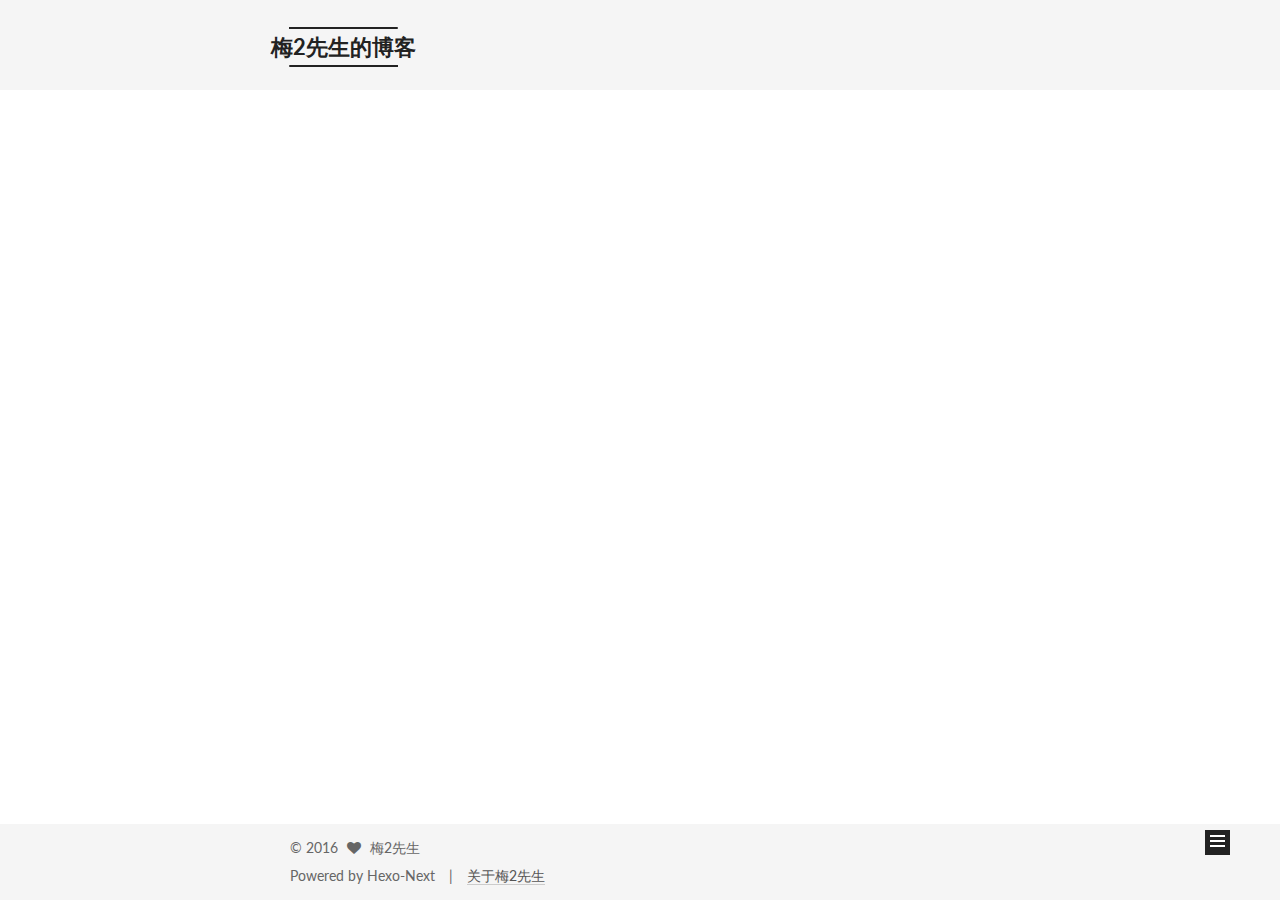
<file: index.html>
<!doctype html>



  


<html class="theme-next mist use-motion">
<head>
  <meta charset="UTF-8"/>
<meta http-equiv="X-UA-Compatible" content="IE=edge,chrome=1" />
<meta name="viewport" content="width=device-width, initial-scale=1, maximum-scale=1"/>



<meta http-equiv="Cache-Control" content="no-transform" />
<meta http-equiv="Cache-Control" content="no-siteapp" />












  <link href="/vendors/fancybox/source/jquery.fancybox.css?v=2.1.5" rel="stylesheet" type="text/css"/>




  
  
  
  

  
    
    
  

  

  

  

  

  
    
    
    <link href="//fonts.googleapis.com/css?family=Lato:300,300italic,400,400italic,700,700italic&subset=latin,latin-ext" rel="stylesheet" type="text/css">
  




<link href="/vendors/font-awesome/css/font-awesome.min.css?v=4.4.0" rel="stylesheet" type="text/css" />

<link href="/css/main.css?v=5.0.1" rel="stylesheet" type="text/css" />


  <meta name="keywords" content="码农, IT, 技术, 梅2先生" />








  <link rel="shortcut icon" type="image/x-icon" href="/favicon.ico?v=5.0.1" />






<meta name="description" content="梅2先生的博客">
<meta property="og:type" content="website">
<meta property="og:title" content="梅2先生的博客">
<meta property="og:url" content="http://yoursite.com/index.html">
<meta property="og:site_name" content="梅2先生的博客">
<meta property="og:description" content="梅2先生的博客">
<meta name="twitter:card" content="summary">
<meta name="twitter:title" content="梅2先生的博客">
<meta name="twitter:description" content="梅2先生的博客">



<script type="text/javascript" id="hexo.configuration">
  var NexT = window.NexT || {};
  var CONFIG = {
    scheme: 'Mist',
    sidebar: {"position":"right","display":"post"},
    fancybox: true,
    motion: true,
    duoshuo: {
      userId: 0,
      author: '博主'
    }
  };
</script>

  <title> 梅2先生的博客 </title>
</head>

<body itemscope itemtype="http://schema.org/WebPage" lang="zh-Hans">

  










  
  
    
  

  <div class="container one-collumn sidebar-position-right 
   page-home 
 ">
    <div class="headband"></div>

    <header id="header" class="header" itemscope itemtype="http://schema.org/WPHeader">
      <div class="header-inner"><div class="site-meta ">
  

  <div class="custom-logo-site-title">
    <a href="/"  class="brand" rel="start">
      <span class="logo-line-before"><i></i></span>
      <span class="site-title">梅2先生的博客</span>
      <span class="logo-line-after"><i></i></span>
    </a>
  </div>
  <p class="site-subtitle"></p>
</div>

<div class="site-nav-toggle">
  <button>
    <span class="btn-bar"></span>
    <span class="btn-bar"></span>
    <span class="btn-bar"></span>
  </button>
</div>

<nav class="site-nav">
  

  
    <ul id="menu" class="menu">
      
        
        <li class="menu-item menu-item-home">
          <a href="/" rel="section">
            
              <i class="menu-item-icon fa fa-home fa-fw"></i> <br />
            
            首页
          </a>
        </li>
      
        
        <li class="menu-item menu-item-archives">
          <a href="/archives" rel="section">
            
              <i class="menu-item-icon fa fa-archive fa-fw"></i> <br />
            
            日志
          </a>
        </li>
      
        
        <li class="menu-item menu-item-categories">
          <a href="/categories" rel="section">
            
              <i class="menu-item-icon fa fa-th fa-fw"></i> <br />
            
            分类
          </a>
        </li>
      
        
        <li class="menu-item menu-item-tags">
          <a href="/tags" rel="section">
            
              <i class="menu-item-icon fa fa-tags fa-fw"></i> <br />
            
            标签
          </a>
        </li>
      

      
    </ul>
  

  
</nav>

 </div>
    </header>

    <main id="main" class="main">
      <div class="main-inner">
        <div class="content-wrap">
          <div id="content" class="content">
            
  <section id="posts" class="posts-expand">
    
      

  
  

  
  
  

  <article class="post post-type-normal " itemscope itemtype="http://schema.org/Article">

    
      <header class="post-header">

        
        
          <h1 class="post-title" itemprop="name headline">
            
            
              
                
                <a class="post-title-link" href="/2016/04/01/TheFirst/" itemprop="url">
                  嘿，这是一个崭新的开始
                </a>
              
            
          </h1>
        

        <div class="post-meta">
          <span class="post-time">
            <span class="post-meta-item-icon">
              <i class="fa fa-calendar-o"></i>
            </span>
            <span class="post-meta-item-text">发表于</span>
            <time itemprop="dateCreated" datetime="2016-04-01T16:36:53+08:00" content="2016-04-01">
              2016-04-01
            </time>
          </span>

          
            <span class="post-category" >
              &nbsp; | &nbsp;
              <span class="post-meta-item-icon">
                <i class="fa fa-folder-o"></i>
              </span>
              <span class="post-meta-item-text">分类于</span>
              
                <span itemprop="about" itemscope itemtype="https://schema.org/Thing">
                  <a href="/categories/叨b叨/" itemprop="url" rel="index">
                    <span itemprop="name">叨b叨</span>
                  </a>
                </span>

                
                

              
            </span>
          

          
            
          

          

          
          

        </div>
      </header>
    


    <div class="post-body" itemprop="articleBody">

      
      

      
        
          <p>&#x82B1;&#x4E86;&#x5927;&#x6982;&#x4E00;&#x4E2A;&#x793C;&#x62DC;&#x7684;&#x65F6;&#x95F4;&#x6298;&#x817E;&#x65B0;&#x7684;&#x7A7A;&#x95F4;&#x548C;&#x65B0;&#x7684;&#x57DF;&#x540D;&#x5907;&#x6848;&#xFF0C;&#x6700;&#x540E;&#x5E76;&#x6CA1;&#x6709;&#x6210;&#x529F; - -!</p>
<p>&#x540E;&#x6765;&#x53D1;&#x73B0;&#x5927;&#x5BB6;&#x90FD;&#x7528;Hexo+Github&#x6765;&#x505A;&#x535A;&#x5BA2;&#xFF0C;&#x773C;&#x524D;&#x4E00;&#x4E24;&#xFF0C;&#x53C8;&#x7701;&#x94B1;&#x53C8;&#x7701;&#x5FC3;&#xFF0C;&#x503C;&#x5F97;&#x5927;&#x529B;&#x63A8;&#x8350;&#xFF01;</p>
<p>&#x563F;&#xFF01;&#x5C11;&#x5E74;&#xFF01;&#x8FD9;&#x4F1A;&#x662F;&#x4E00;&#x4E2A;&#x5D2D;&#x65B0;&#x7684;&#x5F00;&#x59CB;&#xFF01;&#xFF01;&#xFF01;</p>
          <div class="post-more-link text-center">
            <a class="btn" href="/2016/04/01/TheFirst/#more" rel="contents">
              阅读全文 &raquo;
            </a>
          </div>
        
      
    </div>
    
    <div>
      
    </div>

    <div>
      
    </div>

    <footer class="post-footer">
      

      

      
      
        <div class="post-eof"></div>
      
    </footer>
  </article>


    
  </section>

  


          </div>
          


          

        </div>
        
          
  
  <div class="sidebar-toggle">
    <div class="sidebar-toggle-line-wrap">
      <span class="sidebar-toggle-line sidebar-toggle-line-first"></span>
      <span class="sidebar-toggle-line sidebar-toggle-line-middle"></span>
      <span class="sidebar-toggle-line sidebar-toggle-line-last"></span>
    </div>
  </div>

  <aside id="sidebar" class="sidebar">
    <div class="sidebar-inner">

      

      

      <section class="site-overview sidebar-panel  sidebar-panel-active ">
        <div class="site-author motion-element" itemprop="author" itemscope itemtype="http://schema.org/Person">
          <img class="site-author-image" itemprop="image"
               src="/images/default_avatar.jpg"
               alt="梅2先生" />
          <p class="site-author-name" itemprop="name">梅2先生</p>
          <p class="site-description motion-element" itemprop="description">梅2先生的博客</p>
        </div>
        <nav class="site-state motion-element">
          <div class="site-state-item site-state-posts">
            <a href="/archives">
              <span class="site-state-item-count">1</span>
              <span class="site-state-item-name">日志</span>
            </a>
          </div>

          
            <div class="site-state-item site-state-categories">
              <a href="/categories">
                <span class="site-state-item-count">1</span>
                <span class="site-state-item-name">分类</span>
              </a>
            </div>
          

          

        </nav>

        

        <div class="links-of-author motion-element">
          
        </div>

        
        
          <div class="cc-license motion-element" itemprop="license">
            <a href="http://creativecommons.org/licenses/by-nc-sa/4.0" class="cc-opacity" target="_blank">
              <img src="/images/cc-by-nc-sa.svg" alt="Creative Commons" />
            </a>
          </div>
        

        
        <div class="links-of-blogroll motion-element">
          
        </div>

      </section>

      

    </div>
  </aside>


        
      </div>
    </main>

    <footer id="footer" class="footer">
      <div class="footer-inner">
        <div class="copyright" >
  
  &copy; 
  <span itemprop="copyrightYear">2016</span>
  <span class="with-love">
    <i class="fa fa-heart"></i>
  </span>
  <span class="author" itemprop="copyrightHolder">梅2先生</span>
</div>

<div class="powered-by">
  Powered by Hexo-Next
</div>

<div class="theme-info">
  <a class="theme-link" href="/about/">关于梅2先生</a>
</div>



      </div>
    </footer>

    <div class="back-to-top">
      <i class="fa fa-arrow-up"></i>
    </div>
  </div>

  

<script type="text/javascript">
  if (Object.prototype.toString.call(window.Promise) !== '[object Function]') {
    window.Promise = null;
  }
</script>









  



  
  <script type="text/javascript" src="/vendors/jquery/index.js?v=2.1.3"></script>

  
  <script type="text/javascript" src="/vendors/fastclick/lib/fastclick.min.js?v=1.0.6"></script>

  
  <script type="text/javascript" src="/vendors/jquery_lazyload/jquery.lazyload.js?v=1.9.7"></script>

  
  <script type="text/javascript" src="/vendors/velocity/velocity.min.js?v=1.2.1"></script>

  
  <script type="text/javascript" src="/vendors/velocity/velocity.ui.min.js?v=1.2.1"></script>

  
  <script type="text/javascript" src="/vendors/fancybox/source/jquery.fancybox.pack.js?v=2.1.5"></script>


  


  <script type="text/javascript" src="/js/src/utils.js?v=5.0.1"></script>

  <script type="text/javascript" src="/js/src/motion.js?v=5.0.1"></script>



  
  

  

  


  <script type="text/javascript" src="/js/src/bootstrap.js?v=5.0.1"></script>



  



  



  
  
  

  

  

</body>
</html>
</file>
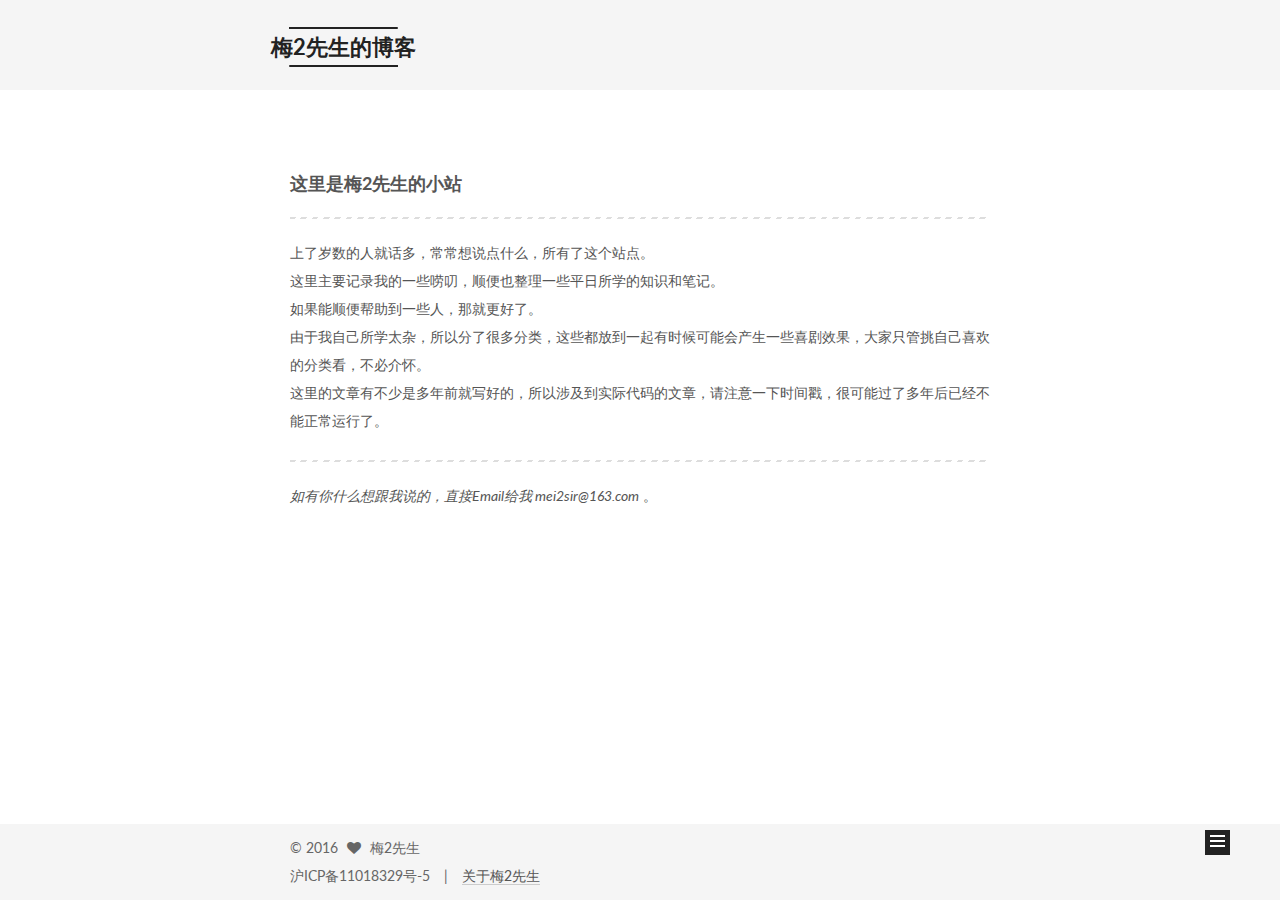
<file: about/index.html>
<!doctype html>



  


<html class="theme-next mist use-motion">
<head>
  <meta charset="UTF-8"/>
<meta http-equiv="X-UA-Compatible" content="IE=edge,chrome=1" />
<meta name="viewport" content="width=device-width, initial-scale=1, maximum-scale=1"/>



<meta http-equiv="Cache-Control" content="no-transform" />
<meta http-equiv="Cache-Control" content="no-siteapp" />












  <link href="/vendors/fancybox/source/jquery.fancybox.css?v=2.1.5" rel="stylesheet" type="text/css"/>




  
  
  
  

  
    
    
  

  

  

  

  

  
    
    
    <link href="//fonts.googleapis.com/css?family=Lato:300,300italic,400,400italic,700,700italic&subset=latin,latin-ext" rel="stylesheet" type="text/css">
  




<link href="/vendors/font-awesome/css/font-awesome.min.css?v=4.4.0" rel="stylesheet" type="text/css" />

<link href="/css/main.css?v=5.0.1" rel="stylesheet" type="text/css" />


  <meta name="keywords" content="码农, IT, 技术, 梅2先生" />








  <link rel="shortcut icon" type="image/x-icon" href="/favicon.ico?v=5.0.1" />






<meta name="description" content="&amp;#x8FD9;&amp;#x91CC;&amp;#x662F;&amp;#x6885;2&amp;#x5148;&amp;#x751F;&amp;#x7684;&amp;#x5C0F;&amp;#x7AD9;
&amp;#x4E0A;&amp;#x4E86;&amp;#x5C81;&amp;#x6570;&amp;#x7684;&amp;#x4EBA;&amp;#x5C31;&amp;#x8BDD;&amp;#x591A;&amp;#xFF0C;&amp;#x5E38;&amp;#x5E38;&amp;#x60F3;&amp;#x8BF4;&amp;#x70B9;&amp;#x4EC">
<meta property="og:type" content="website">
<meta property="og:title" content="about">
<meta property="og:url" content="http://yoursite.com/about/index.html">
<meta property="og:site_name" content="梅2先生的博客">
<meta property="og:description" content="&amp;#x8FD9;&amp;#x91CC;&amp;#x662F;&amp;#x6885;2&amp;#x5148;&amp;#x751F;&amp;#x7684;&amp;#x5C0F;&amp;#x7AD9;
&amp;#x4E0A;&amp;#x4E86;&amp;#x5C81;&amp;#x6570;&amp;#x7684;&amp;#x4EBA;&amp;#x5C31;&amp;#x8BDD;&amp;#x591A;&amp;#xFF0C;&amp;#x5E38;&amp;#x5E38;&amp;#x60F3;&amp;#x8BF4;&amp;#x70B9;&amp;#x4EC">
<meta property="og:updated_time" content="2016-04-11T16:30:04.424Z">
<meta name="twitter:card" content="summary">
<meta name="twitter:title" content="about">
<meta name="twitter:description" content="&amp;#x8FD9;&amp;#x91CC;&amp;#x662F;&amp;#x6885;2&amp;#x5148;&amp;#x751F;&amp;#x7684;&amp;#x5C0F;&amp;#x7AD9;
&amp;#x4E0A;&amp;#x4E86;&amp;#x5C81;&amp;#x6570;&amp;#x7684;&amp;#x4EBA;&amp;#x5C31;&amp;#x8BDD;&amp;#x591A;&amp;#xFF0C;&amp;#x5E38;&amp;#x5E38;&amp;#x60F3;&amp;#x8BF4;&amp;#x70B9;&amp;#x4EC">



<script type="text/javascript" id="hexo.configuration">
  var NexT = window.NexT || {};
  var CONFIG = {
    scheme: 'Mist',
    sidebar: {"position":"right","display":"post"},
    fancybox: true,
    motion: true,
    duoshuo: {
      userId: 0,
      author: '博主'
    }
  };
</script>

  <title>
  

  
    about | 梅2先生的博客
  
</title>
</head>

<body itemscope itemtype="http://schema.org/WebPage" lang="zh-Hans">

  










  
  
    
  

  <div class="container one-collumn sidebar-position-right  ">
    <div class="headband"></div>

    <header id="header" class="header" itemscope itemtype="http://schema.org/WPHeader">
      <div class="header-inner"><div class="site-meta ">
  

  <div class="custom-logo-site-title">
    <a href="/"  class="brand" rel="start">
      <span class="logo-line-before"><i></i></span>
      <span class="site-title">梅2先生的博客</span>
      <span class="logo-line-after"><i></i></span>
    </a>
  </div>
  <p class="site-subtitle"></p>
</div>

<div class="site-nav-toggle">
  <button>
    <span class="btn-bar"></span>
    <span class="btn-bar"></span>
    <span class="btn-bar"></span>
  </button>
</div>

<nav class="site-nav">
  

  
    <ul id="menu" class="menu">
      
        
        <li class="menu-item menu-item-home">
          <a href="/" rel="section">
            
              <i class="menu-item-icon fa fa-home fa-fw"></i> <br />
            
            首页
          </a>
        </li>
      
        
        <li class="menu-item menu-item-archives">
          <a href="/archives" rel="section">
            
              <i class="menu-item-icon fa fa-archive fa-fw"></i> <br />
            
            日志
          </a>
        </li>
      
        
        <li class="menu-item menu-item-categories">
          <a href="/categories" rel="section">
            
              <i class="menu-item-icon fa fa-th fa-fw"></i> <br />
            
            分类
          </a>
        </li>
      
        
        <li class="menu-item menu-item-tags">
          <a href="/tags" rel="section">
            
              <i class="menu-item-icon fa fa-tags fa-fw"></i> <br />
            
            标签
          </a>
        </li>
      

      
    </ul>
  

  
</nav>

 </div>
    </header>

    <main id="main" class="main">
      <div class="main-inner">
        <div class="content-wrap">
          <div id="content" class="content">
            

  <div id="posts" class="posts-expand">
    
    
      <h4 id="&#x8FD9;&#x91CC;&#x662F;&#x6885;2&#x5148;&#x751F;&#x7684;&#x5C0F;&#x7AD9;"><a href="#&#x8FD9;&#x91CC;&#x662F;&#x6885;2&#x5148;&#x751F;&#x7684;&#x5C0F;&#x7AD9;" class="headerlink" title="&#x8FD9;&#x91CC;&#x662F;&#x6885;2&#x5148;&#x751F;&#x7684;&#x5C0F;&#x7AD9;"></a>&#x8FD9;&#x91CC;&#x662F;&#x6885;2&#x5148;&#x751F;&#x7684;&#x5C0F;&#x7AD9;</h4><hr>
<p>&#x4E0A;&#x4E86;&#x5C81;&#x6570;&#x7684;&#x4EBA;&#x5C31;&#x8BDD;&#x591A;&#xFF0C;&#x5E38;&#x5E38;&#x60F3;&#x8BF4;&#x70B9;&#x4EC0;&#x4E48;&#xFF0C;&#x6240;&#x6709;&#x4E86;&#x8FD9;&#x4E2A;&#x7AD9;&#x70B9;&#x3002;<br>&#x8FD9;&#x91CC;&#x4E3B;&#x8981;&#x8BB0;&#x5F55;&#x6211;&#x7684;&#x4E00;&#x4E9B;&#x5520;&#x53E8;&#xFF0C;&#x987A;&#x4FBF;&#x4E5F;&#x6574;&#x7406;&#x4E00;&#x4E9B;&#x5E73;&#x65E5;&#x6240;&#x5B66;&#x7684;&#x77E5;&#x8BC6;&#x548C;&#x7B14;&#x8BB0;&#x3002;<br>&#x5982;&#x679C;&#x80FD;&#x987A;&#x4FBF;&#x5E2E;&#x52A9;&#x5230;&#x4E00;&#x4E9B;&#x4EBA;&#xFF0C;&#x90A3;&#x5C31;&#x66F4;&#x597D;&#x4E86;&#x3002;<br>&#x7531;&#x4E8E;&#x6211;&#x81EA;&#x5DF1;&#x6240;&#x5B66;&#x592A;&#x6742;&#xFF0C;&#x6240;&#x4EE5;&#x5206;&#x4E86;&#x5F88;&#x591A;&#x5206;&#x7C7B;&#xFF0C;&#x8FD9;&#x4E9B;&#x90FD;&#x653E;&#x5230;&#x4E00;&#x8D77;&#x6709;&#x65F6;&#x5019;&#x53EF;&#x80FD;&#x4F1A;&#x4EA7;&#x751F;&#x4E00;&#x4E9B;&#x559C;&#x5267;&#x6548;&#x679C;&#xFF0C;&#x5927;&#x5BB6;&#x53EA;&#x7BA1;&#x6311;&#x81EA;&#x5DF1;&#x559C;&#x6B22;&#x7684;&#x5206;&#x7C7B;&#x770B;&#xFF0C;&#x4E0D;&#x5FC5;&#x4ECB;&#x6000;&#x3002;<br>&#x8FD9;&#x91CC;&#x7684;&#x6587;&#x7AE0;&#x6709;&#x4E0D;&#x5C11;&#x662F;&#x591A;&#x5E74;&#x524D;&#x5C31;&#x5199;&#x597D;&#x7684;&#xFF0C;&#x6240;&#x4EE5;&#x6D89;&#x53CA;&#x5230;&#x5B9E;&#x9645;&#x4EE3;&#x7801;&#x7684;&#x6587;&#x7AE0;&#xFF0C;&#x8BF7;&#x6CE8;&#x610F;&#x4E00;&#x4E0B;&#x65F6;&#x95F4;&#x6233;&#xFF0C;&#x5F88;&#x53EF;&#x80FD;&#x8FC7;&#x4E86;&#x591A;&#x5E74;&#x540E;&#x5DF2;&#x7ECF;&#x4E0D;&#x80FD;&#x6B63;&#x5E38;&#x8FD0;&#x884C;&#x4E86;&#x3002;</p>
<hr>
<p><em>&#x5982;&#x6709;&#x4F60;&#x4EC0;&#x4E48;&#x60F3;&#x8DDF;&#x6211;&#x8BF4;&#x7684;&#xFF0C;&#x76F4;&#x63A5;Email&#x7ED9;&#x6211; mei2sir@163.com</em> &#x3002;</p>

    
  </div>


          </div>
          


          

        </div>
        
          
  
  <div class="sidebar-toggle">
    <div class="sidebar-toggle-line-wrap">
      <span class="sidebar-toggle-line sidebar-toggle-line-first"></span>
      <span class="sidebar-toggle-line sidebar-toggle-line-middle"></span>
      <span class="sidebar-toggle-line sidebar-toggle-line-last"></span>
    </div>
  </div>

  <aside id="sidebar" class="sidebar">
    <div class="sidebar-inner">

      

      

      <section class="site-overview sidebar-panel  sidebar-panel-active ">
        <div class="site-author motion-element" itemprop="author" itemscope itemtype="http://schema.org/Person">
          <img class="site-author-image" itemprop="image"
               src="/images/default_avatar.jpg"
               alt="梅2先生" />
          <p class="site-author-name" itemprop="name">梅2先生</p>
          <p class="site-description motion-element" itemprop="description">梅2先生的博客</p>
        </div>
        <nav class="site-state motion-element">
          <div class="site-state-item site-state-posts">
            <a href="/archives">
              <span class="site-state-item-count">1</span>
              <span class="site-state-item-name">日志</span>
            </a>
          </div>

          
            <div class="site-state-item site-state-categories">
              <a href="/categories">
                <span class="site-state-item-count">1</span>
                <span class="site-state-item-name">分类</span>
              </a>
            </div>
          

          

        </nav>

        

        <div class="links-of-author motion-element">
          
        </div>

        
        
          <div class="cc-license motion-element" itemprop="license">
            <a href="http://creativecommons.org/licenses/by-nc-sa/4.0" class="cc-opacity" target="_blank">
              <img src="/images/cc-by-nc-sa.svg" alt="Creative Commons" />
            </a>
          </div>
        

        
        <div class="links-of-blogroll motion-element">
          
        </div>

      </section>

      

    </div>
  </aside>


        
      </div>
    </main>

    <footer id="footer" class="footer">
      <div class="footer-inner">
        <div class="copyright" >
  
  &copy; 
  <span itemprop="copyrightYear">2016</span>
  <span class="with-love">
    <i class="fa fa-heart"></i>
  </span>
  <span class="author" itemprop="copyrightHolder">梅2先生</span>
</div>

<div class="powered-by">
  沪ICP备11018329号-5
</div>

<div class="theme-info">
  <a class="theme-link" href="/about/">关于梅2先生</a>
</div>



      </div>
    </footer>

    <div class="back-to-top">
      <i class="fa fa-arrow-up"></i>
    </div>
  </div>

  

<script type="text/javascript">
  if (Object.prototype.toString.call(window.Promise) !== '[object Function]') {
    window.Promise = null;
  }
</script>









  



  
  <script type="text/javascript" src="/vendors/jquery/index.js?v=2.1.3"></script>

  
  <script type="text/javascript" src="/vendors/fastclick/lib/fastclick.min.js?v=1.0.6"></script>

  
  <script type="text/javascript" src="/vendors/jquery_lazyload/jquery.lazyload.js?v=1.9.7"></script>

  
  <script type="text/javascript" src="/vendors/velocity/velocity.min.js?v=1.2.1"></script>

  
  <script type="text/javascript" src="/vendors/velocity/velocity.ui.min.js?v=1.2.1"></script>

  
  <script type="text/javascript" src="/vendors/fancybox/source/jquery.fancybox.pack.js?v=2.1.5"></script>


  


  <script type="text/javascript" src="/js/src/utils.js?v=5.0.1"></script>

  <script type="text/javascript" src="/js/src/motion.js?v=5.0.1"></script>



  
  

  

  


  <script type="text/javascript" src="/js/src/bootstrap.js?v=5.0.1"></script>



  



  



  
  
  

  

  

</body>
</html>
</file>
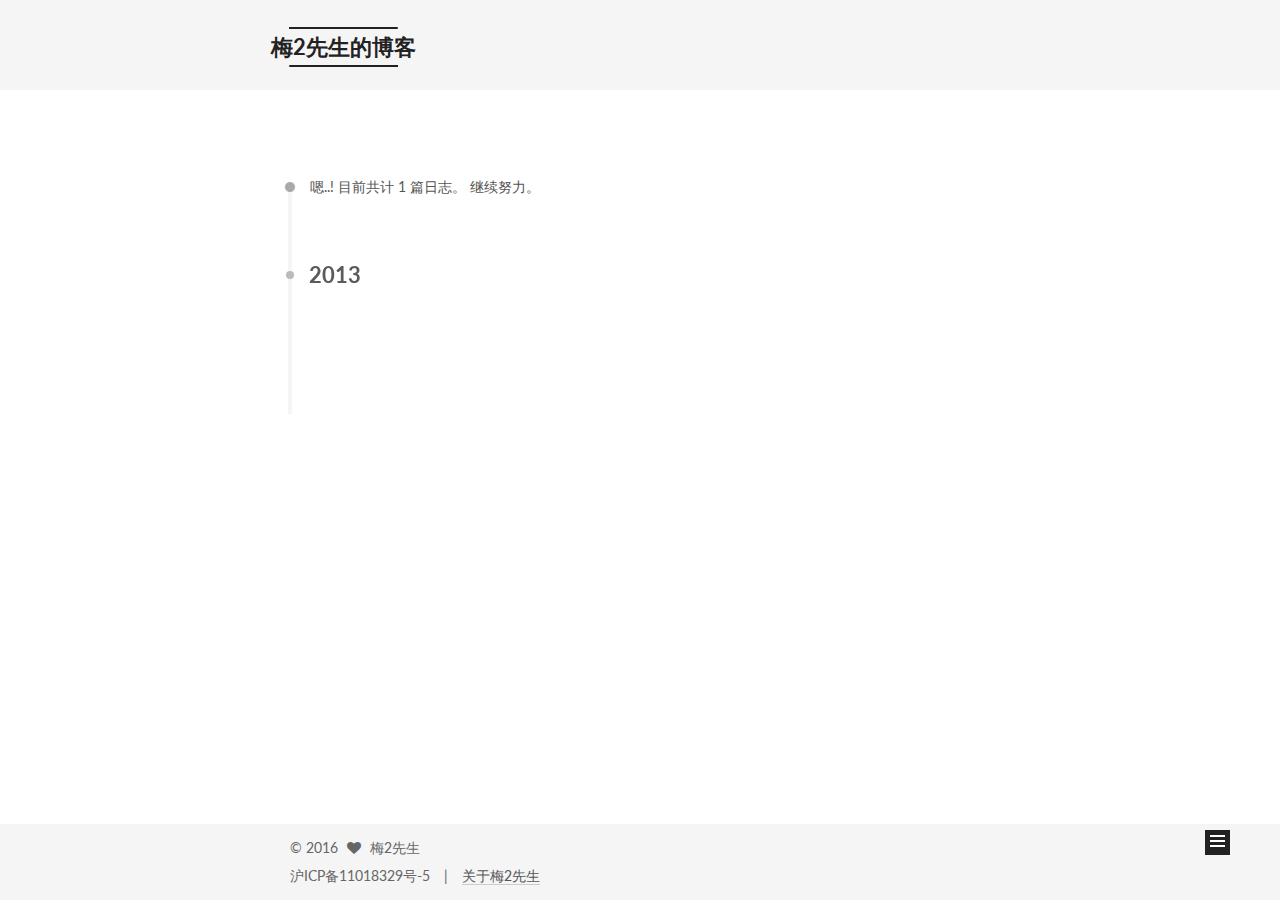
<file: archives/index.html>
<!doctype html>



  


<html class="theme-next mist use-motion">
<head>
  <meta charset="UTF-8"/>
<meta http-equiv="X-UA-Compatible" content="IE=edge,chrome=1" />
<meta name="viewport" content="width=device-width, initial-scale=1, maximum-scale=1"/>



<meta http-equiv="Cache-Control" content="no-transform" />
<meta http-equiv="Cache-Control" content="no-siteapp" />












  <link href="/vendors/fancybox/source/jquery.fancybox.css?v=2.1.5" rel="stylesheet" type="text/css"/>




  
  
  
  

  
    
    
  

  

  

  

  

  
    
    
    <link href="//fonts.googleapis.com/css?family=Lato:300,300italic,400,400italic,700,700italic&subset=latin,latin-ext" rel="stylesheet" type="text/css">
  




<link href="/vendors/font-awesome/css/font-awesome.min.css?v=4.4.0" rel="stylesheet" type="text/css" />

<link href="/css/main.css?v=5.0.1" rel="stylesheet" type="text/css" />


  <meta name="keywords" content="码农, IT, 技术, 梅2先生" />








  <link rel="shortcut icon" type="image/x-icon" href="/favicon.ico?v=5.0.1" />






<meta name="description" content="梅2先生的博客">
<meta property="og:type" content="website">
<meta property="og:title" content="梅2先生的博客">
<meta property="og:url" content="http://yoursite.com/archives/index.html">
<meta property="og:site_name" content="梅2先生的博客">
<meta property="og:description" content="梅2先生的博客">
<meta name="twitter:card" content="summary">
<meta name="twitter:title" content="梅2先生的博客">
<meta name="twitter:description" content="梅2先生的博客">



<script type="text/javascript" id="hexo.configuration">
  var NexT = window.NexT || {};
  var CONFIG = {
    scheme: 'Mist',
    sidebar: {"position":"right","display":"post"},
    fancybox: true,
    motion: true,
    duoshuo: {
      userId: 0,
      author: '博主'
    }
  };
</script>

  <title> 日志 | 梅2先生的博客 </title>
</head>

<body itemscope itemtype="http://schema.org/WebPage" lang="zh-Hans">

  










  
  
    
  

  <div class="container one-collumn sidebar-position-right  page-archive  ">
    <div class="headband"></div>

    <header id="header" class="header" itemscope itemtype="http://schema.org/WPHeader">
      <div class="header-inner"><div class="site-meta ">
  

  <div class="custom-logo-site-title">
    <a href="/"  class="brand" rel="start">
      <span class="logo-line-before"><i></i></span>
      <span class="site-title">梅2先生的博客</span>
      <span class="logo-line-after"><i></i></span>
    </a>
  </div>
  <p class="site-subtitle"></p>
</div>

<div class="site-nav-toggle">
  <button>
    <span class="btn-bar"></span>
    <span class="btn-bar"></span>
    <span class="btn-bar"></span>
  </button>
</div>

<nav class="site-nav">
  

  
    <ul id="menu" class="menu">
      
        
        <li class="menu-item menu-item-home">
          <a href="/" rel="section">
            
              <i class="menu-item-icon fa fa-home fa-fw"></i> <br />
            
            首页
          </a>
        </li>
      
        
        <li class="menu-item menu-item-archives">
          <a href="/archives" rel="section">
            
              <i class="menu-item-icon fa fa-archive fa-fw"></i> <br />
            
            日志
          </a>
        </li>
      
        
        <li class="menu-item menu-item-categories">
          <a href="/categories" rel="section">
            
              <i class="menu-item-icon fa fa-th fa-fw"></i> <br />
            
            分类
          </a>
        </li>
      
        
        <li class="menu-item menu-item-tags">
          <a href="/tags" rel="section">
            
              <i class="menu-item-icon fa fa-tags fa-fw"></i> <br />
            
            标签
          </a>
        </li>
      

      
    </ul>
  

  
</nav>

 </div>
    </header>

    <main id="main" class="main">
      <div class="main-inner">
        <div class="content-wrap">
          <div id="content" class="content">
            

  <section id="posts" class="posts-collapse">
    <span class="archive-move-on"></span>

    <span class="archive-page-counter">
      
      
      
        
      
      嗯..! 目前共计 1 篇日志。 继续努力。
    </span>

    

      
      
      

      
        
        <div class="collection-title">
          <h2 class="archive-year motion-element" id="archive-year-2013">2013</h2>
        </div>
      
      

      

  <article class="post post-type-normal" itemscope itemtype="http://schema.org/Article">
    <header class="post-header">

      <h1 class="post-title">
        
            <a class="post-title-link" href="/2013/01/01/TheFirst/" itemprop="url">
              
                <span itemprop="name">嘿，这是一个崭新的开始</span>
              
            </a>
        
      </h1>

      <div class="post-meta">
        <time class="post-time" itemprop="dateCreated"
              datetime="2013-01-01T16:36:53+08:00"
              content="2013-01-01" >
          01-01
        </time>
      </div>

    </header>
  </article>



    

  </section>

  



          </div>
          


          

        </div>
        
          
  
  <div class="sidebar-toggle">
    <div class="sidebar-toggle-line-wrap">
      <span class="sidebar-toggle-line sidebar-toggle-line-first"></span>
      <span class="sidebar-toggle-line sidebar-toggle-line-middle"></span>
      <span class="sidebar-toggle-line sidebar-toggle-line-last"></span>
    </div>
  </div>

  <aside id="sidebar" class="sidebar">
    <div class="sidebar-inner">

      

      

      <section class="site-overview sidebar-panel  sidebar-panel-active ">
        <div class="site-author motion-element" itemprop="author" itemscope itemtype="http://schema.org/Person">
          <img class="site-author-image" itemprop="image"
               src="/images/default_avatar.jpg"
               alt="梅2先生" />
          <p class="site-author-name" itemprop="name">梅2先生</p>
          <p class="site-description motion-element" itemprop="description">梅2先生的博客</p>
        </div>
        <nav class="site-state motion-element">
          <div class="site-state-item site-state-posts">
            <a href="/archives">
              <span class="site-state-item-count">1</span>
              <span class="site-state-item-name">日志</span>
            </a>
          </div>

          
            <div class="site-state-item site-state-categories">
              <a href="/categories">
                <span class="site-state-item-count">1</span>
                <span class="site-state-item-name">分类</span>
              </a>
            </div>
          

          

        </nav>

        

        <div class="links-of-author motion-element">
          
        </div>

        
        
          <div class="cc-license motion-element" itemprop="license">
            <a href="http://creativecommons.org/licenses/by-nc-sa/4.0" class="cc-opacity" target="_blank">
              <img src="/images/cc-by-nc-sa.svg" alt="Creative Commons" />
            </a>
          </div>
        

        
        <div class="links-of-blogroll motion-element">
          
        </div>

      </section>

      

    </div>
  </aside>


        
      </div>
    </main>

    <footer id="footer" class="footer">
      <div class="footer-inner">
        <div class="copyright" >
  
  &copy; 
  <span itemprop="copyrightYear">2016</span>
  <span class="with-love">
    <i class="fa fa-heart"></i>
  </span>
  <span class="author" itemprop="copyrightHolder">梅2先生</span>
</div>

<div class="powered-by">
  沪ICP备11018329号-5
</div>

<div class="theme-info">
  <a class="theme-link" href="/about/">关于梅2先生</a>
</div>



      </div>
    </footer>

    <div class="back-to-top">
      <i class="fa fa-arrow-up"></i>
    </div>
  </div>

  

<script type="text/javascript">
  if (Object.prototype.toString.call(window.Promise) !== '[object Function]') {
    window.Promise = null;
  }
</script>









  



  
  <script type="text/javascript" src="/vendors/jquery/index.js?v=2.1.3"></script>

  
  <script type="text/javascript" src="/vendors/fastclick/lib/fastclick.min.js?v=1.0.6"></script>

  
  <script type="text/javascript" src="/vendors/jquery_lazyload/jquery.lazyload.js?v=1.9.7"></script>

  
  <script type="text/javascript" src="/vendors/velocity/velocity.min.js?v=1.2.1"></script>

  
  <script type="text/javascript" src="/vendors/velocity/velocity.ui.min.js?v=1.2.1"></script>

  
  <script type="text/javascript" src="/vendors/fancybox/source/jquery.fancybox.pack.js?v=2.1.5"></script>


  


  <script type="text/javascript" src="/js/src/utils.js?v=5.0.1"></script>

  <script type="text/javascript" src="/js/src/motion.js?v=5.0.1"></script>



  
  

  
  
    <script type="text/javascript" id="motion.page.archive">
      $('.archive-year').velocity('transition.slideLeftIn');
    </script>
  


  


  <script type="text/javascript" src="/js/src/bootstrap.js?v=5.0.1"></script>



  



  



  
  
  

  

  

</body>
</html>
</file>
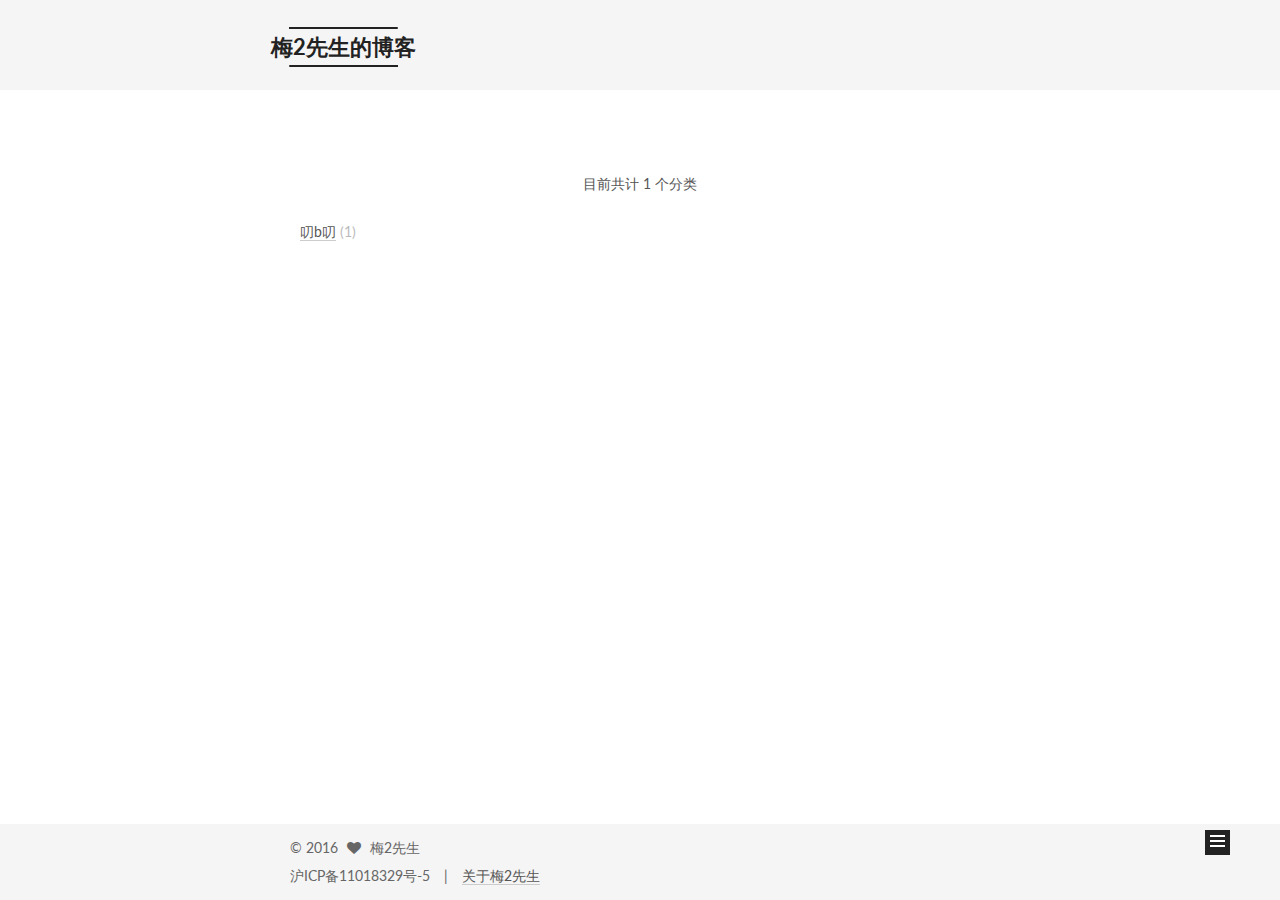
<file: categories/index.html>
<!doctype html>



  


<html class="theme-next mist use-motion">
<head>
  <meta charset="UTF-8"/>
<meta http-equiv="X-UA-Compatible" content="IE=edge,chrome=1" />
<meta name="viewport" content="width=device-width, initial-scale=1, maximum-scale=1"/>



<meta http-equiv="Cache-Control" content="no-transform" />
<meta http-equiv="Cache-Control" content="no-siteapp" />












  <link href="/vendors/fancybox/source/jquery.fancybox.css?v=2.1.5" rel="stylesheet" type="text/css"/>




  
  
  
  

  
    
    
  

  

  

  

  

  
    
    
    <link href="//fonts.googleapis.com/css?family=Lato:300,300italic,400,400italic,700,700italic&subset=latin,latin-ext" rel="stylesheet" type="text/css">
  




<link href="/vendors/font-awesome/css/font-awesome.min.css?v=4.4.0" rel="stylesheet" type="text/css" />

<link href="/css/main.css?v=5.0.1" rel="stylesheet" type="text/css" />


  <meta name="keywords" content="码农, IT, 技术, 梅2先生" />








  <link rel="shortcut icon" type="image/x-icon" href="/favicon.ico?v=5.0.1" />






<meta name="description" content="梅2先生的博客">
<meta property="og:type" content="website">
<meta property="og:title" content="分类">
<meta property="og:url" content="http://yoursite.com/categories/index.html">
<meta property="og:site_name" content="梅2先生的博客">
<meta property="og:description" content="梅2先生的博客">
<meta property="og:updated_time" content="2016-04-08T09:02:42.862Z">
<meta name="twitter:card" content="summary">
<meta name="twitter:title" content="分类">
<meta name="twitter:description" content="梅2先生的博客">



<script type="text/javascript" id="hexo.configuration">
  var NexT = window.NexT || {};
  var CONFIG = {
    scheme: 'Mist',
    sidebar: {"position":"right","display":"post"},
    fancybox: true,
    motion: true,
    duoshuo: {
      userId: 0,
      author: '博主'
    }
  };
</script>

  <title>
  

  
    分类 | 梅2先生的博客
  
</title>
</head>

<body itemscope itemtype="http://schema.org/WebPage" lang="zh-Hans">

  










  
  
    
  

  <div class="container one-collumn sidebar-position-right  ">
    <div class="headband"></div>

    <header id="header" class="header" itemscope itemtype="http://schema.org/WPHeader">
      <div class="header-inner"><div class="site-meta ">
  

  <div class="custom-logo-site-title">
    <a href="/"  class="brand" rel="start">
      <span class="logo-line-before"><i></i></span>
      <span class="site-title">梅2先生的博客</span>
      <span class="logo-line-after"><i></i></span>
    </a>
  </div>
  <p class="site-subtitle"></p>
</div>

<div class="site-nav-toggle">
  <button>
    <span class="btn-bar"></span>
    <span class="btn-bar"></span>
    <span class="btn-bar"></span>
  </button>
</div>

<nav class="site-nav">
  

  
    <ul id="menu" class="menu">
      
        
        <li class="menu-item menu-item-home">
          <a href="/" rel="section">
            
              <i class="menu-item-icon fa fa-home fa-fw"></i> <br />
            
            首页
          </a>
        </li>
      
        
        <li class="menu-item menu-item-archives">
          <a href="/archives" rel="section">
            
              <i class="menu-item-icon fa fa-archive fa-fw"></i> <br />
            
            日志
          </a>
        </li>
      
        
        <li class="menu-item menu-item-categories">
          <a href="/categories" rel="section">
            
              <i class="menu-item-icon fa fa-th fa-fw"></i> <br />
            
            分类
          </a>
        </li>
      
        
        <li class="menu-item menu-item-tags">
          <a href="/tags" rel="section">
            
              <i class="menu-item-icon fa fa-tags fa-fw"></i> <br />
            
            标签
          </a>
        </li>
      

      
    </ul>
  

  
</nav>

 </div>
    </header>

    <main id="main" class="main">
      <div class="main-inner">
        <div class="content-wrap">
          <div id="content" class="content">
            

  <div id="posts" class="posts-expand">
    
    
      <div class="category-all-page">
        <div class="category-all-title">
            目前共计 1 个分类
        </div>
        <div class="category-all">
          <ul class="category-list"><li class="category-list-item"><a class="category-list-link" href="/categories/叨b叨/">叨b叨</a><span class="category-list-count">1</span></li></ul>
        </div>
      </div>
    
  </div>


          </div>
          


          

        </div>
        
          
  
  <div class="sidebar-toggle">
    <div class="sidebar-toggle-line-wrap">
      <span class="sidebar-toggle-line sidebar-toggle-line-first"></span>
      <span class="sidebar-toggle-line sidebar-toggle-line-middle"></span>
      <span class="sidebar-toggle-line sidebar-toggle-line-last"></span>
    </div>
  </div>

  <aside id="sidebar" class="sidebar">
    <div class="sidebar-inner">

      

      

      <section class="site-overview sidebar-panel  sidebar-panel-active ">
        <div class="site-author motion-element" itemprop="author" itemscope itemtype="http://schema.org/Person">
          <img class="site-author-image" itemprop="image"
               src="/images/default_avatar.jpg"
               alt="梅2先生" />
          <p class="site-author-name" itemprop="name">梅2先生</p>
          <p class="site-description motion-element" itemprop="description">梅2先生的博客</p>
        </div>
        <nav class="site-state motion-element">
          <div class="site-state-item site-state-posts">
            <a href="/archives">
              <span class="site-state-item-count">1</span>
              <span class="site-state-item-name">日志</span>
            </a>
          </div>

          
            <div class="site-state-item site-state-categories">
              <a href="/categories">
                <span class="site-state-item-count">1</span>
                <span class="site-state-item-name">分类</span>
              </a>
            </div>
          

          

        </nav>

        

        <div class="links-of-author motion-element">
          
        </div>

        
        
          <div class="cc-license motion-element" itemprop="license">
            <a href="http://creativecommons.org/licenses/by-nc-sa/4.0" class="cc-opacity" target="_blank">
              <img src="/images/cc-by-nc-sa.svg" alt="Creative Commons" />
            </a>
          </div>
        

        
        <div class="links-of-blogroll motion-element">
          
        </div>

      </section>

      

    </div>
  </aside>


        
      </div>
    </main>

    <footer id="footer" class="footer">
      <div class="footer-inner">
        <div class="copyright" >
  
  &copy; 
  <span itemprop="copyrightYear">2016</span>
  <span class="with-love">
    <i class="fa fa-heart"></i>
  </span>
  <span class="author" itemprop="copyrightHolder">梅2先生</span>
</div>

<div class="powered-by">
  沪ICP备11018329号-5
</div>

<div class="theme-info">
  <a class="theme-link" href="/about/">关于梅2先生</a>
</div>



      </div>
    </footer>

    <div class="back-to-top">
      <i class="fa fa-arrow-up"></i>
    </div>
  </div>

  

<script type="text/javascript">
  if (Object.prototype.toString.call(window.Promise) !== '[object Function]') {
    window.Promise = null;
  }
</script>









  



  
  <script type="text/javascript" src="/vendors/jquery/index.js?v=2.1.3"></script>

  
  <script type="text/javascript" src="/vendors/fastclick/lib/fastclick.min.js?v=1.0.6"></script>

  
  <script type="text/javascript" src="/vendors/jquery_lazyload/jquery.lazyload.js?v=1.9.7"></script>

  
  <script type="text/javascript" src="/vendors/velocity/velocity.min.js?v=1.2.1"></script>

  
  <script type="text/javascript" src="/vendors/velocity/velocity.ui.min.js?v=1.2.1"></script>

  
  <script type="text/javascript" src="/vendors/fancybox/source/jquery.fancybox.pack.js?v=2.1.5"></script>


  


  <script type="text/javascript" src="/js/src/utils.js?v=5.0.1"></script>

  <script type="text/javascript" src="/js/src/motion.js?v=5.0.1"></script>



  
  

  

  


  <script type="text/javascript" src="/js/src/bootstrap.js?v=5.0.1"></script>



  



  



  
  
  

  

  

</body>
</html>
</file>
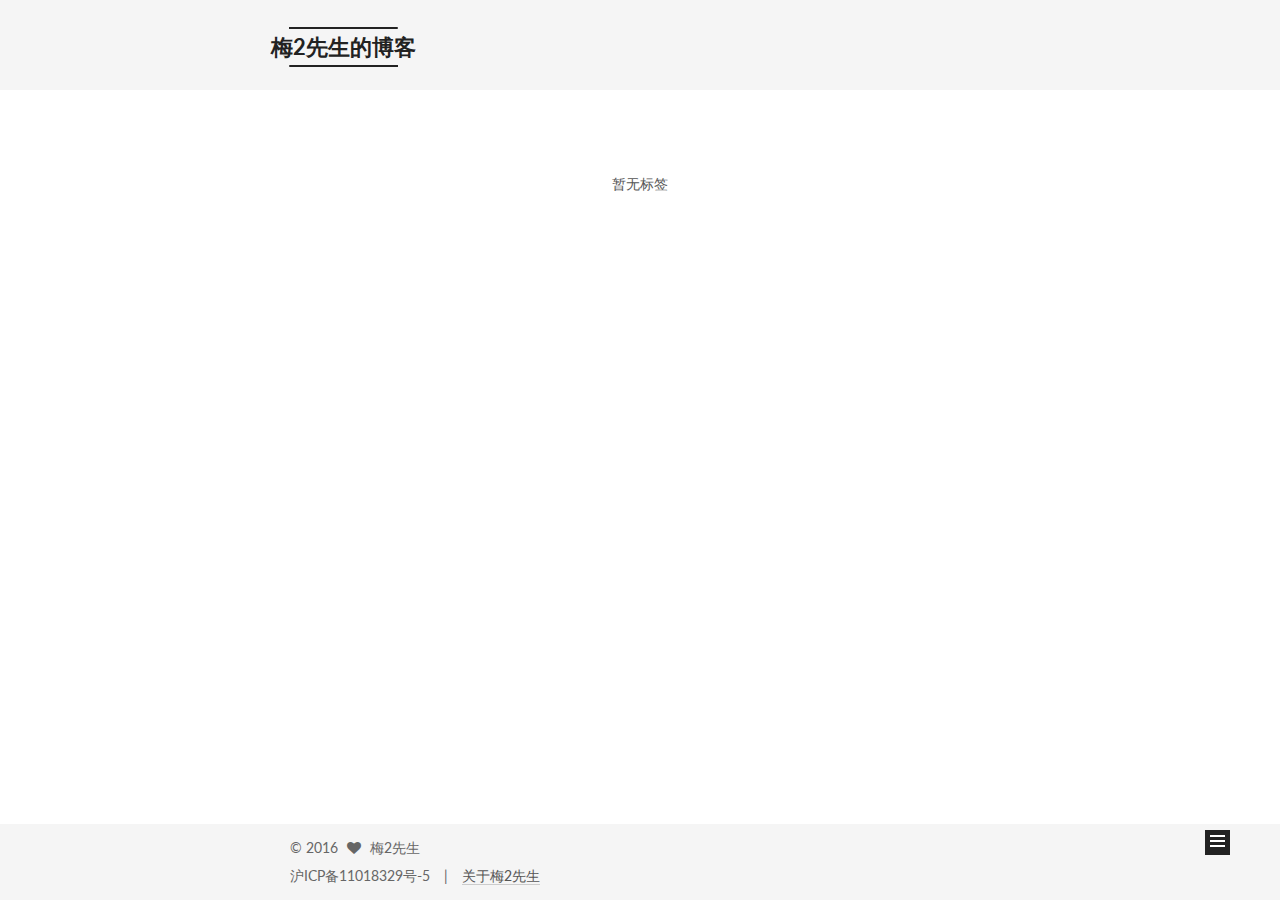
<file: tags/index.html>
<!doctype html>



  


<html class="theme-next mist use-motion">
<head>
  <meta charset="UTF-8"/>
<meta http-equiv="X-UA-Compatible" content="IE=edge,chrome=1" />
<meta name="viewport" content="width=device-width, initial-scale=1, maximum-scale=1"/>



<meta http-equiv="Cache-Control" content="no-transform" />
<meta http-equiv="Cache-Control" content="no-siteapp" />












  <link href="/vendors/fancybox/source/jquery.fancybox.css?v=2.1.5" rel="stylesheet" type="text/css"/>




  
  
  
  

  
    
    
  

  

  

  

  

  
    
    
    <link href="//fonts.googleapis.com/css?family=Lato:300,300italic,400,400italic,700,700italic&subset=latin,latin-ext" rel="stylesheet" type="text/css">
  




<link href="/vendors/font-awesome/css/font-awesome.min.css?v=4.4.0" rel="stylesheet" type="text/css" />

<link href="/css/main.css?v=5.0.1" rel="stylesheet" type="text/css" />


  <meta name="keywords" content="码农, IT, 技术, 梅2先生" />








  <link rel="shortcut icon" type="image/x-icon" href="/favicon.ico?v=5.0.1" />






<meta name="description" content="梅2先生的博客">
<meta property="og:type" content="website">
<meta property="og:title" content="标签">
<meta property="og:url" content="http://yoursite.com/tags/index.html">
<meta property="og:site_name" content="梅2先生的博客">
<meta property="og:description" content="梅2先生的博客">
<meta property="og:updated_time" content="2016-04-08T09:05:21.688Z">
<meta name="twitter:card" content="summary">
<meta name="twitter:title" content="标签">
<meta name="twitter:description" content="梅2先生的博客">



<script type="text/javascript" id="hexo.configuration">
  var NexT = window.NexT || {};
  var CONFIG = {
    scheme: 'Mist',
    sidebar: {"position":"right","display":"post"},
    fancybox: true,
    motion: true,
    duoshuo: {
      userId: 0,
      author: '博主'
    }
  };
</script>

  <title>
  

  
    标签 | 梅2先生的博客
  
</title>
</head>

<body itemscope itemtype="http://schema.org/WebPage" lang="zh-Hans">

  










  
  
    
  

  <div class="container one-collumn sidebar-position-right  ">
    <div class="headband"></div>

    <header id="header" class="header" itemscope itemtype="http://schema.org/WPHeader">
      <div class="header-inner"><div class="site-meta ">
  

  <div class="custom-logo-site-title">
    <a href="/"  class="brand" rel="start">
      <span class="logo-line-before"><i></i></span>
      <span class="site-title">梅2先生的博客</span>
      <span class="logo-line-after"><i></i></span>
    </a>
  </div>
  <p class="site-subtitle"></p>
</div>

<div class="site-nav-toggle">
  <button>
    <span class="btn-bar"></span>
    <span class="btn-bar"></span>
    <span class="btn-bar"></span>
  </button>
</div>

<nav class="site-nav">
  

  
    <ul id="menu" class="menu">
      
        
        <li class="menu-item menu-item-home">
          <a href="/" rel="section">
            
              <i class="menu-item-icon fa fa-home fa-fw"></i> <br />
            
            首页
          </a>
        </li>
      
        
        <li class="menu-item menu-item-archives">
          <a href="/archives" rel="section">
            
              <i class="menu-item-icon fa fa-archive fa-fw"></i> <br />
            
            日志
          </a>
        </li>
      
        
        <li class="menu-item menu-item-categories">
          <a href="/categories" rel="section">
            
              <i class="menu-item-icon fa fa-th fa-fw"></i> <br />
            
            分类
          </a>
        </li>
      
        
        <li class="menu-item menu-item-tags">
          <a href="/tags" rel="section">
            
              <i class="menu-item-icon fa fa-tags fa-fw"></i> <br />
            
            标签
          </a>
        </li>
      

      
    </ul>
  

  
</nav>

 </div>
    </header>

    <main id="main" class="main">
      <div class="main-inner">
        <div class="content-wrap">
          <div id="content" class="content">
            

  <div id="posts" class="posts-expand">
    
    
      <div class="tag-cloud">
        <div class="tag-cloud-title">
            暂无标签
        </div>
        <div class="tag-cloud-tags">
          
        </div>
      </div>
    
  </div>


          </div>
          


          

        </div>
        
          
  
  <div class="sidebar-toggle">
    <div class="sidebar-toggle-line-wrap">
      <span class="sidebar-toggle-line sidebar-toggle-line-first"></span>
      <span class="sidebar-toggle-line sidebar-toggle-line-middle"></span>
      <span class="sidebar-toggle-line sidebar-toggle-line-last"></span>
    </div>
  </div>

  <aside id="sidebar" class="sidebar">
    <div class="sidebar-inner">

      

      

      <section class="site-overview sidebar-panel  sidebar-panel-active ">
        <div class="site-author motion-element" itemprop="author" itemscope itemtype="http://schema.org/Person">
          <img class="site-author-image" itemprop="image"
               src="/images/default_avatar.jpg"
               alt="梅2先生" />
          <p class="site-author-name" itemprop="name">梅2先生</p>
          <p class="site-description motion-element" itemprop="description">梅2先生的博客</p>
        </div>
        <nav class="site-state motion-element">
          <div class="site-state-item site-state-posts">
            <a href="/archives">
              <span class="site-state-item-count">1</span>
              <span class="site-state-item-name">日志</span>
            </a>
          </div>

          
            <div class="site-state-item site-state-categories">
              <a href="/categories">
                <span class="site-state-item-count">1</span>
                <span class="site-state-item-name">分类</span>
              </a>
            </div>
          

          

        </nav>

        

        <div class="links-of-author motion-element">
          
        </div>

        
        
          <div class="cc-license motion-element" itemprop="license">
            <a href="http://creativecommons.org/licenses/by-nc-sa/4.0" class="cc-opacity" target="_blank">
              <img src="/images/cc-by-nc-sa.svg" alt="Creative Commons" />
            </a>
          </div>
        

        
        <div class="links-of-blogroll motion-element">
          
        </div>

      </section>

      

    </div>
  </aside>


        
      </div>
    </main>

    <footer id="footer" class="footer">
      <div class="footer-inner">
        <div class="copyright" >
  
  &copy; 
  <span itemprop="copyrightYear">2016</span>
  <span class="with-love">
    <i class="fa fa-heart"></i>
  </span>
  <span class="author" itemprop="copyrightHolder">梅2先生</span>
</div>

<div class="powered-by">
  沪ICP备11018329号-5
</div>

<div class="theme-info">
  <a class="theme-link" href="/about/">关于梅2先生</a>
</div>



      </div>
    </footer>

    <div class="back-to-top">
      <i class="fa fa-arrow-up"></i>
    </div>
  </div>

  

<script type="text/javascript">
  if (Object.prototype.toString.call(window.Promise) !== '[object Function]') {
    window.Promise = null;
  }
</script>









  



  
  <script type="text/javascript" src="/vendors/jquery/index.js?v=2.1.3"></script>

  
  <script type="text/javascript" src="/vendors/fastclick/lib/fastclick.min.js?v=1.0.6"></script>

  
  <script type="text/javascript" src="/vendors/jquery_lazyload/jquery.lazyload.js?v=1.9.7"></script>

  
  <script type="text/javascript" src="/vendors/velocity/velocity.min.js?v=1.2.1"></script>

  
  <script type="text/javascript" src="/vendors/velocity/velocity.ui.min.js?v=1.2.1"></script>

  
  <script type="text/javascript" src="/vendors/fancybox/source/jquery.fancybox.pack.js?v=2.1.5"></script>


  


  <script type="text/javascript" src="/js/src/utils.js?v=5.0.1"></script>

  <script type="text/javascript" src="/js/src/motion.js?v=5.0.1"></script>



  
  

  

  


  <script type="text/javascript" src="/js/src/bootstrap.js?v=5.0.1"></script>



  



  



  
  
  

  

  

</body>
</html>
</file>
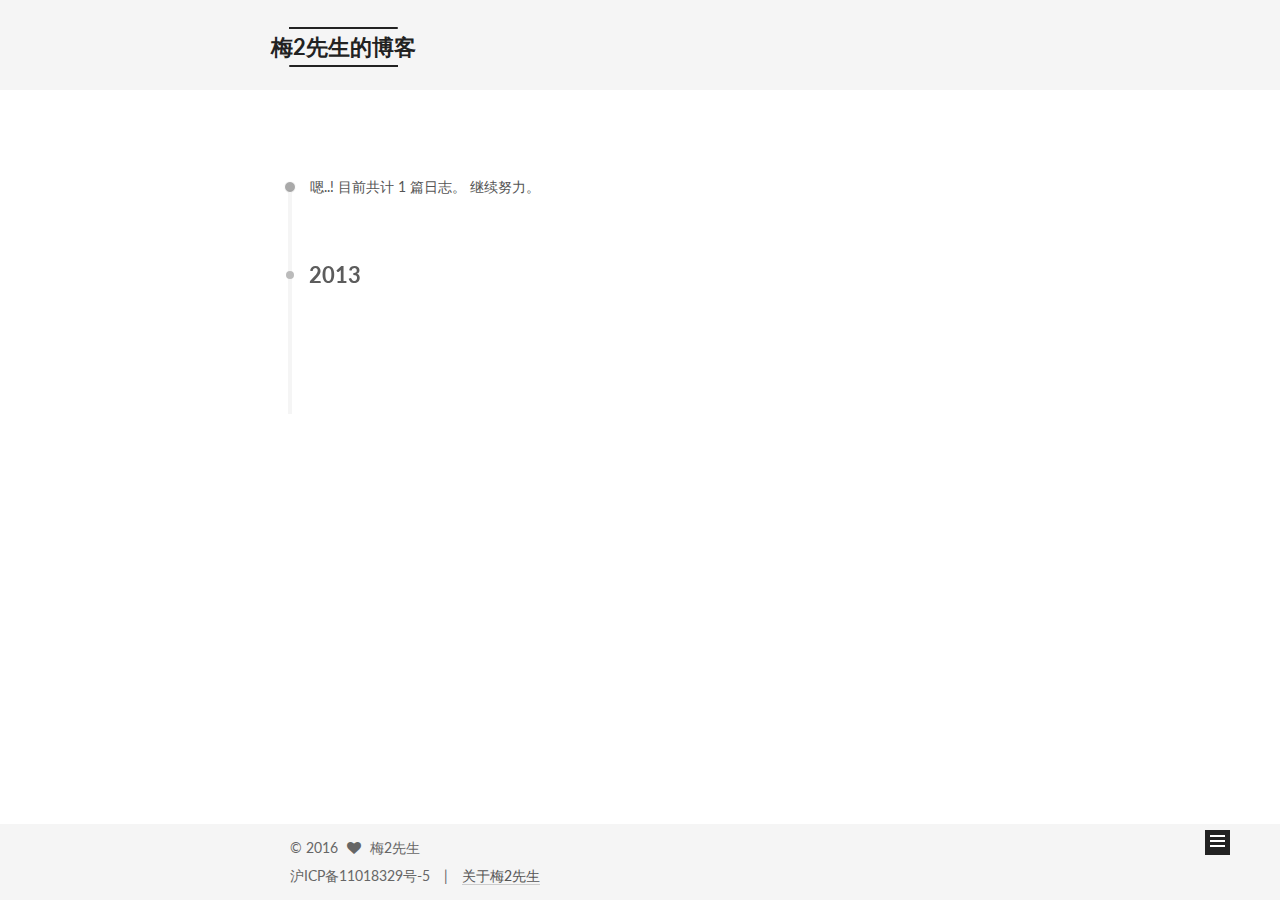
<file: archives/2013/index.html>
<!doctype html>



  


<html class="theme-next mist use-motion">
<head>
  <meta charset="UTF-8"/>
<meta http-equiv="X-UA-Compatible" content="IE=edge,chrome=1" />
<meta name="viewport" content="width=device-width, initial-scale=1, maximum-scale=1"/>



<meta http-equiv="Cache-Control" content="no-transform" />
<meta http-equiv="Cache-Control" content="no-siteapp" />












  <link href="/vendors/fancybox/source/jquery.fancybox.css?v=2.1.5" rel="stylesheet" type="text/css"/>




  
  
  
  

  
    
    
  

  

  

  

  

  
    
    
    <link href="//fonts.googleapis.com/css?family=Lato:300,300italic,400,400italic,700,700italic&subset=latin,latin-ext" rel="stylesheet" type="text/css">
  




<link href="/vendors/font-awesome/css/font-awesome.min.css?v=4.4.0" rel="stylesheet" type="text/css" />

<link href="/css/main.css?v=5.0.1" rel="stylesheet" type="text/css" />


  <meta name="keywords" content="码农, IT, 技术, 梅2先生" />








  <link rel="shortcut icon" type="image/x-icon" href="/favicon.ico?v=5.0.1" />






<meta name="description" content="梅2先生的博客">
<meta property="og:type" content="website">
<meta property="og:title" content="梅2先生的博客">
<meta property="og:url" content="http://yoursite.com/archives/2013/index.html">
<meta property="og:site_name" content="梅2先生的博客">
<meta property="og:description" content="梅2先生的博客">
<meta name="twitter:card" content="summary">
<meta name="twitter:title" content="梅2先生的博客">
<meta name="twitter:description" content="梅2先生的博客">



<script type="text/javascript" id="hexo.configuration">
  var NexT = window.NexT || {};
  var CONFIG = {
    scheme: 'Mist',
    sidebar: {"position":"right","display":"post"},
    fancybox: true,
    motion: true,
    duoshuo: {
      userId: 0,
      author: '博主'
    }
  };
</script>

  <title> 日志 | 梅2先生的博客 </title>
</head>

<body itemscope itemtype="http://schema.org/WebPage" lang="zh-Hans">

  










  
  
    
  

  <div class="container one-collumn sidebar-position-right  page-archive  ">
    <div class="headband"></div>

    <header id="header" class="header" itemscope itemtype="http://schema.org/WPHeader">
      <div class="header-inner"><div class="site-meta ">
  

  <div class="custom-logo-site-title">
    <a href="/"  class="brand" rel="start">
      <span class="logo-line-before"><i></i></span>
      <span class="site-title">梅2先生的博客</span>
      <span class="logo-line-after"><i></i></span>
    </a>
  </div>
  <p class="site-subtitle"></p>
</div>

<div class="site-nav-toggle">
  <button>
    <span class="btn-bar"></span>
    <span class="btn-bar"></span>
    <span class="btn-bar"></span>
  </button>
</div>

<nav class="site-nav">
  

  
    <ul id="menu" class="menu">
      
        
        <li class="menu-item menu-item-home">
          <a href="/" rel="section">
            
              <i class="menu-item-icon fa fa-home fa-fw"></i> <br />
            
            首页
          </a>
        </li>
      
        
        <li class="menu-item menu-item-archives">
          <a href="/archives" rel="section">
            
              <i class="menu-item-icon fa fa-archive fa-fw"></i> <br />
            
            日志
          </a>
        </li>
      
        
        <li class="menu-item menu-item-categories">
          <a href="/categories" rel="section">
            
              <i class="menu-item-icon fa fa-th fa-fw"></i> <br />
            
            分类
          </a>
        </li>
      
        
        <li class="menu-item menu-item-tags">
          <a href="/tags" rel="section">
            
              <i class="menu-item-icon fa fa-tags fa-fw"></i> <br />
            
            标签
          </a>
        </li>
      

      
    </ul>
  

  
</nav>

 </div>
    </header>

    <main id="main" class="main">
      <div class="main-inner">
        <div class="content-wrap">
          <div id="content" class="content">
            

  <section id="posts" class="posts-collapse">
    <span class="archive-move-on"></span>

    <span class="archive-page-counter">
      
      
      
        
      
      嗯..! 目前共计 1 篇日志。 继续努力。
    </span>

    

      
      
      

      
        
        <div class="collection-title">
          <h2 class="archive-year motion-element" id="archive-year-2013">2013</h2>
        </div>
      
      

      

  <article class="post post-type-normal" itemscope itemtype="http://schema.org/Article">
    <header class="post-header">

      <h1 class="post-title">
        
            <a class="post-title-link" href="/2013/01/01/TheFirst/" itemprop="url">
              
                <span itemprop="name">嘿，这是一个崭新的开始</span>
              
            </a>
        
      </h1>

      <div class="post-meta">
        <time class="post-time" itemprop="dateCreated"
              datetime="2013-01-01T16:36:53+08:00"
              content="2013-01-01" >
          01-01
        </time>
      </div>

    </header>
  </article>



    

  </section>

  



          </div>
          


          

        </div>
        
          
  
  <div class="sidebar-toggle">
    <div class="sidebar-toggle-line-wrap">
      <span class="sidebar-toggle-line sidebar-toggle-line-first"></span>
      <span class="sidebar-toggle-line sidebar-toggle-line-middle"></span>
      <span class="sidebar-toggle-line sidebar-toggle-line-last"></span>
    </div>
  </div>

  <aside id="sidebar" class="sidebar">
    <div class="sidebar-inner">

      

      

      <section class="site-overview sidebar-panel  sidebar-panel-active ">
        <div class="site-author motion-element" itemprop="author" itemscope itemtype="http://schema.org/Person">
          <img class="site-author-image" itemprop="image"
               src="/images/default_avatar.jpg"
               alt="梅2先生" />
          <p class="site-author-name" itemprop="name">梅2先生</p>
          <p class="site-description motion-element" itemprop="description">梅2先生的博客</p>
        </div>
        <nav class="site-state motion-element">
          <div class="site-state-item site-state-posts">
            <a href="/archives">
              <span class="site-state-item-count">1</span>
              <span class="site-state-item-name">日志</span>
            </a>
          </div>

          
            <div class="site-state-item site-state-categories">
              <a href="/categories">
                <span class="site-state-item-count">1</span>
                <span class="site-state-item-name">分类</span>
              </a>
            </div>
          

          

        </nav>

        

        <div class="links-of-author motion-element">
          
        </div>

        
        
          <div class="cc-license motion-element" itemprop="license">
            <a href="http://creativecommons.org/licenses/by-nc-sa/4.0" class="cc-opacity" target="_blank">
              <img src="/images/cc-by-nc-sa.svg" alt="Creative Commons" />
            </a>
          </div>
        

        
        <div class="links-of-blogroll motion-element">
          
        </div>

      </section>

      

    </div>
  </aside>


        
      </div>
    </main>

    <footer id="footer" class="footer">
      <div class="footer-inner">
        <div class="copyright" >
  
  &copy; 
  <span itemprop="copyrightYear">2016</span>
  <span class="with-love">
    <i class="fa fa-heart"></i>
  </span>
  <span class="author" itemprop="copyrightHolder">梅2先生</span>
</div>

<div class="powered-by">
  沪ICP备11018329号-5
</div>

<div class="theme-info">
  <a class="theme-link" href="/about/">关于梅2先生</a>
</div>



      </div>
    </footer>

    <div class="back-to-top">
      <i class="fa fa-arrow-up"></i>
    </div>
  </div>

  

<script type="text/javascript">
  if (Object.prototype.toString.call(window.Promise) !== '[object Function]') {
    window.Promise = null;
  }
</script>









  



  
  <script type="text/javascript" src="/vendors/jquery/index.js?v=2.1.3"></script>

  
  <script type="text/javascript" src="/vendors/fastclick/lib/fastclick.min.js?v=1.0.6"></script>

  
  <script type="text/javascript" src="/vendors/jquery_lazyload/jquery.lazyload.js?v=1.9.7"></script>

  
  <script type="text/javascript" src="/vendors/velocity/velocity.min.js?v=1.2.1"></script>

  
  <script type="text/javascript" src="/vendors/velocity/velocity.ui.min.js?v=1.2.1"></script>

  
  <script type="text/javascript" src="/vendors/fancybox/source/jquery.fancybox.pack.js?v=2.1.5"></script>


  


  <script type="text/javascript" src="/js/src/utils.js?v=5.0.1"></script>

  <script type="text/javascript" src="/js/src/motion.js?v=5.0.1"></script>



  
  

  
  
    <script type="text/javascript" id="motion.page.archive">
      $('.archive-year').velocity('transition.slideLeftIn');
    </script>
  


  


  <script type="text/javascript" src="/js/src/bootstrap.js?v=5.0.1"></script>



  



  



  
  
  

  

  

</body>
</html>
</file>
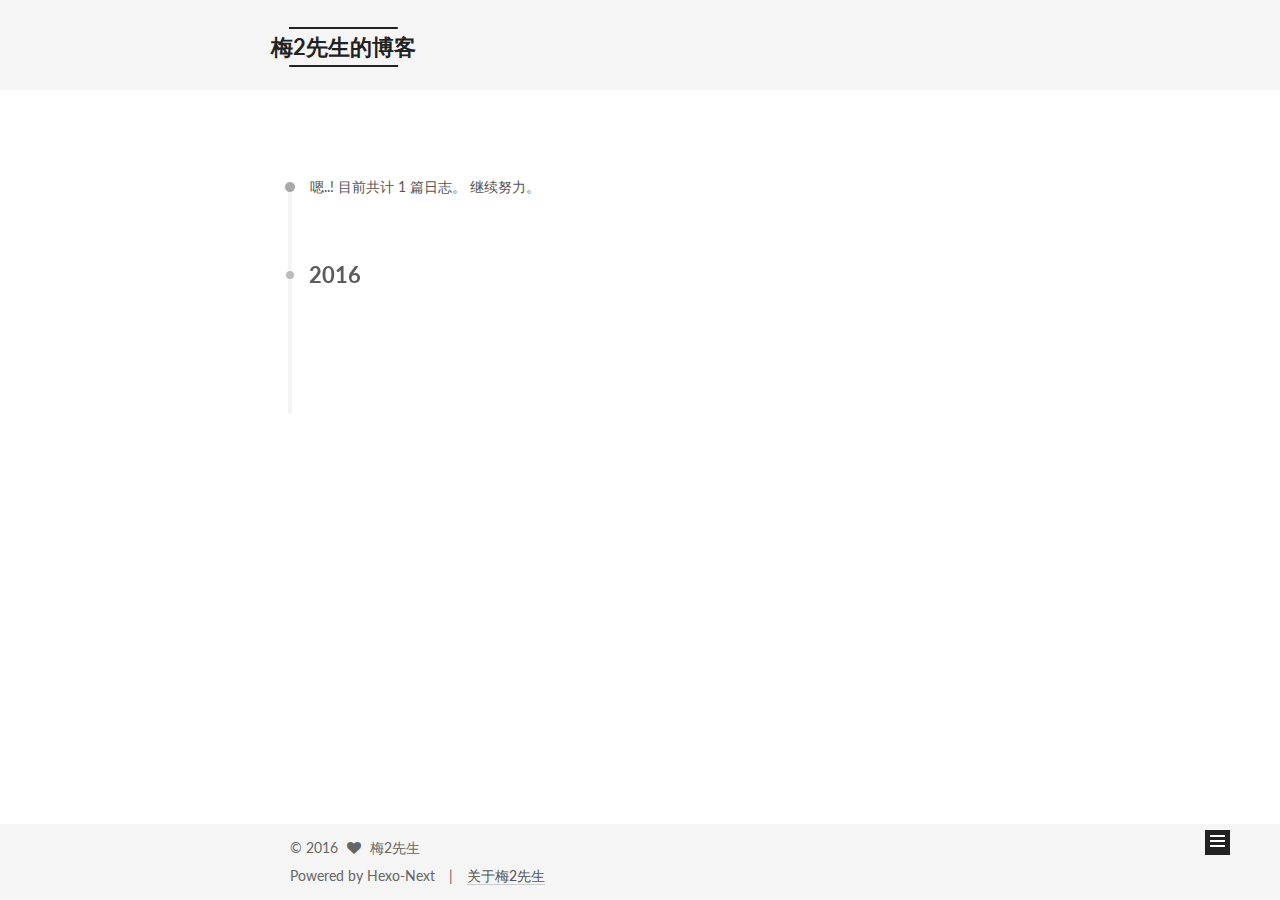
<file: archives/2016/index.html>
<!doctype html>



  


<html class="theme-next mist use-motion">
<head>
  <meta charset="UTF-8"/>
<meta http-equiv="X-UA-Compatible" content="IE=edge,chrome=1" />
<meta name="viewport" content="width=device-width, initial-scale=1, maximum-scale=1"/>



<meta http-equiv="Cache-Control" content="no-transform" />
<meta http-equiv="Cache-Control" content="no-siteapp" />












  <link href="/vendors/fancybox/source/jquery.fancybox.css?v=2.1.5" rel="stylesheet" type="text/css"/>




  
  
  
  

  
    
    
  

  

  

  

  

  
    
    
    <link href="//fonts.googleapis.com/css?family=Lato:300,300italic,400,400italic,700,700italic&subset=latin,latin-ext" rel="stylesheet" type="text/css">
  




<link href="/vendors/font-awesome/css/font-awesome.min.css?v=4.4.0" rel="stylesheet" type="text/css" />

<link href="/css/main.css?v=5.0.1" rel="stylesheet" type="text/css" />


  <meta name="keywords" content="码农, IT, 技术, 梅2先生" />








  <link rel="shortcut icon" type="image/x-icon" href="/favicon.ico?v=5.0.1" />






<meta name="description" content="梅2先生的博客">
<meta property="og:type" content="website">
<meta property="og:title" content="梅2先生的博客">
<meta property="og:url" content="http://yoursite.com/archives/2016/index.html">
<meta property="og:site_name" content="梅2先生的博客">
<meta property="og:description" content="梅2先生的博客">
<meta name="twitter:card" content="summary">
<meta name="twitter:title" content="梅2先生的博客">
<meta name="twitter:description" content="梅2先生的博客">



<script type="text/javascript" id="hexo.configuration">
  var NexT = window.NexT || {};
  var CONFIG = {
    scheme: 'Mist',
    sidebar: {"position":"right","display":"post"},
    fancybox: true,
    motion: true,
    duoshuo: {
      userId: 0,
      author: '博主'
    }
  };
</script>

  <title> 日志 | 梅2先生的博客 </title>
</head>

<body itemscope itemtype="http://schema.org/WebPage" lang="zh-Hans">

  










  
  
    
  

  <div class="container one-collumn sidebar-position-right  page-archive  ">
    <div class="headband"></div>

    <header id="header" class="header" itemscope itemtype="http://schema.org/WPHeader">
      <div class="header-inner"><div class="site-meta ">
  

  <div class="custom-logo-site-title">
    <a href="/"  class="brand" rel="start">
      <span class="logo-line-before"><i></i></span>
      <span class="site-title">梅2先生的博客</span>
      <span class="logo-line-after"><i></i></span>
    </a>
  </div>
  <p class="site-subtitle"></p>
</div>

<div class="site-nav-toggle">
  <button>
    <span class="btn-bar"></span>
    <span class="btn-bar"></span>
    <span class="btn-bar"></span>
  </button>
</div>

<nav class="site-nav">
  

  
    <ul id="menu" class="menu">
      
        
        <li class="menu-item menu-item-home">
          <a href="/" rel="section">
            
              <i class="menu-item-icon fa fa-home fa-fw"></i> <br />
            
            首页
          </a>
        </li>
      
        
        <li class="menu-item menu-item-archives">
          <a href="/archives" rel="section">
            
              <i class="menu-item-icon fa fa-archive fa-fw"></i> <br />
            
            日志
          </a>
        </li>
      
        
        <li class="menu-item menu-item-categories">
          <a href="/categories" rel="section">
            
              <i class="menu-item-icon fa fa-th fa-fw"></i> <br />
            
            分类
          </a>
        </li>
      
        
        <li class="menu-item menu-item-tags">
          <a href="/tags" rel="section">
            
              <i class="menu-item-icon fa fa-tags fa-fw"></i> <br />
            
            标签
          </a>
        </li>
      

      
    </ul>
  

  
</nav>

 </div>
    </header>

    <main id="main" class="main">
      <div class="main-inner">
        <div class="content-wrap">
          <div id="content" class="content">
            

  <section id="posts" class="posts-collapse">
    <span class="archive-move-on"></span>

    <span class="archive-page-counter">
      
      
      
        
      
      嗯..! 目前共计 1 篇日志。 继续努力。
    </span>

    

      
      
      

      
        
        <div class="collection-title">
          <h2 class="archive-year motion-element" id="archive-year-2016">2016</h2>
        </div>
      
      

      

  <article class="post post-type-normal" itemscope itemtype="http://schema.org/Article">
    <header class="post-header">

      <h1 class="post-title">
        
            <a class="post-title-link" href="/2016/04/01/TheFirst/" itemprop="url">
              
                <span itemprop="name">嘿，这是一个崭新的开始</span>
              
            </a>
        
      </h1>

      <div class="post-meta">
        <time class="post-time" itemprop="dateCreated"
              datetime="2016-04-01T16:36:53+08:00"
              content="2016-04-01" >
          04-01
        </time>
      </div>

    </header>
  </article>



    

  </section>

  



          </div>
          


          

        </div>
        
          
  
  <div class="sidebar-toggle">
    <div class="sidebar-toggle-line-wrap">
      <span class="sidebar-toggle-line sidebar-toggle-line-first"></span>
      <span class="sidebar-toggle-line sidebar-toggle-line-middle"></span>
      <span class="sidebar-toggle-line sidebar-toggle-line-last"></span>
    </div>
  </div>

  <aside id="sidebar" class="sidebar">
    <div class="sidebar-inner">

      

      

      <section class="site-overview sidebar-panel  sidebar-panel-active ">
        <div class="site-author motion-element" itemprop="author" itemscope itemtype="http://schema.org/Person">
          <img class="site-author-image" itemprop="image"
               src="/images/default_avatar.jpg"
               alt="梅2先生" />
          <p class="site-author-name" itemprop="name">梅2先生</p>
          <p class="site-description motion-element" itemprop="description">梅2先生的博客</p>
        </div>
        <nav class="site-state motion-element">
          <div class="site-state-item site-state-posts">
            <a href="/archives">
              <span class="site-state-item-count">1</span>
              <span class="site-state-item-name">日志</span>
            </a>
          </div>

          
            <div class="site-state-item site-state-categories">
              <a href="/categories">
                <span class="site-state-item-count">1</span>
                <span class="site-state-item-name">分类</span>
              </a>
            </div>
          

          

        </nav>

        

        <div class="links-of-author motion-element">
          
        </div>

        
        
          <div class="cc-license motion-element" itemprop="license">
            <a href="http://creativecommons.org/licenses/by-nc-sa/4.0" class="cc-opacity" target="_blank">
              <img src="/images/cc-by-nc-sa.svg" alt="Creative Commons" />
            </a>
          </div>
        

        
        <div class="links-of-blogroll motion-element">
          
        </div>

      </section>

      

    </div>
  </aside>


        
      </div>
    </main>

    <footer id="footer" class="footer">
      <div class="footer-inner">
        <div class="copyright" >
  
  &copy; 
  <span itemprop="copyrightYear">2016</span>
  <span class="with-love">
    <i class="fa fa-heart"></i>
  </span>
  <span class="author" itemprop="copyrightHolder">梅2先生</span>
</div>

<div class="powered-by">
  Powered by Hexo-Next
</div>

<div class="theme-info">
  <a class="theme-link" href="/about/">关于梅2先生</a>
</div>



      </div>
    </footer>

    <div class="back-to-top">
      <i class="fa fa-arrow-up"></i>
    </div>
  </div>

  

<script type="text/javascript">
  if (Object.prototype.toString.call(window.Promise) !== '[object Function]') {
    window.Promise = null;
  }
</script>









  



  
  <script type="text/javascript" src="/vendors/jquery/index.js?v=2.1.3"></script>

  
  <script type="text/javascript" src="/vendors/fastclick/lib/fastclick.min.js?v=1.0.6"></script>

  
  <script type="text/javascript" src="/vendors/jquery_lazyload/jquery.lazyload.js?v=1.9.7"></script>

  
  <script type="text/javascript" src="/vendors/velocity/velocity.min.js?v=1.2.1"></script>

  
  <script type="text/javascript" src="/vendors/velocity/velocity.ui.min.js?v=1.2.1"></script>

  
  <script type="text/javascript" src="/vendors/fancybox/source/jquery.fancybox.pack.js?v=2.1.5"></script>


  


  <script type="text/javascript" src="/js/src/utils.js?v=5.0.1"></script>

  <script type="text/javascript" src="/js/src/motion.js?v=5.0.1"></script>



  
  

  
  
    <script type="text/javascript" id="motion.page.archive">
      $('.archive-year').velocity('transition.slideLeftIn');
    </script>
  


  


  <script type="text/javascript" src="/js/src/bootstrap.js?v=5.0.1"></script>



  

  
    
  

  <script type="text/javascript">
    var duoshuoQuery = {short_name:"m2xs"};
    (function() {
      var ds = document.createElement('script');
      ds.type = 'text/javascript';ds.async = true;
      ds.id = 'duoshuo-script';
      ds.src = (document.location.protocol == 'https:' ? 'https:' : 'http:') + '//static.duoshuo.com/embed.js';
      ds.charset = 'UTF-8';
      (document.getElementsByTagName('head')[0]
      || document.getElementsByTagName('body')[0]).appendChild(ds);
    })();
  </script>

  
    
  





  
  
  

  

  

</body>
</html>
</file>
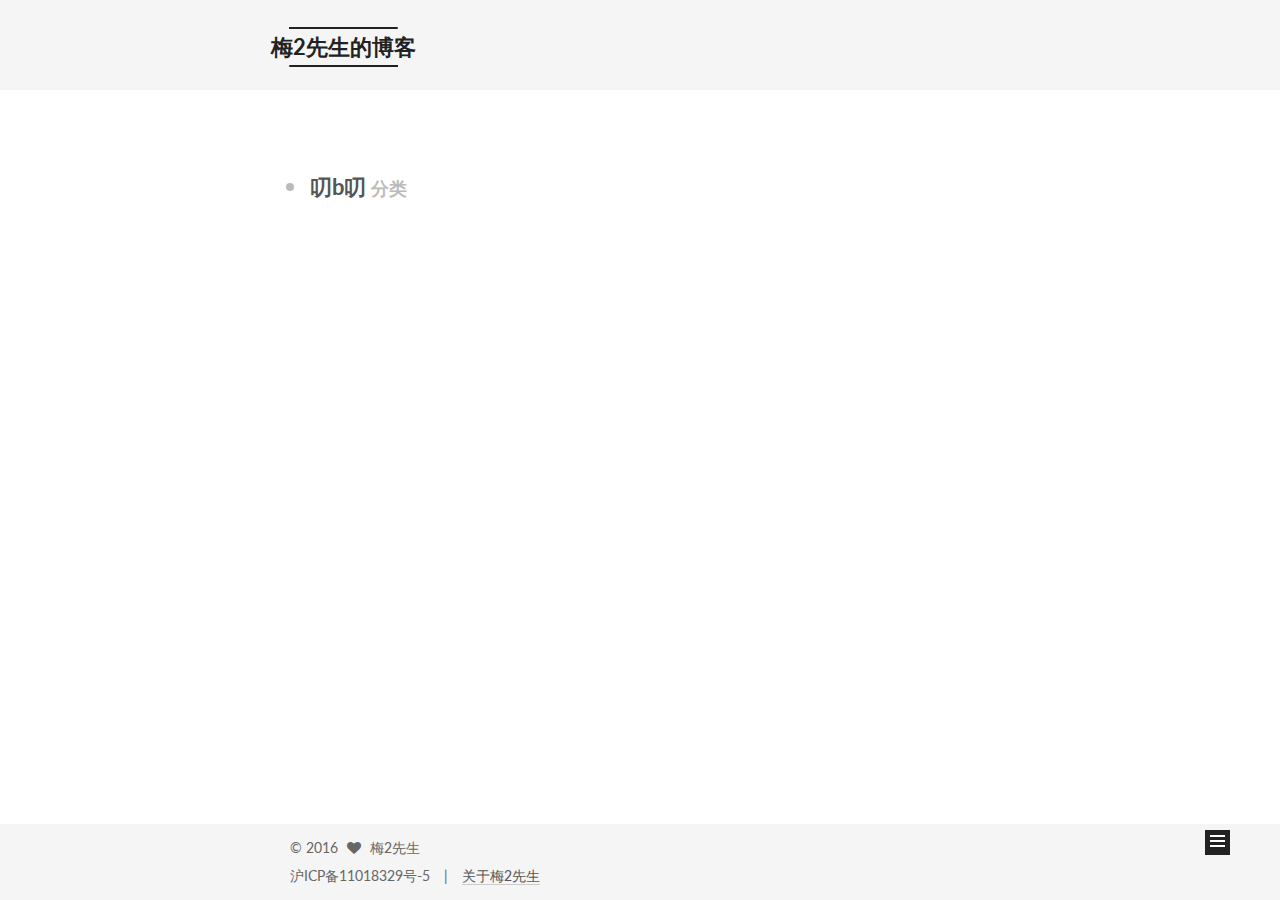
<file: categories/叨b叨/index.html>
<!doctype html>



  


<html class="theme-next mist use-motion">
<head>
  <meta charset="UTF-8"/>
<meta http-equiv="X-UA-Compatible" content="IE=edge,chrome=1" />
<meta name="viewport" content="width=device-width, initial-scale=1, maximum-scale=1"/>



<meta http-equiv="Cache-Control" content="no-transform" />
<meta http-equiv="Cache-Control" content="no-siteapp" />












  <link href="/vendors/fancybox/source/jquery.fancybox.css?v=2.1.5" rel="stylesheet" type="text/css"/>




  
  
  
  

  
    
    
  

  

  

  

  

  
    
    
    <link href="//fonts.googleapis.com/css?family=Lato:300,300italic,400,400italic,700,700italic&subset=latin,latin-ext" rel="stylesheet" type="text/css">
  




<link href="/vendors/font-awesome/css/font-awesome.min.css?v=4.4.0" rel="stylesheet" type="text/css" />

<link href="/css/main.css?v=5.0.1" rel="stylesheet" type="text/css" />


  <meta name="keywords" content="码农, IT, 技术, 梅2先生" />








  <link rel="shortcut icon" type="image/x-icon" href="/favicon.ico?v=5.0.1" />






<meta name="description" content="梅2先生的博客">
<meta property="og:type" content="website">
<meta property="og:title" content="梅2先生的博客">
<meta property="og:url" content="http://yoursite.com/categories/叨b叨/index.html">
<meta property="og:site_name" content="梅2先生的博客">
<meta property="og:description" content="梅2先生的博客">
<meta name="twitter:card" content="summary">
<meta name="twitter:title" content="梅2先生的博客">
<meta name="twitter:description" content="梅2先生的博客">



<script type="text/javascript" id="hexo.configuration">
  var NexT = window.NexT || {};
  var CONFIG = {
    scheme: 'Mist',
    sidebar: {"position":"right","display":"post"},
    fancybox: true,
    motion: true,
    duoshuo: {
      userId: 0,
      author: '博主'
    }
  };
</script>

  <title> 分类: 叨b叨 | 梅2先生的博客 </title>
</head>

<body itemscope itemtype="http://schema.org/WebPage" lang="zh-Hans">

  










  
  
    
  

  <div class="container one-collumn sidebar-position-right  ">
    <div class="headband"></div>

    <header id="header" class="header" itemscope itemtype="http://schema.org/WPHeader">
      <div class="header-inner"><div class="site-meta ">
  

  <div class="custom-logo-site-title">
    <a href="/"  class="brand" rel="start">
      <span class="logo-line-before"><i></i></span>
      <span class="site-title">梅2先生的博客</span>
      <span class="logo-line-after"><i></i></span>
    </a>
  </div>
  <p class="site-subtitle"></p>
</div>

<div class="site-nav-toggle">
  <button>
    <span class="btn-bar"></span>
    <span class="btn-bar"></span>
    <span class="btn-bar"></span>
  </button>
</div>

<nav class="site-nav">
  

  
    <ul id="menu" class="menu">
      
        
        <li class="menu-item menu-item-home">
          <a href="/" rel="section">
            
              <i class="menu-item-icon fa fa-home fa-fw"></i> <br />
            
            首页
          </a>
        </li>
      
        
        <li class="menu-item menu-item-archives">
          <a href="/archives" rel="section">
            
              <i class="menu-item-icon fa fa-archive fa-fw"></i> <br />
            
            日志
          </a>
        </li>
      
        
        <li class="menu-item menu-item-categories">
          <a href="/categories" rel="section">
            
              <i class="menu-item-icon fa fa-th fa-fw"></i> <br />
            
            分类
          </a>
        </li>
      
        
        <li class="menu-item menu-item-tags">
          <a href="/tags" rel="section">
            
              <i class="menu-item-icon fa fa-tags fa-fw"></i> <br />
            
            标签
          </a>
        </li>
      

      
    </ul>
  

  
</nav>

 </div>
    </header>

    <main id="main" class="main">
      <div class="main-inner">
        <div class="content-wrap">
          <div id="content" class="content">
            

  <section id="posts" class="posts-collapse">
    <div class="collection-title">
      <h2 >
        叨b叨
        <small>分类</small>
      </h2>
    </div>

    
      

  <article class="post post-type-normal" itemscope itemtype="http://schema.org/Article">
    <header class="post-header">

      <h1 class="post-title">
        
            <a class="post-title-link" href="/2013/01/01/TheFirst/" itemprop="url">
              
                <span itemprop="name">嘿，这是一个崭新的开始</span>
              
            </a>
        
      </h1>

      <div class="post-meta">
        <time class="post-time" itemprop="dateCreated"
              datetime="2013-01-01T16:36:53+08:00"
              content="2013-01-01" >
          01-01
        </time>
      </div>

    </header>
  </article>


    
  </section>

  



          </div>
          


          

        </div>
        
          
  
  <div class="sidebar-toggle">
    <div class="sidebar-toggle-line-wrap">
      <span class="sidebar-toggle-line sidebar-toggle-line-first"></span>
      <span class="sidebar-toggle-line sidebar-toggle-line-middle"></span>
      <span class="sidebar-toggle-line sidebar-toggle-line-last"></span>
    </div>
  </div>

  <aside id="sidebar" class="sidebar">
    <div class="sidebar-inner">

      

      

      <section class="site-overview sidebar-panel  sidebar-panel-active ">
        <div class="site-author motion-element" itemprop="author" itemscope itemtype="http://schema.org/Person">
          <img class="site-author-image" itemprop="image"
               src="/images/default_avatar.jpg"
               alt="梅2先生" />
          <p class="site-author-name" itemprop="name">梅2先生</p>
          <p class="site-description motion-element" itemprop="description">梅2先生的博客</p>
        </div>
        <nav class="site-state motion-element">
          <div class="site-state-item site-state-posts">
            <a href="/archives">
              <span class="site-state-item-count">1</span>
              <span class="site-state-item-name">日志</span>
            </a>
          </div>

          
            <div class="site-state-item site-state-categories">
              <a href="/categories">
                <span class="site-state-item-count">1</span>
                <span class="site-state-item-name">分类</span>
              </a>
            </div>
          

          

        </nav>

        

        <div class="links-of-author motion-element">
          
        </div>

        
        
          <div class="cc-license motion-element" itemprop="license">
            <a href="http://creativecommons.org/licenses/by-nc-sa/4.0" class="cc-opacity" target="_blank">
              <img src="/images/cc-by-nc-sa.svg" alt="Creative Commons" />
            </a>
          </div>
        

        
        <div class="links-of-blogroll motion-element">
          
        </div>

      </section>

      

    </div>
  </aside>


        
      </div>
    </main>

    <footer id="footer" class="footer">
      <div class="footer-inner">
        <div class="copyright" >
  
  &copy; 
  <span itemprop="copyrightYear">2016</span>
  <span class="with-love">
    <i class="fa fa-heart"></i>
  </span>
  <span class="author" itemprop="copyrightHolder">梅2先生</span>
</div>

<div class="powered-by">
  沪ICP备11018329号-5
</div>

<div class="theme-info">
  <a class="theme-link" href="/about/">关于梅2先生</a>
</div>



      </div>
    </footer>

    <div class="back-to-top">
      <i class="fa fa-arrow-up"></i>
    </div>
  </div>

  

<script type="text/javascript">
  if (Object.prototype.toString.call(window.Promise) !== '[object Function]') {
    window.Promise = null;
  }
</script>









  



  
  <script type="text/javascript" src="/vendors/jquery/index.js?v=2.1.3"></script>

  
  <script type="text/javascript" src="/vendors/fastclick/lib/fastclick.min.js?v=1.0.6"></script>

  
  <script type="text/javascript" src="/vendors/jquery_lazyload/jquery.lazyload.js?v=1.9.7"></script>

  
  <script type="text/javascript" src="/vendors/velocity/velocity.min.js?v=1.2.1"></script>

  
  <script type="text/javascript" src="/vendors/velocity/velocity.ui.min.js?v=1.2.1"></script>

  
  <script type="text/javascript" src="/vendors/fancybox/source/jquery.fancybox.pack.js?v=2.1.5"></script>


  


  <script type="text/javascript" src="/js/src/utils.js?v=5.0.1"></script>

  <script type="text/javascript" src="/js/src/motion.js?v=5.0.1"></script>



  
  

  

  


  <script type="text/javascript" src="/js/src/bootstrap.js?v=5.0.1"></script>



  



  



  
  
  

  

  

</body>
</html>
</file>
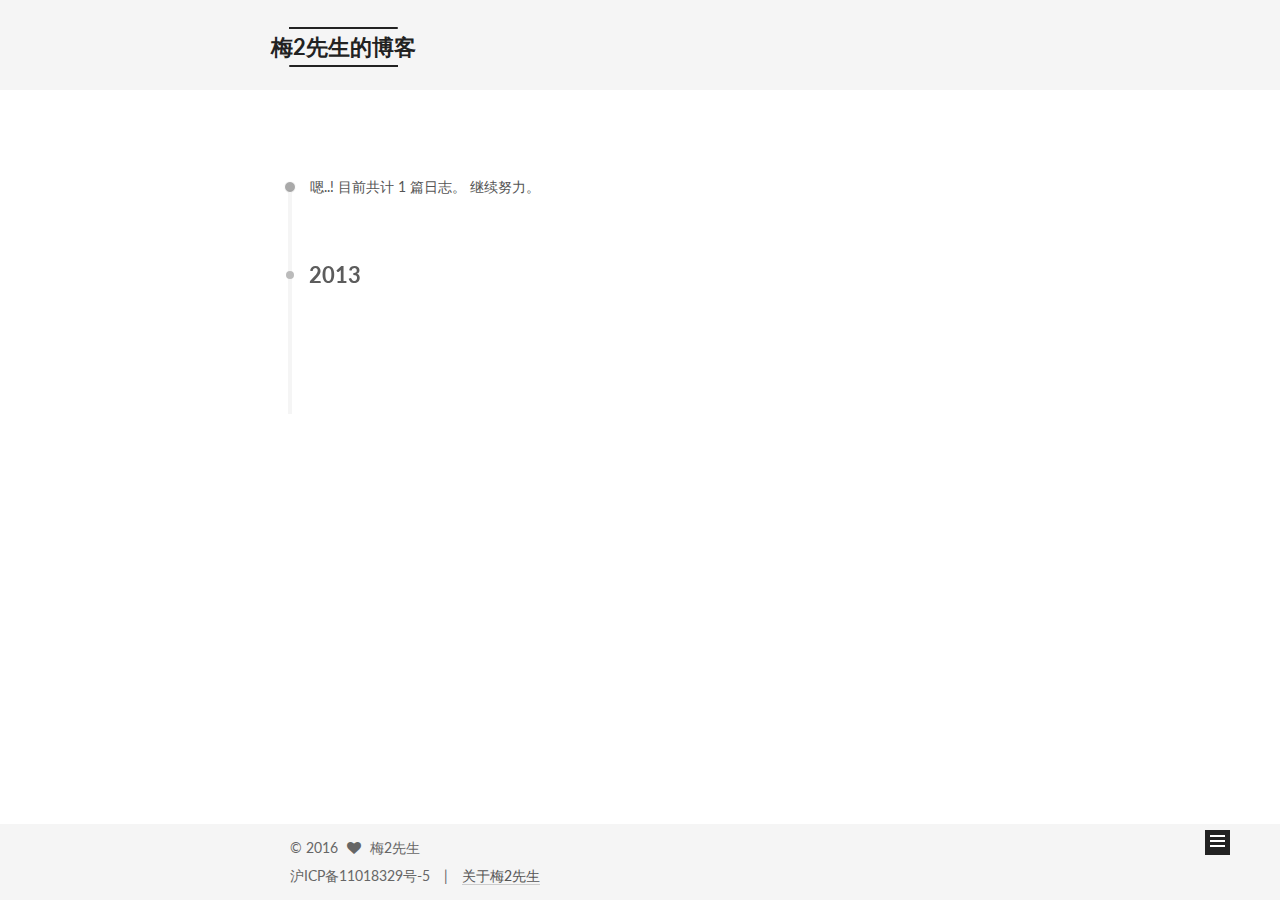
<file: archives/2013/01/index.html>
<!doctype html>



  


<html class="theme-next mist use-motion">
<head>
  <meta charset="UTF-8"/>
<meta http-equiv="X-UA-Compatible" content="IE=edge,chrome=1" />
<meta name="viewport" content="width=device-width, initial-scale=1, maximum-scale=1"/>



<meta http-equiv="Cache-Control" content="no-transform" />
<meta http-equiv="Cache-Control" content="no-siteapp" />












  <link href="/vendors/fancybox/source/jquery.fancybox.css?v=2.1.5" rel="stylesheet" type="text/css"/>




  
  
  
  

  
    
    
  

  

  

  

  

  
    
    
    <link href="//fonts.googleapis.com/css?family=Lato:300,300italic,400,400italic,700,700italic&subset=latin,latin-ext" rel="stylesheet" type="text/css">
  




<link href="/vendors/font-awesome/css/font-awesome.min.css?v=4.4.0" rel="stylesheet" type="text/css" />

<link href="/css/main.css?v=5.0.1" rel="stylesheet" type="text/css" />


  <meta name="keywords" content="码农, IT, 技术, 梅2先生" />








  <link rel="shortcut icon" type="image/x-icon" href="/favicon.ico?v=5.0.1" />






<meta name="description" content="梅2先生的博客">
<meta property="og:type" content="website">
<meta property="og:title" content="梅2先生的博客">
<meta property="og:url" content="http://yoursite.com/archives/2013/01/index.html">
<meta property="og:site_name" content="梅2先生的博客">
<meta property="og:description" content="梅2先生的博客">
<meta name="twitter:card" content="summary">
<meta name="twitter:title" content="梅2先生的博客">
<meta name="twitter:description" content="梅2先生的博客">



<script type="text/javascript" id="hexo.configuration">
  var NexT = window.NexT || {};
  var CONFIG = {
    scheme: 'Mist',
    sidebar: {"position":"right","display":"post"},
    fancybox: true,
    motion: true,
    duoshuo: {
      userId: 0,
      author: '博主'
    }
  };
</script>

  <title> 日志 | 梅2先生的博客 </title>
</head>

<body itemscope itemtype="http://schema.org/WebPage" lang="zh-Hans">

  










  
  
    
  

  <div class="container one-collumn sidebar-position-right  page-archive  ">
    <div class="headband"></div>

    <header id="header" class="header" itemscope itemtype="http://schema.org/WPHeader">
      <div class="header-inner"><div class="site-meta ">
  

  <div class="custom-logo-site-title">
    <a href="/"  class="brand" rel="start">
      <span class="logo-line-before"><i></i></span>
      <span class="site-title">梅2先生的博客</span>
      <span class="logo-line-after"><i></i></span>
    </a>
  </div>
  <p class="site-subtitle"></p>
</div>

<div class="site-nav-toggle">
  <button>
    <span class="btn-bar"></span>
    <span class="btn-bar"></span>
    <span class="btn-bar"></span>
  </button>
</div>

<nav class="site-nav">
  

  
    <ul id="menu" class="menu">
      
        
        <li class="menu-item menu-item-home">
          <a href="/" rel="section">
            
              <i class="menu-item-icon fa fa-home fa-fw"></i> <br />
            
            首页
          </a>
        </li>
      
        
        <li class="menu-item menu-item-archives">
          <a href="/archives" rel="section">
            
              <i class="menu-item-icon fa fa-archive fa-fw"></i> <br />
            
            日志
          </a>
        </li>
      
        
        <li class="menu-item menu-item-categories">
          <a href="/categories" rel="section">
            
              <i class="menu-item-icon fa fa-th fa-fw"></i> <br />
            
            分类
          </a>
        </li>
      
        
        <li class="menu-item menu-item-tags">
          <a href="/tags" rel="section">
            
              <i class="menu-item-icon fa fa-tags fa-fw"></i> <br />
            
            标签
          </a>
        </li>
      

      
    </ul>
  

  
</nav>

 </div>
    </header>

    <main id="main" class="main">
      <div class="main-inner">
        <div class="content-wrap">
          <div id="content" class="content">
            

  <section id="posts" class="posts-collapse">
    <span class="archive-move-on"></span>

    <span class="archive-page-counter">
      
      
      
        
      
      嗯..! 目前共计 1 篇日志。 继续努力。
    </span>

    

      
      
      

      
        
        <div class="collection-title">
          <h2 class="archive-year motion-element" id="archive-year-2013">2013</h2>
        </div>
      
      

      

  <article class="post post-type-normal" itemscope itemtype="http://schema.org/Article">
    <header class="post-header">

      <h1 class="post-title">
        
            <a class="post-title-link" href="/2013/01/01/TheFirst/" itemprop="url">
              
                <span itemprop="name">嘿，这是一个崭新的开始</span>
              
            </a>
        
      </h1>

      <div class="post-meta">
        <time class="post-time" itemprop="dateCreated"
              datetime="2013-01-01T16:36:53+08:00"
              content="2013-01-01" >
          01-01
        </time>
      </div>

    </header>
  </article>



    

  </section>

  



          </div>
          


          

        </div>
        
          
  
  <div class="sidebar-toggle">
    <div class="sidebar-toggle-line-wrap">
      <span class="sidebar-toggle-line sidebar-toggle-line-first"></span>
      <span class="sidebar-toggle-line sidebar-toggle-line-middle"></span>
      <span class="sidebar-toggle-line sidebar-toggle-line-last"></span>
    </div>
  </div>

  <aside id="sidebar" class="sidebar">
    <div class="sidebar-inner">

      

      

      <section class="site-overview sidebar-panel  sidebar-panel-active ">
        <div class="site-author motion-element" itemprop="author" itemscope itemtype="http://schema.org/Person">
          <img class="site-author-image" itemprop="image"
               src="/images/default_avatar.jpg"
               alt="梅2先生" />
          <p class="site-author-name" itemprop="name">梅2先生</p>
          <p class="site-description motion-element" itemprop="description">梅2先生的博客</p>
        </div>
        <nav class="site-state motion-element">
          <div class="site-state-item site-state-posts">
            <a href="/archives">
              <span class="site-state-item-count">1</span>
              <span class="site-state-item-name">日志</span>
            </a>
          </div>

          
            <div class="site-state-item site-state-categories">
              <a href="/categories">
                <span class="site-state-item-count">1</span>
                <span class="site-state-item-name">分类</span>
              </a>
            </div>
          

          

        </nav>

        

        <div class="links-of-author motion-element">
          
        </div>

        
        
          <div class="cc-license motion-element" itemprop="license">
            <a href="http://creativecommons.org/licenses/by-nc-sa/4.0" class="cc-opacity" target="_blank">
              <img src="/images/cc-by-nc-sa.svg" alt="Creative Commons" />
            </a>
          </div>
        

        
        <div class="links-of-blogroll motion-element">
          
        </div>

      </section>

      

    </div>
  </aside>


        
      </div>
    </main>

    <footer id="footer" class="footer">
      <div class="footer-inner">
        <div class="copyright" >
  
  &copy; 
  <span itemprop="copyrightYear">2016</span>
  <span class="with-love">
    <i class="fa fa-heart"></i>
  </span>
  <span class="author" itemprop="copyrightHolder">梅2先生</span>
</div>

<div class="powered-by">
  沪ICP备11018329号-5
</div>

<div class="theme-info">
  <a class="theme-link" href="/about/">关于梅2先生</a>
</div>



      </div>
    </footer>

    <div class="back-to-top">
      <i class="fa fa-arrow-up"></i>
    </div>
  </div>

  

<script type="text/javascript">
  if (Object.prototype.toString.call(window.Promise) !== '[object Function]') {
    window.Promise = null;
  }
</script>









  



  
  <script type="text/javascript" src="/vendors/jquery/index.js?v=2.1.3"></script>

  
  <script type="text/javascript" src="/vendors/fastclick/lib/fastclick.min.js?v=1.0.6"></script>

  
  <script type="text/javascript" src="/vendors/jquery_lazyload/jquery.lazyload.js?v=1.9.7"></script>

  
  <script type="text/javascript" src="/vendors/velocity/velocity.min.js?v=1.2.1"></script>

  
  <script type="text/javascript" src="/vendors/velocity/velocity.ui.min.js?v=1.2.1"></script>

  
  <script type="text/javascript" src="/vendors/fancybox/source/jquery.fancybox.pack.js?v=2.1.5"></script>


  


  <script type="text/javascript" src="/js/src/utils.js?v=5.0.1"></script>

  <script type="text/javascript" src="/js/src/motion.js?v=5.0.1"></script>



  
  

  
  
    <script type="text/javascript" id="motion.page.archive">
      $('.archive-year').velocity('transition.slideLeftIn');
    </script>
  


  


  <script type="text/javascript" src="/js/src/bootstrap.js?v=5.0.1"></script>



  



  



  
  
  

  

  

</body>
</html>
</file>
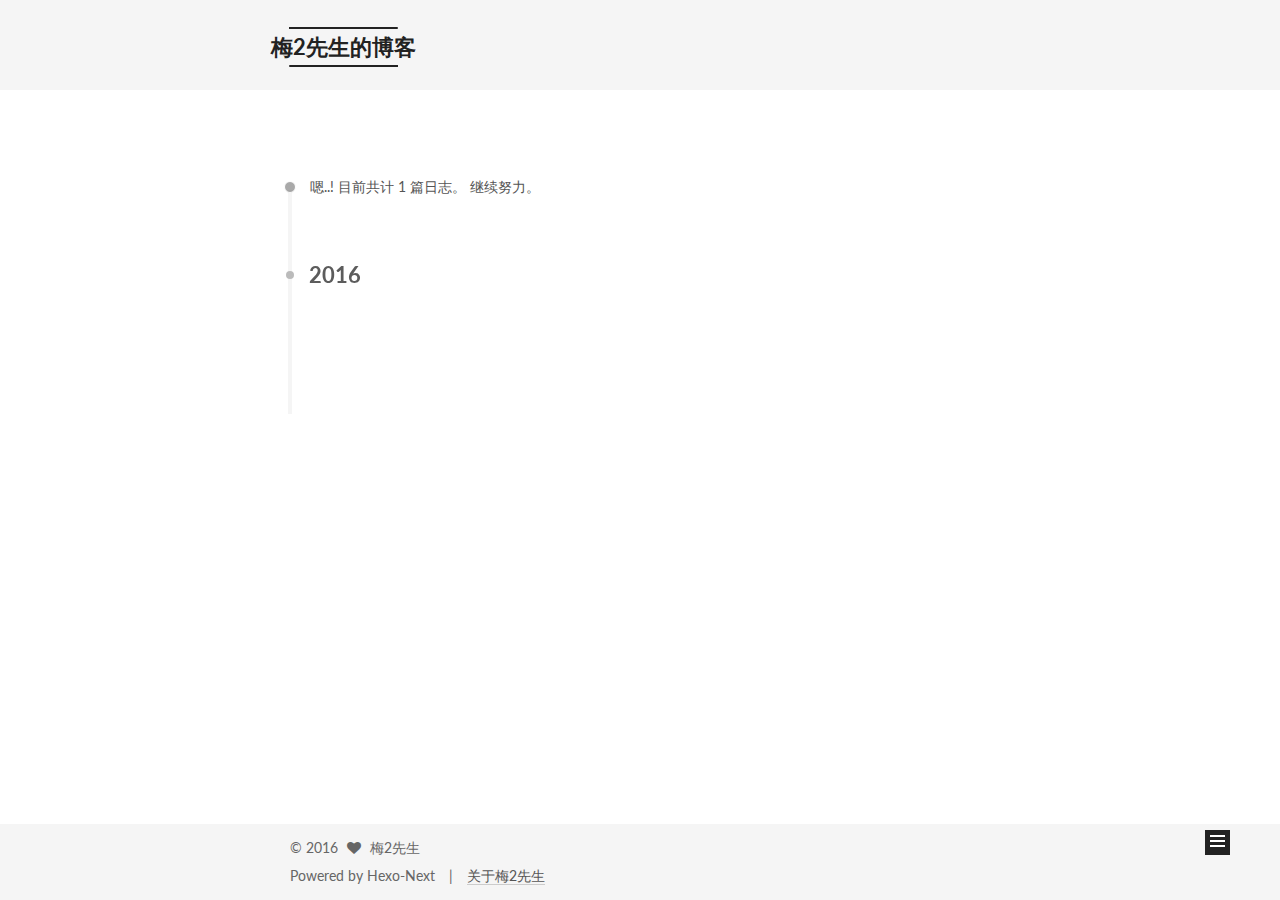
<file: archives/2016/04/index.html>
<!doctype html>



  


<html class="theme-next mist use-motion">
<head>
  <meta charset="UTF-8"/>
<meta http-equiv="X-UA-Compatible" content="IE=edge,chrome=1" />
<meta name="viewport" content="width=device-width, initial-scale=1, maximum-scale=1"/>



<meta http-equiv="Cache-Control" content="no-transform" />
<meta http-equiv="Cache-Control" content="no-siteapp" />












  <link href="/vendors/fancybox/source/jquery.fancybox.css?v=2.1.5" rel="stylesheet" type="text/css"/>




  
  
  
  

  
    
    
  

  

  

  

  

  
    
    
    <link href="//fonts.googleapis.com/css?family=Lato:300,300italic,400,400italic,700,700italic&subset=latin,latin-ext" rel="stylesheet" type="text/css">
  




<link href="/vendors/font-awesome/css/font-awesome.min.css?v=4.4.0" rel="stylesheet" type="text/css" />

<link href="/css/main.css?v=5.0.1" rel="stylesheet" type="text/css" />


  <meta name="keywords" content="码农, IT, 技术, 梅2先生" />








  <link rel="shortcut icon" type="image/x-icon" href="/favicon.ico?v=5.0.1" />






<meta name="description" content="梅2先生的博客">
<meta property="og:type" content="website">
<meta property="og:title" content="梅2先生的博客">
<meta property="og:url" content="http://yoursite.com/archives/2016/04/index.html">
<meta property="og:site_name" content="梅2先生的博客">
<meta property="og:description" content="梅2先生的博客">
<meta name="twitter:card" content="summary">
<meta name="twitter:title" content="梅2先生的博客">
<meta name="twitter:description" content="梅2先生的博客">



<script type="text/javascript" id="hexo.configuration">
  var NexT = window.NexT || {};
  var CONFIG = {
    scheme: 'Mist',
    sidebar: {"position":"right","display":"post"},
    fancybox: true,
    motion: true,
    duoshuo: {
      userId: 0,
      author: '博主'
    }
  };
</script>

  <title> 日志 | 梅2先生的博客 </title>
</head>

<body itemscope itemtype="http://schema.org/WebPage" lang="zh-Hans">

  










  
  
    
  

  <div class="container one-collumn sidebar-position-right  page-archive  ">
    <div class="headband"></div>

    <header id="header" class="header" itemscope itemtype="http://schema.org/WPHeader">
      <div class="header-inner"><div class="site-meta ">
  

  <div class="custom-logo-site-title">
    <a href="/"  class="brand" rel="start">
      <span class="logo-line-before"><i></i></span>
      <span class="site-title">梅2先生的博客</span>
      <span class="logo-line-after"><i></i></span>
    </a>
  </div>
  <p class="site-subtitle"></p>
</div>

<div class="site-nav-toggle">
  <button>
    <span class="btn-bar"></span>
    <span class="btn-bar"></span>
    <span class="btn-bar"></span>
  </button>
</div>

<nav class="site-nav">
  

  
    <ul id="menu" class="menu">
      
        
        <li class="menu-item menu-item-home">
          <a href="/" rel="section">
            
              <i class="menu-item-icon fa fa-home fa-fw"></i> <br />
            
            首页
          </a>
        </li>
      
        
        <li class="menu-item menu-item-archives">
          <a href="/archives" rel="section">
            
              <i class="menu-item-icon fa fa-archive fa-fw"></i> <br />
            
            日志
          </a>
        </li>
      
        
        <li class="menu-item menu-item-categories">
          <a href="/categories" rel="section">
            
              <i class="menu-item-icon fa fa-th fa-fw"></i> <br />
            
            分类
          </a>
        </li>
      
        
        <li class="menu-item menu-item-tags">
          <a href="/tags" rel="section">
            
              <i class="menu-item-icon fa fa-tags fa-fw"></i> <br />
            
            标签
          </a>
        </li>
      

      
    </ul>
  

  
</nav>

 </div>
    </header>

    <main id="main" class="main">
      <div class="main-inner">
        <div class="content-wrap">
          <div id="content" class="content">
            

  <section id="posts" class="posts-collapse">
    <span class="archive-move-on"></span>

    <span class="archive-page-counter">
      
      
      
        
      
      嗯..! 目前共计 1 篇日志。 继续努力。
    </span>

    

      
      
      

      
        
        <div class="collection-title">
          <h2 class="archive-year motion-element" id="archive-year-2016">2016</h2>
        </div>
      
      

      

  <article class="post post-type-normal" itemscope itemtype="http://schema.org/Article">
    <header class="post-header">

      <h1 class="post-title">
        
            <a class="post-title-link" href="/2016/04/01/TheFirst/" itemprop="url">
              
                <span itemprop="name">嘿，这是一个崭新的开始</span>
              
            </a>
        
      </h1>

      <div class="post-meta">
        <time class="post-time" itemprop="dateCreated"
              datetime="2016-04-01T16:36:53+08:00"
              content="2016-04-01" >
          04-01
        </time>
      </div>

    </header>
  </article>



    

  </section>

  



          </div>
          


          

        </div>
        
          
  
  <div class="sidebar-toggle">
    <div class="sidebar-toggle-line-wrap">
      <span class="sidebar-toggle-line sidebar-toggle-line-first"></span>
      <span class="sidebar-toggle-line sidebar-toggle-line-middle"></span>
      <span class="sidebar-toggle-line sidebar-toggle-line-last"></span>
    </div>
  </div>

  <aside id="sidebar" class="sidebar">
    <div class="sidebar-inner">

      

      

      <section class="site-overview sidebar-panel  sidebar-panel-active ">
        <div class="site-author motion-element" itemprop="author" itemscope itemtype="http://schema.org/Person">
          <img class="site-author-image" itemprop="image"
               src="/images/default_avatar.jpg"
               alt="梅2先生" />
          <p class="site-author-name" itemprop="name">梅2先生</p>
          <p class="site-description motion-element" itemprop="description">梅2先生的博客</p>
        </div>
        <nav class="site-state motion-element">
          <div class="site-state-item site-state-posts">
            <a href="/archives">
              <span class="site-state-item-count">1</span>
              <span class="site-state-item-name">日志</span>
            </a>
          </div>

          
            <div class="site-state-item site-state-categories">
              <a href="/categories">
                <span class="site-state-item-count">1</span>
                <span class="site-state-item-name">分类</span>
              </a>
            </div>
          

          

        </nav>

        

        <div class="links-of-author motion-element">
          
        </div>

        
        
          <div class="cc-license motion-element" itemprop="license">
            <a href="http://creativecommons.org/licenses/by-nc-sa/4.0" class="cc-opacity" target="_blank">
              <img src="/images/cc-by-nc-sa.svg" alt="Creative Commons" />
            </a>
          </div>
        

        
        <div class="links-of-blogroll motion-element">
          
        </div>

      </section>

      

    </div>
  </aside>


        
      </div>
    </main>

    <footer id="footer" class="footer">
      <div class="footer-inner">
        <div class="copyright" >
  
  &copy; 
  <span itemprop="copyrightYear">2016</span>
  <span class="with-love">
    <i class="fa fa-heart"></i>
  </span>
  <span class="author" itemprop="copyrightHolder">梅2先生</span>
</div>

<div class="powered-by">
  Powered by Hexo-Next
</div>

<div class="theme-info">
  <a class="theme-link" href="/about/">关于梅2先生</a>
</div>



      </div>
    </footer>

    <div class="back-to-top">
      <i class="fa fa-arrow-up"></i>
    </div>
  </div>

  

<script type="text/javascript">
  if (Object.prototype.toString.call(window.Promise) !== '[object Function]') {
    window.Promise = null;
  }
</script>









  



  
  <script type="text/javascript" src="/vendors/jquery/index.js?v=2.1.3"></script>

  
  <script type="text/javascript" src="/vendors/fastclick/lib/fastclick.min.js?v=1.0.6"></script>

  
  <script type="text/javascript" src="/vendors/jquery_lazyload/jquery.lazyload.js?v=1.9.7"></script>

  
  <script type="text/javascript" src="/vendors/velocity/velocity.min.js?v=1.2.1"></script>

  
  <script type="text/javascript" src="/vendors/velocity/velocity.ui.min.js?v=1.2.1"></script>

  
  <script type="text/javascript" src="/vendors/fancybox/source/jquery.fancybox.pack.js?v=2.1.5"></script>


  


  <script type="text/javascript" src="/js/src/utils.js?v=5.0.1"></script>

  <script type="text/javascript" src="/js/src/motion.js?v=5.0.1"></script>



  
  

  
  
    <script type="text/javascript" id="motion.page.archive">
      $('.archive-year').velocity('transition.slideLeftIn');
    </script>
  


  


  <script type="text/javascript" src="/js/src/bootstrap.js?v=5.0.1"></script>



  

  
    
  

  <script type="text/javascript">
    var duoshuoQuery = {short_name:"m2xs"};
    (function() {
      var ds = document.createElement('script');
      ds.type = 'text/javascript';ds.async = true;
      ds.id = 'duoshuo-script';
      ds.src = (document.location.protocol == 'https:' ? 'https:' : 'http:') + '//static.duoshuo.com/embed.js';
      ds.charset = 'UTF-8';
      (document.getElementsByTagName('head')[0]
      || document.getElementsByTagName('body')[0]).appendChild(ds);
    })();
  </script>

  
    
  





  
  
  

  

  

</body>
</html>
</file>
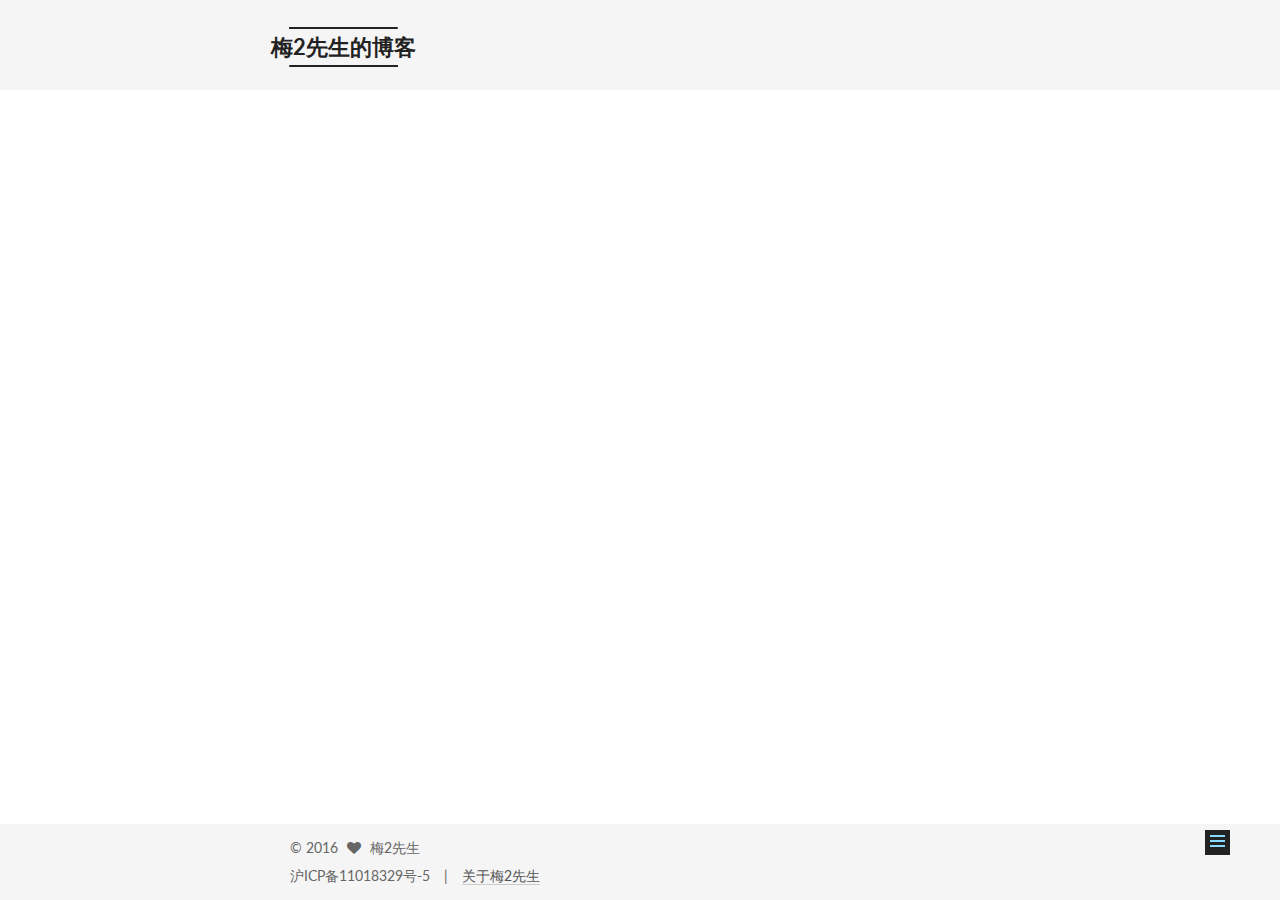
<file: 2013/01/01/TheFirst/index.html>
<!doctype html>



  


<html class="theme-next mist use-motion">
<head>
  <meta charset="UTF-8"/>
<meta http-equiv="X-UA-Compatible" content="IE=edge,chrome=1" />
<meta name="viewport" content="width=device-width, initial-scale=1, maximum-scale=1"/>



<meta http-equiv="Cache-Control" content="no-transform" />
<meta http-equiv="Cache-Control" content="no-siteapp" />












  <link href="/vendors/fancybox/source/jquery.fancybox.css?v=2.1.5" rel="stylesheet" type="text/css"/>




  
  
  
  

  
    
    
  

  

  

  

  

  
    
    
    <link href="//fonts.googleapis.com/css?family=Lato:300,300italic,400,400italic,700,700italic&subset=latin,latin-ext" rel="stylesheet" type="text/css">
  




<link href="/vendors/font-awesome/css/font-awesome.min.css?v=4.4.0" rel="stylesheet" type="text/css" />

<link href="/css/main.css?v=5.0.1" rel="stylesheet" type="text/css" />


  <meta name="keywords" content="码农, IT, 技术, 梅2先生" />








  <link rel="shortcut icon" type="image/x-icon" href="/favicon.ico?v=5.0.1" />






<meta name="description" content="&amp;#x82B1;&amp;#x4E86;&amp;#x5927;&amp;#x6982;&amp;#x4E00;&amp;#x4E2A;&amp;#x793C;&amp;#x62DC;&amp;#x7684;&amp;#x65F6;&amp;#x95F4;&amp;#x6298;&amp;#x817E;&amp;#x65B0;&amp;#x7684;&amp;#x7A7A;&amp;#x95F4;&amp;#x548C;&amp;#x65B0;&amp;#x7684;&amp;#x57DF;&amp;#x540D;&amp;#x5907;&amp;#x6848;&amp;#xFF0C;">
<meta property="og:type" content="article">
<meta property="og:title" content="嘿，这是一个崭新的开始">
<meta property="og:url" content="http://yoursite.com/2013/01/01/TheFirst/index.html">
<meta property="og:site_name" content="梅2先生的博客">
<meta property="og:description" content="&amp;#x82B1;&amp;#x4E86;&amp;#x5927;&amp;#x6982;&amp;#x4E00;&amp;#x4E2A;&amp;#x793C;&amp;#x62DC;&amp;#x7684;&amp;#x65F6;&amp;#x95F4;&amp;#x6298;&amp;#x817E;&amp;#x65B0;&amp;#x7684;&amp;#x7A7A;&amp;#x95F4;&amp;#x548C;&amp;#x65B0;&amp;#x7684;&amp;#x57DF;&amp;#x540D;&amp;#x5907;&amp;#x6848;&amp;#xFF0C;">
<meta property="og:image" content="http://yoursite.com/2013/01/01/TheFirst/first_a_new2.jpg">
<meta property="og:updated_time" content="2016-04-11T16:45:51.122Z">
<meta name="twitter:card" content="summary">
<meta name="twitter:title" content="嘿，这是一个崭新的开始">
<meta name="twitter:description" content="&amp;#x82B1;&amp;#x4E86;&amp;#x5927;&amp;#x6982;&amp;#x4E00;&amp;#x4E2A;&amp;#x793C;&amp;#x62DC;&amp;#x7684;&amp;#x65F6;&amp;#x95F4;&amp;#x6298;&amp;#x817E;&amp;#x65B0;&amp;#x7684;&amp;#x7A7A;&amp;#x95F4;&amp;#x548C;&amp;#x65B0;&amp;#x7684;&amp;#x57DF;&amp;#x540D;&amp;#x5907;&amp;#x6848;&amp;#xFF0C;">
<meta name="twitter:image" content="http://yoursite.com/2013/01/01/TheFirst/first_a_new2.jpg">



<script type="text/javascript" id="hexo.configuration">
  var NexT = window.NexT || {};
  var CONFIG = {
    scheme: 'Mist',
    sidebar: {"position":"right","display":"post"},
    fancybox: true,
    motion: true,
    duoshuo: {
      userId: 0,
      author: '博主'
    }
  };
</script>

  <title> 嘿，这是一个崭新的开始 | 梅2先生的博客 </title>
</head>

<body itemscope itemtype="http://schema.org/WebPage" lang="zh-Hans">

  










  
  
    
  

  <div class="container one-collumn sidebar-position-right page-post-detail ">
    <div class="headband"></div>

    <header id="header" class="header" itemscope itemtype="http://schema.org/WPHeader">
      <div class="header-inner"><div class="site-meta ">
  

  <div class="custom-logo-site-title">
    <a href="/"  class="brand" rel="start">
      <span class="logo-line-before"><i></i></span>
      <span class="site-title">梅2先生的博客</span>
      <span class="logo-line-after"><i></i></span>
    </a>
  </div>
  <p class="site-subtitle"></p>
</div>

<div class="site-nav-toggle">
  <button>
    <span class="btn-bar"></span>
    <span class="btn-bar"></span>
    <span class="btn-bar"></span>
  </button>
</div>

<nav class="site-nav">
  

  
    <ul id="menu" class="menu">
      
        
        <li class="menu-item menu-item-home">
          <a href="/" rel="section">
            
              <i class="menu-item-icon fa fa-home fa-fw"></i> <br />
            
            首页
          </a>
        </li>
      
        
        <li class="menu-item menu-item-archives">
          <a href="/archives" rel="section">
            
              <i class="menu-item-icon fa fa-archive fa-fw"></i> <br />
            
            日志
          </a>
        </li>
      
        
        <li class="menu-item menu-item-categories">
          <a href="/categories" rel="section">
            
              <i class="menu-item-icon fa fa-th fa-fw"></i> <br />
            
            分类
          </a>
        </li>
      
        
        <li class="menu-item menu-item-tags">
          <a href="/tags" rel="section">
            
              <i class="menu-item-icon fa fa-tags fa-fw"></i> <br />
            
            标签
          </a>
        </li>
      

      
    </ul>
  

  
</nav>

 </div>
    </header>

    <main id="main" class="main">
      <div class="main-inner">
        <div class="content-wrap">
          <div id="content" class="content">
            

  <div id="posts" class="posts-expand">
    

  
  

  
  
  

  <article class="post post-type-normal " itemscope itemtype="http://schema.org/Article">

    
      <header class="post-header">

        
        
          <h1 class="post-title" itemprop="name headline">
            
            
              
                嘿，这是一个崭新的开始
              
            
          </h1>
        

        <div class="post-meta">
          <span class="post-time">
            <span class="post-meta-item-icon">
              <i class="fa fa-calendar-o"></i>
            </span>
            <span class="post-meta-item-text">发表于</span>
            <time itemprop="dateCreated" datetime="2013-01-01T16:36:53+08:00" content="2013-01-01">
              2013-01-01
            </time>
          </span>

          
            <span class="post-category" >
              &nbsp; | &nbsp;
              <span class="post-meta-item-icon">
                <i class="fa fa-folder-o"></i>
              </span>
              <span class="post-meta-item-text">分类于</span>
              
                <span itemprop="about" itemscope itemtype="https://schema.org/Thing">
                  <a href="/categories/叨b叨/" itemprop="url" rel="index">
                    <span itemprop="name">叨b叨</span>
                  </a>
                </span>

                
                

              
            </span>
          

          
            
          

          

          
          

        </div>
      </header>
    


    <div class="post-body" itemprop="articleBody">

      
      

      
        <p>&#x82B1;&#x4E86;&#x5927;&#x6982;&#x4E00;&#x4E2A;&#x793C;&#x62DC;&#x7684;&#x65F6;&#x95F4;&#x6298;&#x817E;&#x65B0;&#x7684;&#x7A7A;&#x95F4;&#x548C;&#x65B0;&#x7684;&#x57DF;&#x540D;&#x5907;&#x6848;&#xFF0C;&#x7EC8;&#x4E8E;&#x5927;&#x529F;&#x544A;&#x6210;&#x4E86; Orz<br>&#x65B0;&#x7684;&#x535A;&#x5BA2;&#x7CFB;&#x7EDF;&#x7EC8;&#x4E8E;&#x6298;&#x817E;&#x597D;&#x4E86;&#xFF0C;&#x8FD9;&#x662F;&#x4E00;&#x4E2A;&#x5D2D;&#x65B0;&#x7684;&#x5F00;&#x59CB;&#x54DF; &#xFF01;&#xFF01;&#xFF01;<br>&#x672B;&#x65E5;&#x5DF2;&#x53BB;&#xFF0C;&#x518D;&#x6CA1;&#x6709;&#x5077;&#x61D2;&#x7684;&#x501F;&#x53E3;&#x4E86; - -!</p>
<a id="more"></a>
<p><img src="/2013/01/01/TheFirst/first_a_new2.jpg" alt="&#x8FD9;&#x5C31;&#x53EB;&#x5D2D;&#x65B0;&#x7684;&#x5F00;&#x59CB;&#xFF0C;&#x4F46;&#x662F;&#x5982;&#x679C;&#x4F60;&#x8FDE;&#x56FE;&#x90FD;&#x770B;&#x4E0D;&#x5230;&#x8FD8;&#x8981;&#x4EC0;&#x4E48;&#x65B0;&#x7684;&#x5F00;&#x59CB;&#x5662;&#x3002;"></p>

      
    </div>
    
    <div>
      
        
      
    </div>

    <div>
      
        
      
    </div>

    <footer class="post-footer">
      

      

      
      
    </footer>
  </article>



    <div class="post-spread">
      
    </div>
  </div>


          </div>
          


          
  <div class="comments" id="comments">
    
  </div>


        </div>
        
          
  
  <div class="sidebar-toggle">
    <div class="sidebar-toggle-line-wrap">
      <span class="sidebar-toggle-line sidebar-toggle-line-first"></span>
      <span class="sidebar-toggle-line sidebar-toggle-line-middle"></span>
      <span class="sidebar-toggle-line sidebar-toggle-line-last"></span>
    </div>
  </div>

  <aside id="sidebar" class="sidebar">
    <div class="sidebar-inner">

      

      
        <ul class="sidebar-nav motion-element">
          <li class="sidebar-nav-toc sidebar-nav-active" data-target="post-toc-wrap" >
            文章目录
          </li>
          <li class="sidebar-nav-overview" data-target="site-overview">
            站点概览
          </li>
        </ul>
      

      <section class="site-overview sidebar-panel ">
        <div class="site-author motion-element" itemprop="author" itemscope itemtype="http://schema.org/Person">
          <img class="site-author-image" itemprop="image"
               src="/images/default_avatar.jpg"
               alt="梅2先生" />
          <p class="site-author-name" itemprop="name">梅2先生</p>
          <p class="site-description motion-element" itemprop="description">梅2先生的博客</p>
        </div>
        <nav class="site-state motion-element">
          <div class="site-state-item site-state-posts">
            <a href="/archives">
              <span class="site-state-item-count">1</span>
              <span class="site-state-item-name">日志</span>
            </a>
          </div>

          
            <div class="site-state-item site-state-categories">
              <a href="/categories">
                <span class="site-state-item-count">1</span>
                <span class="site-state-item-name">分类</span>
              </a>
            </div>
          

          

        </nav>

        

        <div class="links-of-author motion-element">
          
        </div>

        
        
          <div class="cc-license motion-element" itemprop="license">
            <a href="http://creativecommons.org/licenses/by-nc-sa/4.0" class="cc-opacity" target="_blank">
              <img src="/images/cc-by-nc-sa.svg" alt="Creative Commons" />
            </a>
          </div>
        

        
        <div class="links-of-blogroll motion-element">
          
        </div>

      </section>

      
        <section class="post-toc-wrap motion-element sidebar-panel sidebar-panel-active">
          <div class="post-toc">
            
              
            
            
              <p class="post-toc-empty">此文章未包含目录</p>
            
          </div>
        </section>
      

    </div>
  </aside>


        
      </div>
    </main>

    <footer id="footer" class="footer">
      <div class="footer-inner">
        <div class="copyright" >
  
  &copy; 
  <span itemprop="copyrightYear">2016</span>
  <span class="with-love">
    <i class="fa fa-heart"></i>
  </span>
  <span class="author" itemprop="copyrightHolder">梅2先生</span>
</div>

<div class="powered-by">
  沪ICP备11018329号-5
</div>

<div class="theme-info">
  <a class="theme-link" href="/about/">关于梅2先生</a>
</div>



      </div>
    </footer>

    <div class="back-to-top">
      <i class="fa fa-arrow-up"></i>
    </div>
  </div>

  

<script type="text/javascript">
  if (Object.prototype.toString.call(window.Promise) !== '[object Function]') {
    window.Promise = null;
  }
</script>









  



  
  <script type="text/javascript" src="/vendors/jquery/index.js?v=2.1.3"></script>

  
  <script type="text/javascript" src="/vendors/fastclick/lib/fastclick.min.js?v=1.0.6"></script>

  
  <script type="text/javascript" src="/vendors/jquery_lazyload/jquery.lazyload.js?v=1.9.7"></script>

  
  <script type="text/javascript" src="/vendors/velocity/velocity.min.js?v=1.2.1"></script>

  
  <script type="text/javascript" src="/vendors/velocity/velocity.ui.min.js?v=1.2.1"></script>

  
  <script type="text/javascript" src="/vendors/fancybox/source/jquery.fancybox.pack.js?v=2.1.5"></script>


  


  <script type="text/javascript" src="/js/src/utils.js?v=5.0.1"></script>

  <script type="text/javascript" src="/js/src/motion.js?v=5.0.1"></script>



  
  

  
  <script type="text/javascript" src="/js/src/scrollspy.js?v=5.0.1"></script>
<script type="text/javascript" src="/js/src/post-details.js?v=5.0.1"></script>



  


  <script type="text/javascript" src="/js/src/bootstrap.js?v=5.0.1"></script>



  



  



  
  
  

  

  

</body>
</html>
</file>
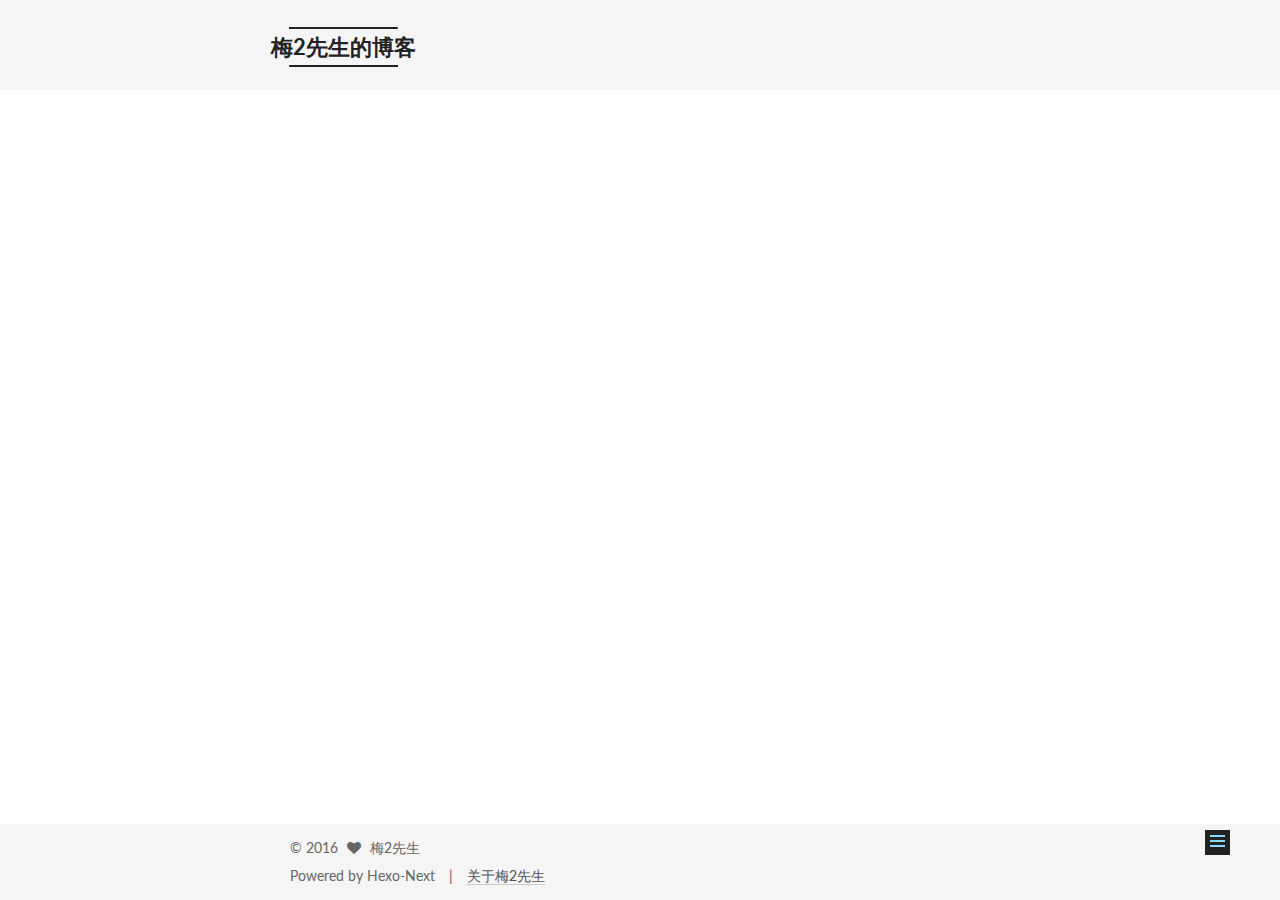
<file: 2016/04/01/TheFirst/index.html>
<!doctype html>



  


<html class="theme-next mist use-motion">
<head>
  <meta charset="UTF-8"/>
<meta http-equiv="X-UA-Compatible" content="IE=edge,chrome=1" />
<meta name="viewport" content="width=device-width, initial-scale=1, maximum-scale=1"/>



<meta http-equiv="Cache-Control" content="no-transform" />
<meta http-equiv="Cache-Control" content="no-siteapp" />












  <link href="/vendors/fancybox/source/jquery.fancybox.css?v=2.1.5" rel="stylesheet" type="text/css"/>




  
  
  
  

  
    
    
  

  

  

  

  

  
    
    
    <link href="//fonts.googleapis.com/css?family=Lato:300,300italic,400,400italic,700,700italic&subset=latin,latin-ext" rel="stylesheet" type="text/css">
  




<link href="/vendors/font-awesome/css/font-awesome.min.css?v=4.4.0" rel="stylesheet" type="text/css" />

<link href="/css/main.css?v=5.0.1" rel="stylesheet" type="text/css" />


  <meta name="keywords" content="码农, IT, 技术, 梅2先生" />








  <link rel="shortcut icon" type="image/x-icon" href="/favicon.ico?v=5.0.1" />






<meta name="description" content="&amp;#x82B1;&amp;#x4E86;&amp;#x5927;&amp;#x6982;&amp;#x4E00;&amp;#x4E2A;&amp;#x793C;&amp;#x62DC;&amp;#x7684;&amp;#x65F6;&amp;#x95F4;&amp;#x6298;&amp;#x817E;&amp;#x65B0;&amp;#x7684;&amp;#x7A7A;&amp;#x95F4;&amp;#x548C;&amp;#x65B0;&amp;#x7684;&amp;#x57DF;&amp;#x540D;&amp;#x5907;&amp;#x6848;&amp;#xFF0C;">
<meta property="og:type" content="article">
<meta property="og:title" content="嘿，这是一个崭新的开始">
<meta property="og:url" content="http://yoursite.com/2016/04/01/TheFirst/index.html">
<meta property="og:site_name" content="梅2先生的博客">
<meta property="og:description" content="&amp;#x82B1;&amp;#x4E86;&amp;#x5927;&amp;#x6982;&amp;#x4E00;&amp;#x4E2A;&amp;#x793C;&amp;#x62DC;&amp;#x7684;&amp;#x65F6;&amp;#x95F4;&amp;#x6298;&amp;#x817E;&amp;#x65B0;&amp;#x7684;&amp;#x7A7A;&amp;#x95F4;&amp;#x548C;&amp;#x65B0;&amp;#x7684;&amp;#x57DF;&amp;#x540D;&amp;#x5907;&amp;#x6848;&amp;#xFF0C;">
<meta property="og:image" content="http://yoursite.com/2016/04/01/TheFirst/first_a_new2.jpg">
<meta property="og:updated_time" content="2016-04-25T05:46:31.441Z">
<meta name="twitter:card" content="summary">
<meta name="twitter:title" content="嘿，这是一个崭新的开始">
<meta name="twitter:description" content="&amp;#x82B1;&amp;#x4E86;&amp;#x5927;&amp;#x6982;&amp;#x4E00;&amp;#x4E2A;&amp;#x793C;&amp;#x62DC;&amp;#x7684;&amp;#x65F6;&amp;#x95F4;&amp;#x6298;&amp;#x817E;&amp;#x65B0;&amp;#x7684;&amp;#x7A7A;&amp;#x95F4;&amp;#x548C;&amp;#x65B0;&amp;#x7684;&amp;#x57DF;&amp;#x540D;&amp;#x5907;&amp;#x6848;&amp;#xFF0C;">
<meta name="twitter:image" content="http://yoursite.com/2016/04/01/TheFirst/first_a_new2.jpg">



<script type="text/javascript" id="hexo.configuration">
  var NexT = window.NexT || {};
  var CONFIG = {
    scheme: 'Mist',
    sidebar: {"position":"right","display":"post"},
    fancybox: true,
    motion: true,
    duoshuo: {
      userId: 0,
      author: '博主'
    }
  };
</script>

  <title> 嘿，这是一个崭新的开始 | 梅2先生的博客 </title>
</head>

<body itemscope itemtype="http://schema.org/WebPage" lang="zh-Hans">

  










  
  
    
  

  <div class="container one-collumn sidebar-position-right page-post-detail ">
    <div class="headband"></div>

    <header id="header" class="header" itemscope itemtype="http://schema.org/WPHeader">
      <div class="header-inner"><div class="site-meta ">
  

  <div class="custom-logo-site-title">
    <a href="/"  class="brand" rel="start">
      <span class="logo-line-before"><i></i></span>
      <span class="site-title">梅2先生的博客</span>
      <span class="logo-line-after"><i></i></span>
    </a>
  </div>
  <p class="site-subtitle"></p>
</div>

<div class="site-nav-toggle">
  <button>
    <span class="btn-bar"></span>
    <span class="btn-bar"></span>
    <span class="btn-bar"></span>
  </button>
</div>

<nav class="site-nav">
  

  
    <ul id="menu" class="menu">
      
        
        <li class="menu-item menu-item-home">
          <a href="/" rel="section">
            
              <i class="menu-item-icon fa fa-home fa-fw"></i> <br />
            
            首页
          </a>
        </li>
      
        
        <li class="menu-item menu-item-archives">
          <a href="/archives" rel="section">
            
              <i class="menu-item-icon fa fa-archive fa-fw"></i> <br />
            
            日志
          </a>
        </li>
      
        
        <li class="menu-item menu-item-categories">
          <a href="/categories" rel="section">
            
              <i class="menu-item-icon fa fa-th fa-fw"></i> <br />
            
            分类
          </a>
        </li>
      
        
        <li class="menu-item menu-item-tags">
          <a href="/tags" rel="section">
            
              <i class="menu-item-icon fa fa-tags fa-fw"></i> <br />
            
            标签
          </a>
        </li>
      

      
    </ul>
  

  
</nav>

 </div>
    </header>

    <main id="main" class="main">
      <div class="main-inner">
        <div class="content-wrap">
          <div id="content" class="content">
            

  <div id="posts" class="posts-expand">
    

  
  

  
  
  

  <article class="post post-type-normal " itemscope itemtype="http://schema.org/Article">

    
      <header class="post-header">

        
        
          <h1 class="post-title" itemprop="name headline">
            
            
              
                嘿，这是一个崭新的开始
              
            
          </h1>
        

        <div class="post-meta">
          <span class="post-time">
            <span class="post-meta-item-icon">
              <i class="fa fa-calendar-o"></i>
            </span>
            <span class="post-meta-item-text">发表于</span>
            <time itemprop="dateCreated" datetime="2016-04-01T16:36:53+08:00" content="2016-04-01">
              2016-04-01
            </time>
          </span>

          
            <span class="post-category" >
              &nbsp; | &nbsp;
              <span class="post-meta-item-icon">
                <i class="fa fa-folder-o"></i>
              </span>
              <span class="post-meta-item-text">分类于</span>
              
                <span itemprop="about" itemscope itemtype="https://schema.org/Thing">
                  <a href="/categories/叨b叨/" itemprop="url" rel="index">
                    <span itemprop="name">叨b叨</span>
                  </a>
                </span>

                
                

              
            </span>
          

          
            
          

          

          
          

        </div>
      </header>
    


    <div class="post-body" itemprop="articleBody">

      
      

      
        <p>&#x82B1;&#x4E86;&#x5927;&#x6982;&#x4E00;&#x4E2A;&#x793C;&#x62DC;&#x7684;&#x65F6;&#x95F4;&#x6298;&#x817E;&#x65B0;&#x7684;&#x7A7A;&#x95F4;&#x548C;&#x65B0;&#x7684;&#x57DF;&#x540D;&#x5907;&#x6848;&#xFF0C;&#x6700;&#x540E;&#x5E76;&#x6CA1;&#x6709;&#x6210;&#x529F; - -!</p>
<p>&#x540E;&#x6765;&#x53D1;&#x73B0;&#x5927;&#x5BB6;&#x90FD;&#x7528;Hexo+Github&#x6765;&#x505A;&#x535A;&#x5BA2;&#xFF0C;&#x773C;&#x524D;&#x4E00;&#x4E24;&#xFF0C;&#x53C8;&#x7701;&#x94B1;&#x53C8;&#x7701;&#x5FC3;&#xFF0C;&#x503C;&#x5F97;&#x5927;&#x529B;&#x63A8;&#x8350;&#xFF01;</p>
<p>&#x563F;&#xFF01;&#x5C11;&#x5E74;&#xFF01;&#x8FD9;&#x4F1A;&#x662F;&#x4E00;&#x4E2A;&#x5D2D;&#x65B0;&#x7684;&#x5F00;&#x59CB;&#xFF01;&#xFF01;&#xFF01;</p>
<a id="more"></a>
<p><img src="/2016/04/01/TheFirst/first_a_new2.jpg" alt="&#x8FD9;&#x5C31;&#x53EB;&#x5D2D;&#x65B0;&#x7684;&#x5F00;&#x59CB;&#xFF0C;&#x4F46;&#x662F;&#x5982;&#x679C;&#x4F60;&#x8FDE;&#x56FE;&#x90FD;&#x770B;&#x4E0D;&#x5230;&#x8FD8;&#x8981;&#x4EC0;&#x4E48;&#x65B0;&#x7684;&#x5F00;&#x59CB;&#x5662;&#x3002;"></p>

      
    </div>
    
    <div>
      
        
      
    </div>

    <div>
      
        
      
    </div>

    <footer class="post-footer">
      

      

      
      
    </footer>
  </article>



    <div class="post-spread">
      
    </div>
  </div>


          </div>
          


          
  <div class="comments" id="comments">
    
  </div>


        </div>
        
          
  
  <div class="sidebar-toggle">
    <div class="sidebar-toggle-line-wrap">
      <span class="sidebar-toggle-line sidebar-toggle-line-first"></span>
      <span class="sidebar-toggle-line sidebar-toggle-line-middle"></span>
      <span class="sidebar-toggle-line sidebar-toggle-line-last"></span>
    </div>
  </div>

  <aside id="sidebar" class="sidebar">
    <div class="sidebar-inner">

      

      
        <ul class="sidebar-nav motion-element">
          <li class="sidebar-nav-toc sidebar-nav-active" data-target="post-toc-wrap" >
            文章目录
          </li>
          <li class="sidebar-nav-overview" data-target="site-overview">
            站点概览
          </li>
        </ul>
      

      <section class="site-overview sidebar-panel ">
        <div class="site-author motion-element" itemprop="author" itemscope itemtype="http://schema.org/Person">
          <img class="site-author-image" itemprop="image"
               src="/images/default_avatar.jpg"
               alt="梅2先生" />
          <p class="site-author-name" itemprop="name">梅2先生</p>
          <p class="site-description motion-element" itemprop="description">梅2先生的博客</p>
        </div>
        <nav class="site-state motion-element">
          <div class="site-state-item site-state-posts">
            <a href="/archives">
              <span class="site-state-item-count">1</span>
              <span class="site-state-item-name">日志</span>
            </a>
          </div>

          
            <div class="site-state-item site-state-categories">
              <a href="/categories">
                <span class="site-state-item-count">1</span>
                <span class="site-state-item-name">分类</span>
              </a>
            </div>
          

          

        </nav>

        

        <div class="links-of-author motion-element">
          
        </div>

        
        
          <div class="cc-license motion-element" itemprop="license">
            <a href="http://creativecommons.org/licenses/by-nc-sa/4.0" class="cc-opacity" target="_blank">
              <img src="/images/cc-by-nc-sa.svg" alt="Creative Commons" />
            </a>
          </div>
        

        
        <div class="links-of-blogroll motion-element">
          
        </div>

      </section>

      
        <section class="post-toc-wrap motion-element sidebar-panel sidebar-panel-active">
          <div class="post-toc">
            
              
            
            
              <p class="post-toc-empty">此文章未包含目录</p>
            
          </div>
        </section>
      

    </div>
  </aside>


        
      </div>
    </main>

    <footer id="footer" class="footer">
      <div class="footer-inner">
        <div class="copyright" >
  
  &copy; 
  <span itemprop="copyrightYear">2016</span>
  <span class="with-love">
    <i class="fa fa-heart"></i>
  </span>
  <span class="author" itemprop="copyrightHolder">梅2先生</span>
</div>

<div class="powered-by">
  Powered by Hexo-Next
</div>

<div class="theme-info">
  <a class="theme-link" href="/about/">关于梅2先生</a>
</div>



      </div>
    </footer>

    <div class="back-to-top">
      <i class="fa fa-arrow-up"></i>
    </div>
  </div>

  

<script type="text/javascript">
  if (Object.prototype.toString.call(window.Promise) !== '[object Function]') {
    window.Promise = null;
  }
</script>









  



  
  <script type="text/javascript" src="/vendors/jquery/index.js?v=2.1.3"></script>

  
  <script type="text/javascript" src="/vendors/fastclick/lib/fastclick.min.js?v=1.0.6"></script>

  
  <script type="text/javascript" src="/vendors/jquery_lazyload/jquery.lazyload.js?v=1.9.7"></script>

  
  <script type="text/javascript" src="/vendors/velocity/velocity.min.js?v=1.2.1"></script>

  
  <script type="text/javascript" src="/vendors/velocity/velocity.ui.min.js?v=1.2.1"></script>

  
  <script type="text/javascript" src="/vendors/fancybox/source/jquery.fancybox.pack.js?v=2.1.5"></script>


  


  <script type="text/javascript" src="/js/src/utils.js?v=5.0.1"></script>

  <script type="text/javascript" src="/js/src/motion.js?v=5.0.1"></script>



  
  

  
  <script type="text/javascript" src="/js/src/scrollspy.js?v=5.0.1"></script>
<script type="text/javascript" src="/js/src/post-details.js?v=5.0.1"></script>



  


  <script type="text/javascript" src="/js/src/bootstrap.js?v=5.0.1"></script>



  



  



  
  
  

  

  

</body>
</html>
</file>
<file: css/main.css>
/* normalize.css v3.0.2 | MIT License | git.io/normalize */
html {
  font-family: sans-serif; /* 1 */
  -ms-text-size-adjust: 100%; /* 2 */
  -webkit-text-size-adjust: 100%; /* 2 */
}
body {
  margin: 0;
}
article,
aside,
details,
figcaption,
figure,
footer,
header,
hgroup,
main,
menu,
nav,
section,
summary {
  display: block;
}
audio,
canvas,
progress,
video {
  display: inline-block; /* 1 */
  vertical-align: baseline; /* 2 */
}
audio:not([controls]) {
  display: none;
  height: 0;
}
[hidden],
template {
  display: none;
}
a {
  background-color: transparent;
}
a:active,
a:hover {
  outline: 0;
}
abbr[title] {
  border-bottom: 1px dotted;
}
b,
strong {
  font-weight: bold;
}
dfn {
  font-style: italic;
}
h1 {
  font-size: 2em;
  margin: 0.67em 0;
}
mark {
  background: #ff0;
  color: #000;
}
small {
  font-size: 80%;
}
sub,
sup {
  font-size: 75%;
  line-height: 0;
  position: relative;
  vertical-align: baseline;
}
sup {
  top: -0.5em;
}
sub {
  bottom: -0.25em;
}
img {
  border: 0;
}
svg:not(:root) {
  overflow: hidden;
}
figure {
  margin: 1em 40px;
}
hr {
  -moz-box-sizing: content-box;
  box-sizing: content-box;
  height: 0;
}
pre {
  overflow: auto;
}
code,
kbd,
pre,
samp {
  font-family: monospace, monospace;
  font-size: 1em;
}
button,
input,
optgroup,
select,
textarea {
  color: inherit; /* 1 */
  font: inherit; /* 2 */
  margin: 0; /* 3 */
}
button {
  overflow: visible;
}
button,
select {
  text-transform: none;
}
button,
html input[type="button"],
input[type="reset"],
input[type="submit"] {
  -webkit-appearance: button; /* 2 */
  cursor: pointer; /* 3 */
}
button[disabled],
html input[disabled] {
  cursor: default;
}
button::-moz-focus-inner,
input::-moz-focus-inner {
  border: 0;
  padding: 0;
}
input {
  line-height: normal;
}
input[type="checkbox"],
input[type="radio"] {
  box-sizing: border-box; /* 1 */
  padding: 0; /* 2 */
}
input[type="number"]::-webkit-inner-spin-button,
input[type="number"]::-webkit-outer-spin-button {
  height: auto;
}
input[type="search"] {
  -webkit-appearance: textfield; /* 1 */
  -moz-box-sizing: content-box;
  -webkit-box-sizing: content-box; /* 2 */
  box-sizing: content-box;
}
input[type="search"]::-webkit-search-cancel-button,
input[type="search"]::-webkit-search-decoration {
  -webkit-appearance: none;
}
fieldset {
  border: 1px solid #c0c0c0;
  margin: 0 2px;
  padding: 0.35em 0.625em 0.75em;
}
legend {
  border: 0; /* 1 */
  padding: 0; /* 2 */
}
textarea {
  overflow: auto;
}
optgroup {
  font-weight: bold;
}
table {
  border-collapse: collapse;
  border-spacing: 0;
}
td,
th {
  padding: 0;
}
::selection {
  background: #262a30;
  color: #fff;
}
body {
  position: relative;
  font-family: 'Lato', "PingFang SC", "Microsoft YaHei", sans-serif;
  font-size: 14px;
  line-height: 2;
  color: #555;
  background: #fff;
}
@media (max-width: 767px) {
  body {
    padding-right: 0 !important;
  }
}
@media (min-width: 768px) and (max-width: 991px) {
  body {
    padding-right: 0 !important;
  }
}
@media (min-width: 1600px) {
  body {
    font-size: 16px;
  }
}
h1,
h2,
h3,
h4,
h5,
h6 {
  margin: 0;
  padding: 0;
  font-weight: bold;
  line-height: 1.5;
  font-family: 'Lato', "PingFang SC", "Microsoft YaHei", sans-serif;
}
h2,
h3,
h4,
h5,
h6 {
  margin: 20px 0 15px;
}
h1 {
  font-size: 24px;
}
@media (max-width: 767px) {
  h1 {
    font-size: 20px;
  }
}
h2 {
  font-size: 22px;
}
@media (max-width: 767px) {
  h2 {
    font-size: 18px;
  }
}
h3 {
  font-size: 20px;
}
@media (max-width: 767px) {
  h3 {
    font-size: 16px;
  }
}
h4 {
  font-size: 18px;
}
@media (max-width: 767px) {
  h4 {
    font-size: 14px;
  }
}
h5 {
  font-size: 16px;
}
@media (max-width: 767px) {
  h5 {
    font-size: 12px;
  }
}
h6 {
  font-size: 14px;
}
@media (max-width: 767px) {
  h6 {
    font-size: 10px;
  }
}
p {
  margin: 0 0 25px 0;
}
a {
  color: #555;
  text-decoration: none;
  border-bottom: 1px solid #999;
  word-wrap: break-word;
}
a:hover {
  color: #222;
  border-bottom-color: #222;
}
ul {
  list-style: none;
}
blockquote {
  margin: 0;
  padding: 0;
}
img {
  display: block;
  margin: auto;
  max-width: 100%;
  height: auto;
}
hr {
  margin: 40px 0;
  height: 3px;
  border: none;
  background-color: #ddd;
  background-image: repeating-linear-gradient(-45deg, #fff, #fff 4px, transparent 4px, transparent 8px);
}
blockquote {
  padding: 0 15px;
  color: #666;
  border-left: 4px solid #ddd;
}
blockquote cite::before {
  content: "-";
  padding: 0 5px;
}
dt {
  font-weight: 700;
}
dd {
  margin: 0;
  padding: 0;
}
.text-left {
  text-align: left;
}
.text-center {
  text-align: center;
}
.text-right {
  text-align: right;
}
.text-justify {
  text-align: justify;
}
.text-nowrap {
  white-space: nowrap;
}
.text-lowercase {
  text-transform: lowercase;
}
.text-uppercase {
  text-transform: uppercase;
}
.text-capitalize {
  text-transform: capitalize;
}
.center-block {
  display: block;
  margin-left: auto;
  margin-right: auto;
}
.clearfix:before,
.clearfix:after {
  content: " ";
  display: table;
}
.clearfix:after {
  clear: both;
}
.pullquote {
  width: 45%;
}
.pullquote.left {
  float: left;
  margin-left: 5px;
  margin-right: 10px;
}
.pullquote.right {
  float: right;
  margin-left: 10px;
  margin-right: 5px;
}
.highlight table,
.gist table {
  width: auto;
}
.highlight table td,
.gist table td {
  border: none;
}
.highlight a,
.gist a {
  color: #222 !important;
  text-decoration: none !important;
}
.affix.affix.affix {
  position: fixed;
}
.translation {
  margin-top: -20px;
  font-size: 14px;
  color: #999;
}
.scrollbar-measure {
  width: 100px;
  height: 100px;
  overflow: scroll;
  position: absolute;
  top: -9999px;
}
.use-motion .motion-element {
  opacity: 0;
}
#local-search-input {
  padding: 3px;
  border: none;
  text-indent: 14px;
  border-radius: 0;
  width: 140px;
  outline: none;
  border-bottom: 1px solid #999;
  background: inherit;
  opacity: 0.5;
}
#local-search-input:focus {
  opacity: 1;
}
.search-icon {
  position: absolute;
  top: 9px;
}
table {
  margin: 20px 0;
  width: 100%;
  border-collapse: collapse;
  border-spacing: 0;
  border: 1px solid #ddd;
  font-size: 14px;
  table-layout: fixed;
  word-wrap: break-word;
}
table>tbody>tr:nth-of-type(odd) {
  background-color: #f9f9f9;
}
table>tbody>tr:hover {
  background-color: #f5f5f5;
}
caption,
th,
td {
  padding: 8px;
  text-align: left;
  vertical-align: middle;
  font-weight: normal;
}
th,
td {
  border-bottom: 3px solid #ddd;
  border-right: 1px solid #eee;
}
th {
  padding-bottom: 10px;
  font-weight: 700;
}
td {
  border-bottom-width: 1px;
}
html,
body {
  height: 100%;
}
.container {
  position: relative;
  min-height: 100%;
}
.header-inner {
  margin: 0 auto;
  padding: 100px 0 70px;
  width: 700px;
}
@media (min-width: 1600px) {
  .container .header-inner {
    width: 900px;
  }
}
.main {
  padding-bottom: 150px;
}
.main-inner {
  margin: 0 auto;
  width: 700px;
}
@media (min-width: 1600px) {
  .container .main-inner {
    width: 900px;
  }
}
.footer {
  position: absolute;
  left: 0;
  bottom: 0;
  width: 100%;
  min-height: 50px;
}
.footer-inner {
  box-sizing: border-box;
  margin: 20px auto;
  width: 700px;
}
@media (min-width: 1600px) {
  .container .footer-inner {
    width: 900px;
  }
}
pre,
.highlight {
  overflow: auto;
  margin: 20px 0;
  padding: 15px;
  font-size: 13px;
  color: #4d4d4c;
  background: #f7f7f7;
  line-height: 1.6;
}
pre,
code {
  font-family: consolas, Menlo, "PingFang SC", "Microsoft YaHei", monospace;
}
code {
  padding: 2px 4px;
  word-break: break-all;
  color: #555;
  background: #eee;
  border-radius: 4px;
  font-size: 13px;
}
pre code {
  padding: 0;
  color: #4d4d4c;
  background: none;
  text-shadow: none;
}
.highlight pre {
  border: none;
  margin: 0;
  padding: 1px;
}
.highlight table {
  margin: 0;
  width: auto;
  border: none;
}
.highlight td {
  border: none;
  padding: 0;
}
.highlight figcaption {
  font-size: 0.85em;
  color: #8e908c;
  line-height: 1em;
  margin-bottom: 1em;
}
.highlight figcaption:before,
.highlight figcaption:after {
  content: " ";
  display: table;
}
.highlight figcaption:after {
  clear: both;
}
.highlight figcaption a {
  float: right;
}
.highlight .gutter pre {
  color: #666;
  text-align: right;
  padding-right: 20px;
}
.highlight .line {
  height: 20px;
}
pre .comment {
  color: #8e908c;
}
pre .variable,
pre .attribute,
pre .tag,
pre .regexp,
pre .ruby .constant,
pre .xml .tag .title,
pre .xml .pi,
pre .xml .doctype,
pre .html .doctype,
pre .css .id,
pre .css .class,
pre .css .pseudo {
  color: #c82829;
}
pre .number,
pre .preprocessor,
pre .built_in,
pre .literal,
pre .params,
pre .constant,
pre .command {
  color: #f5871f;
}
pre .ruby .class .title,
pre .css .rules .attribute,
pre .string,
pre .value,
pre .inheritance,
pre .header,
pre .ruby .symbol,
pre .xml .cdata,
pre .special,
pre .number,
pre .formula {
  color: #718c00;
}
pre .title,
pre .css .hexcolor {
  color: #3e999f;
}
pre .function,
pre .python .decorator,
pre .python .title,
pre .ruby .function .title,
pre .ruby .title .keyword,
pre .perl .sub,
pre .javascript .title,
pre .coffeescript .title {
  color: #4271ae;
}
pre .keyword,
pre .javascript .function {
  color: #8959a8;
}
.full-image.full-image.full-image {
  border: none;
  max-width: 100%;
  width: auto;
  margin: 20px auto;
}
@media (min-width: 992px) {
  .full-image.full-image.full-image {
    max-width: none;
    width: 126%;
    margin: 0 -13%;
  }
}
.blockquote-center,
.page-home .post-type-quote blockquote,
.page-post-detail .post-type-quote blockquote {
  position: relative;
  margin: 40px 0;
  padding: 0;
  border-left: none;
  text-align: center;
}
.blockquote-center::before,
.page-home .post-type-quote blockquote::before,
.page-post-detail .post-type-quote blockquote::before,
.blockquote-center::after,
.page-home .post-type-quote blockquote::after,
.page-post-detail .post-type-quote blockquote::after {
  position: absolute;
  content: ' ';
  display: block;
  width: 100%;
  height: 24px;
  opacity: 0.2;
  background-repeat: no-repeat;
  background-position: 0 -6px;
  background-size: 22px 22px;
}
.blockquote-center::before,
.page-home .post-type-quote blockquote::before,
.page-post-detail .post-type-quote blockquote::before {
  top: -20px;
  background-image: url("../images/quote-l.svg");
  border-top: 1px solid #ccc;
}
.blockquote-center::after,
.page-home .post-type-quote blockquote::after,
.page-post-detail .post-type-quote blockquote::after {
  bottom: -20px;
  background-image: url("../images/quote-r.svg");
  border-bottom: 1px solid #ccc;
  background-position: 100% 8px;
}
.blockquote-center p,
.page-home .post-type-quote blockquote p,
.page-post-detail .post-type-quote blockquote p,
.blockquote-center div,
.page-home .post-type-quote blockquote div,
.page-post-detail .post-type-quote blockquote div {
  text-align: center;
}
.post .post-body .group-picture img {
  box-sizing: border-box;
  padding: 0 3px;
  border: none;
}
.post .group-picture-row {
  overflow: hidden;
  margin-top: 6px;
}
.post .group-picture-row:first-child {
  margin-top: 0;
}
.post .group-picture-column {
  float: left;
}
.page-post-detail .post-body .group-picture-column {
  float: none;
  margin-top: 10px;
  width: auto !important;
}
.page-post-detail .post-body .group-picture-column img {
  margin: 0 auto;
}
.page-archive .group-picture-container {
  overflow: hidden;
}
.page-archive .group-picture-row {
  float: left;
}
.page-archive .group-picture-row:first-child {
  margin-top: 6px;
}
.page-archive .group-picture-column {
  max-width: 150px;
  max-height: 150px;
}
.btn {
  display: inline-block;
  padding: 0 20px;
  font-size: 14px;
  color: #fff;
  background: #222;
  border: 2px solid #222;
  text-decoration: none;
  border-radius: 0;
  transition-property: background-color;
  transition-duration: 0.2s;
  transition-timing-function: ease-in-out;
  transition-delay: 0s;
}
.btn:hover,
.post-more-link .btn:hover {
  border-color: #222;
  color: #222;
  background: #fff;
}
.btn-bar {
  display: block;
  width: 22px;
  height: 2px;
  background: #555;
  border-radius: 1px;
}
.btn-bar+.btn-bar {
  margin-top: 4px;
}
.pagination {
  margin: 120px 0 40px;
  text-align: center;
  border-top: 1px solid #eee;
}
.page-number-basic,
.pagination .prev,
.pagination .next,
.pagination .page-number,
.pagination .space {
  display: inline-block;
  position: relative;
  top: -1px;
  margin: 0 10px;
  padding: 0 10px;
  line-height: 30px;
}
@media (max-width: 767px) {
  .page-number-basic,
  .pagination .prev,
  .pagination .next,
  .pagination .page-number,
  .pagination .space {
    margin: 0 5px;
  }
}
.pagination .prev,
.pagination .next,
.pagination .page-number {
  border-bottom: 0;
  border-top: 1px solid #eee;
  transition-property: border-color;
  transition-duration: 0.2s;
  transition-timing-function: ease-in-out;
  transition-delay: 0s;
}
.pagination .prev:hover,
.pagination .next:hover,
.pagination .page-number:hover {
  border-top-color: #222;
}
.pagination .space {
  padding: 0;
  margin: 0;
}
.pagination .prev {
  margin-left: 0;
}
.pagination .next {
  margin-right: 0;
}
.pagination .page-number.current {
  color: #fff;
  background: #ccc;
  border-top-color: #ccc;
}
@media (max-width: 767px) {
  .pagination {
    border-top: none;
  }
  .pagination .prev,
  .pagination .next,
  .pagination .page-number {
    margin-bottom: 10px;
    border-top: 0;
    border-bottom: 1px solid #eee;
  }
  .pagination .prev:hover,
  .pagination .next:hover,
  .pagination .page-number:hover {
    border-bottom-color: #222;
  }
}
.comments {
  margin: 60px 20px 0;
}
.tag-cloud {
  text-align: center;
}
.tag-cloud a {
  display: inline-block;
  margin: 10px;
}
.back-to-top {
  box-sizing: border-box;
  position: fixed;
  bottom: -100px;
  right: 50px;
  z-index: 1050;
  padding: 0 6px;
  width: 25px;
  background: #222;
  font-size: 12px;
  opacity: 1;
  color: #fff;
  cursor: pointer;
  text-align: center;
  -webkit-transform: translateZ(0);
  transition-property: bottom;
  transition-duration: 0.2s;
  transition-timing-function: ease-in-out;
  transition-delay: 0s;
}
@media (max-width: 767px) {
  .back-to-top {
    display: none;
  }
}
@media (min-width: 768px) and (max-width: 991px) {
  .back-to-top {
    display: none;
  }
}
.back-to-top.back-to-top-on {
  bottom: 19px;
}
.header {
  background: #fff;
}
.header-inner {
  position: relative;
}
.headband {
  height: 3px;
  background: #222;
}
.site-meta {
  margin: 0;
  text-align: left;
}
@media (max-width: 767px) {
  .site-meta {
    text-align: center;
  }
}
.brand {
  position: relative;
  display: inline-block;
  padding: 0 40px;
  color: #222;
  background: #222;
  border-bottom: none;
}
.brand:hover {
  color: #222;
}
.logo {
  display: inline-block;
  margin-right: 5px;
  line-height: 36px;
  vertical-align: top;
}
.site-title {
  display: inline-block;
  vertical-align: top;
  line-height: 36px;
  font-size: 20px;
  font-weight: normal;
  font-family: 'Lato', "PingFang SC", "Microsoft YaHei", sans-serif;
}
.site-subtitle {
  margin-top: 10px;
  font-size: 13px;
  color: #999;
}
.use-motion .brand {
  opacity: 0;
}
.use-motion .logo,
.use-motion .site-title,
.use-motion .site-subtitle {
  opacity: 0;
  position: relative;
  top: -10px;
}
.site-nav-toggle {
  display: none;
  position: absolute;
  top: 10px;
  left: 10px;
}
@media (max-width: 767px) {
  .site-nav-toggle {
    display: block;
  }
}
.site-nav-toggle button {
  margin-top: 2px;
  padding: 9px 10px;
  background: transparent;
  border: none;
}
@media (max-width: 767px) {
  .site-nav {
    display: none;
    margin: 0 -10px;
    padding: 0 10px;
    clear: both;
    border-top: 1px solid #ddd;
  }
}
@media (min-width: 768px) and (max-width: 991px) {
  .site-nav {
    display: block !important;
  }
}
@media (min-width: 992px) {
  .site-nav {
    display: block !important;
  }
}
.menu {
  margin-top: 20px;
  padding-left: 0;
  text-align: center;
}
.menu .menu-item {
  display: inline-block;
  margin: 0 10px;
}
@media screen and (max-width: 767px) {
  .menu .menu-item {
    margin-top: 10px;
  }
}
.menu .menu-item a {
  display: block;
  font-size: 13px;
  text-transform: capitalize;
  line-height: inherit;
  border-bottom: 1px solid transparent;
  transition-property: border-color;
  transition-duration: 0.2s;
  transition-timing-function: ease-in-out;
  transition-delay: 0s;
}
.menu .menu-item a:hover {
  border-bottom-color: #222;
}
.menu .menu-item .fa {
  margin-right: 5px;
}
.use-motion .menu-item {
  opacity: 0;
}
.post-body {
  font-family: 'Lato', "PingFang SC", "Microsoft YaHei", sans-serif;
}
@media (max-width: 767px) {
  .post-body {
    word-break: break-all;
  }
}
.post-body .fancybox img {
  display: block !important;
  margin: 0 auto;
  cursor: pointer;
  cursor: zoom-in;
  cursor: -webkit-zoom-in;
}
.post-body .image-caption,
.post-body .figure .caption {
  margin: 10px auto 15px;
  text-align: center;
  font-size: 14px;
  color: #999;
  font-weight: bold;
  line-height: 1;
}
.post-sticky-flag {
  display: inline-block;
  font-size: 16px;
  -ms-transform: rotate(30deg);
  transform: rotate(30deg);
}
.posts-expand {
  padding-top: 40px;
}
@media (max-width: 767px) {
  .posts-expand {
    margin: 0 20px;
  }
  .post-body pre,
  .post-body .highlight {
    padding: 10px;
  }
  .post-body pre .gutter pre,
  .post-body .highlight .gutter pre {
    padding-right: 10px;
  }
}
@media (min-width: 992px) {
  .posts-expand .post-body {
    text-align: justify;
  }
}
.posts-expand .post-body h2,
.posts-expand .post-body h3,
.posts-expand .post-body h4,
.posts-expand .post-body h5,
.posts-expand .post-body h6 {
  padding-top: 10px;
}
.posts-expand .post-body h2 .header-anchor,
.posts-expand .post-body h3 .header-anchor,
.posts-expand .post-body h4 .header-anchor,
.posts-expand .post-body h5 .header-anchor,
.posts-expand .post-body h6 .header-anchor {
  float: right;
  margin-left: 10px;
  color: #ccc;
  border-bottom-style: none;
  visibility: hidden;
}
.posts-expand .post-body h2 .header-anchor:hover,
.posts-expand .post-body h3 .header-anchor:hover,
.posts-expand .post-body h4 .header-anchor:hover,
.posts-expand .post-body h5 .header-anchor:hover,
.posts-expand .post-body h6 .header-anchor:hover {
  color: inherit;
}
.posts-expand .post-body h2:hover .header-anchor,
.posts-expand .post-body h3:hover .header-anchor,
.posts-expand .post-body h4:hover .header-anchor,
.posts-expand .post-body h5:hover .header-anchor,
.posts-expand .post-body h6:hover .header-anchor {
  visibility: visible;
}
.posts-expand .post-body ul li {
  list-style: circle;
}
.posts-expand .post-body img {
  box-sizing: border-box;
  margin: auto;
  padding: 3px;
  border: 1px solid #ddd;
}
.posts-expand .fancybox img {
  margin: 0 auto;
}
@media (max-width: 767px) {
  .posts-collapse {
    margin: 0 20px;
  }
  .posts-collapse .post-title,
  .posts-collapse .post-meta {
    display: block;
    width: auto;
    text-align: left;
  }
}
.posts-collapse {
  margin-left: 0;
}
@media (max-width: 767px) {
  .posts-collapse {
    margin: 0 20px;
  }
}
.posts-collapse .collection-title {
  position: relative;
  margin: 60px 0;
}
.posts-collapse .collection-title h2 {
  margin-left: 20px;
}
.posts-collapse .collection-title small {
  color: #bbb;
}
.posts-collapse .collection-title::before {
  content: " ";
  position: absolute;
  left: 0;
  top: 50%;
  margin-left: -4px;
  margin-top: -4px;
  width: 8px;
  height: 8px;
  background: #bbb;
  border-radius: 50%;
}
.posts-collapse .post {
  margin: 30px 0;
}
.posts-collapse .post-header {
  position: relative;
  transition-duration: 0.2s;
  transition-timing-function: ease-in-out;
  transition-delay: 0s;
  transition-property: border;
  border-bottom: 1px dashed #ccc;
}
.posts-collapse .post-header::before {
  content: " ";
  position: absolute;
  left: 0;
  top: 12px;
  width: 6px;
  height: 6px;
  margin-left: -4px;
  background: #bbb;
  border-radius: 50%;
  border: 1px solid #fff;
  transition-duration: 0.2s;
  transition-timing-function: ease-in-out;
  transition-delay: 0s;
  transition-property: background;
}
.posts-collapse .post-header:hover {
  border-bottom-color: #666;
}
.posts-collapse .post-header:hover::before {
  background: #222;
}
.posts-collapse .post-meta {
  position: absolute;
  font-size: 12px;
  left: 20px;
  top: 5px;
}
.posts-collapse .post-comments-count {
  display: none;
}
.posts-collapse .post-title {
  margin-left: 60px;
  font-size: 16px;
  font-weight: normal;
  line-height: inherit;
}
.posts-collapse .post-title::after {
  margin-left: 3px;
  opacity: 0.6;
}
.posts-collapse .post-title a {
  color: #666;
  border-bottom: none;
}
.page-home .post-type-quote .post-header,
.page-post-detail .post-type-quote .post-header,
.page-home .post-type-quote .post-tags,
.page-post-detail .post-type-quote .post-tags {
  display: none;
}
.posts-expand .post-title {
  font-size: 26px;
  text-align: center;
  word-break: break-word;
}
@media (max-width: 767px) {
  .posts-expand .post-title {
    font-size: 22px;
  }
}
.posts-expand .post-title-link {
  display: inline-block;
  position: relative;
  color: #555;
  border-bottom: none;
  line-height: 1.2;
  vertical-align: top;
}
.posts-expand .post-title-link::before {
  content: "";
  position: absolute;
  width: 100%;
  height: 2px;
  bottom: 0;
  left: 0;
  background-color: #000;
  visibility: hidden;
  transform: scaleX(0);
  transition-duration: 0.2s;
  transition-timing-function: ease-in-out;
  transition-delay: 0s;
}
.posts-expand .post-title-link:hover::before {
  visibility: visible;
  transform: scaleX(1);
}
.posts-expand .post-title-link .fa {
  font-size: 16px;
}
.posts-expand .post-meta {
  margin: 3px 0 60px 0;
  color: #999;
  font-family: 'Lato', "PingFang SC", "Microsoft YaHei", sans-serif;
  font-size: 12px;
  text-align: center;
}
.posts-expand .post-meta .post-category-list {
  display: inline-block;
  margin: 0;
  padding: 3px;
}
.posts-expand .post-meta .post-category-list-link {
  color: #999;
}
.post-meta-item-icon {
  display: none;
  margin-right: 3px;
}
@media (min-width: 768px) and (max-width: 991px) {
  .post-meta-item-icon {
    display: inline-block;
  }
}
@media (max-width: 767px) {
  .post-meta-item-icon {
    display: inline-block;
  }
}
@media (min-width: 768px) and (max-width: 991px) {
  .post-meta-item-text {
    display: none;
  }
}
@media (max-width: 767px) {
  .post-meta-item-text {
    display: none;
  }
}
@media (max-width: 767px) {
  .posts-expand .post-comments-count {
    display: none;
  }
}
.post-more-link {
  margin-top: 50px;
}
.post-more-link .btn {
  color: #555;
  font-size: 14px;
  background: transparent;
  border-radius: 0;
  line-height: 2;
}
.posts-expand .post-tags {
  margin-top: 40px;
  text-align: center;
}
.posts-expand .post-tags a {
  display: inline-block;
  margin-right: 10px;
  font-size: 13px;
}
.post-nav {
  overflow: hidden;
  margin-top: 60px;
  padding: 10px;
  white-space: nowrap;
  border-top: 1px solid #eee;
}
.post-nav-item {
  display: inline-block;
  width: 50%;
  white-space: normal;
}
.post-nav-item a {
  position: relative;
  display: inline-block;
  line-height: 25px;
  font-size: 14px;
  color: #555;
  border-bottom: none;
}
.post-nav-item a:hover {
  color: #222;
  border-bottom: none;
}
.post-nav-item a:active {
  top: 2px;
}
.post-nav-item a i {
  font-size: 12px;
}
.post-nav-prev {
  text-align: right;
}
.posts-expand .post-eof {
  display: block;
  margin: 80px auto 60px;
  width: 8%;
  height: 1px;
  background: #ccc;
  text-align: center;
}
.post:last-child .post-eof.post-eof.post-eof {
  display: none;
}
.post-gallery {
  display: table;
  table-layout: fixed;
  width: 100%;
  border-collapse: separate;
}
.post-gallery-row {
  display: table-row;
}
.post-gallery .post-gallery-img {
  display: table-cell;
  text-align: center;
  vertical-align: middle;
  border: none;
}
.post-gallery .post-gallery-img img {
  max-width: 100%;
  max-height: 100%;
  border: none;
}
.fancybox-close,
.fancybox-close:hover {
  border: none;
}
.sidebar {
  position: fixed;
  right: 0;
  top: 0;
  bottom: 0;
  width: 0;
  z-index: 1040;
  box-shadow: inset 0 2px 6px #000;
  background: #222;
  -webkit-transform: translateZ(0);
}
.sidebar a {
  color: #999;
  border-bottom-color: #555;
}
.sidebar a:hover {
  color: #eee;
}
@media (min-width: 768px) and (max-width: 991px) {
  .sidebar {
    display: none !important;
  }
}
@media (max-width: 767px) {
  .sidebar {
    display: none !important;
  }
}
.sidebar-inner {
  position: relative;
  padding: 20px 10px;
  color: #999;
  text-align: center;
}
.sidebar-toggle {
  position: fixed;
  right: 50px;
  bottom: 45px;
  width: 15px;
  height: 15px;
  padding: 5px;
  background: #222;
  line-height: 0;
  z-index: 1050;
  cursor: pointer;
  -webkit-transform: translateZ(0);
}
@media (min-width: 768px) and (max-width: 991px) {
  .sidebar-toggle {
    display: none;
  }
}
@media (max-width: 767px) {
  .sidebar-toggle {
    display: none;
  }
}
.sidebar-toggle-line {
  position: relative;
  display: inline-block;
  vertical-align: top;
  height: 2px;
  width: 100%;
  background: #fff;
  margin-top: 3px;
}
.sidebar-toggle-line:first-child {
  margin-top: 0;
}
.site-author-image {
  display: block;
  margin: 0 auto;
  max-width: 96px;
  height: auto;
  border: 2px solid #333;
  padding: 2px;
}
.site-author-name {
  margin: 5px 0 0;
  color: #f5f5f5;
}
.site-description {
  margin-top: 5px;
  font-size: 14px;
  color: #555;
}
.site-state {
  overflow: hidden;
  line-height: 1.4;
  white-space: nowrap;
}
.site-state-item {
  display: inline-block;
  padding: 0 15px;
  border-left: 1px solid #333;
}
.site-state-item:first-child {
  border-left: none;
}
.site-state-item a {
  border-bottom: none;
}
.site-state-item-count {
  display: block;
  text-align: center;
  color: inherit;
  font-weight: 600;
  font-size: 18px;
}
.site-state-item-name {
  font-size: 13px;
  color: inherit;
}
.feed-link {
  margin-top: 20px;
}
.feed-link a {
  display: inline-block;
  padding: 0 15px;
  color: #fc6423;
  border: 1px solid #fc6423;
  border-radius: 4px;
}
.feed-link a i {
  color: #fc6423;
  font-size: 14px;
}
.feed-link a:hover {
  color: #fff;
  background: #fc6423;
}
.feed-link a:hover i {
  color: #fff;
}
.links-of-author {
  margin-top: 20px;
}
.links-of-author a {
  display: inline-block;
  vertical-align: middle;
  margin-right: 10px;
  margin-bottom: 10px;
  border-bottom-color: #555;
  font-size: 13px;
}
.links-of-author a:before {
  display: inline-block;
  vertical-align: middle;
  margin-right: 3px;
  content: " ";
  width: 4px;
  height: 4px;
  border-radius: 50%;
  background: #7395b3;
}
.links-of-blogroll {
  font-size: 13px;
}
.links-of-blogroll-title {
  margin-top: 20px;
  font-size: 14px;
  font-weight: 600;
}
.links-of-blogroll-list {
  margin: 0;
  padding: 0;
}
.links-of-blogroll-item {
  padding: 2px 10px;
}
.sidebar-nav {
  margin: 0 0 20px;
  padding-left: 0;
}
.sidebar-nav li {
  display: inline-block;
  cursor: pointer;
  border-bottom: 1px solid transparent;
  font-size: 14px;
  color: #555;
}
.sidebar-nav li:hover {
  color: #f5f5f5;
}
.page-post-detail .sidebar-nav-toc {
  padding: 0 5px;
}
.page-post-detail .sidebar-nav-overview {
  margin-left: 10px;
}
.sidebar-nav .sidebar-nav-active {
  color: #87daff;
  border-bottom-color: #87daff;
}
.sidebar-nav .sidebar-nav-active:hover {
  color: #87daff;
}
.sidebar-panel {
  display: none;
}
.sidebar-panel-active {
  display: block;
}
.post-toc-empty {
  font-size: 14px;
  color: #666;
}
.post-toc-wrap {
  overflow: hidden;
}
.post-toc {
  overflow: auto;
}
.post-toc ol {
  margin: 0;
  padding: 0 2px 5px 10px;
  text-align: left;
  list-style: none;
  font-size: 14px;
}
.post-toc ol > ol {
  padding-left: 0;
}
.post-toc ol a {
  transition-duration: 0.2s;
  transition-timing-function: ease-in-out;
  transition-delay: 0s;
  transition-property: all;
  color: #999;
  border-bottom-color: #555;
}
.post-toc ol a:hover {
  color: #ccc;
  border-bottom-color: #ccc;
}
.post-toc .nav-item {
  overflow: hidden;
  text-overflow: ellipsis;
  white-space: nowrap;
  line-height: 1.8;
}
.post-toc .nav .nav-child {
  display: none;
}
.post-toc .nav .active > .nav-child {
  display: block;
}
.post-toc .nav .active-current > .nav-child {
  display: block;
}
.post-toc .nav .active-current > .nav-child > .nav-item {
  display: block;
}
.post-toc .nav .active > a {
  color: #87daff;
  border-bottom-color: #87daff;
}
.post-toc .nav .active-current > a {
  color: #87daff;
}
.post-toc .nav .active-current > a:hover {
  color: #87daff;
}
.footer {
  font-size: 14px;
  color: #999;
}
.footer img {
  border: none;
}
.footer-inner {
  text-align: center;
}
.with-love {
  display: inline-block;
  margin: 0 5px;
}
.powered-by,
.theme-info {
  display: inline-block;
}
.powered-by {
  margin-right: 10px;
}
.powered-by::after {
  content: "|";
  padding-left: 10px;
}
.cc-license {
  margin-top: 10px;
  text-align: center;
}
.cc-license .cc-opacity {
  opacity: 0.7;
  border-bottom: none;
}
.cc-license .cc-opacity:hover {
  opacity: 0.9;
}
.cc-license img {
  display: inline-block;
}
.theme-next #ds-thread #ds-reset {
  color: #555;
}
.theme-next #ds-thread #ds-reset .ds-replybox {
  margin-bottom: 30px;
}
.theme-next #ds-thread #ds-reset .ds-replybox .ds-avatar,
.theme-next #ds-reset .ds-avatar img {
  box-shadow: none;
}
.theme-next #ds-thread #ds-reset .ds-textarea-wrapper {
  border-color: #c7d4e1;
  background: none;
  border-top-right-radius: 3px;
  border-top-left-radius: 3px;
}
.theme-next #ds-thread #ds-reset .ds-textarea-wrapper textarea {
  height: 60px;
}
.theme-next #ds-reset .ds-rounded-top {
  border-radius: 0;
}
.theme-next #ds-thread #ds-reset .ds-post-toolbar {
  box-sizing: border-box;
  border: 1px solid #c7d4e1;
  background: #f6f8fa;
}
.theme-next #ds-thread #ds-reset .ds-post-options {
  height: 40px;
  border: none;
  background: none;
}
.theme-next #ds-thread #ds-reset .ds-toolbar-buttons {
  top: 11px;
}
.theme-next #ds-thread #ds-reset .ds-sync {
  top: 5px;
}
.theme-next #ds-thread #ds-reset .ds-post-button {
  top: 4px;
  right: 5px;
  width: 90px;
  height: 30px;
  border: 1px solid #c5ced7;
  border-radius: 3px;
  background-image: linear-gradient(#fbfbfc, #f5f7f9);
  color: #60676d;
}
.theme-next #ds-thread #ds-reset .ds-post-button:hover {
  background-position: 0 -30px;
  color: #60676d;
}
.theme-next #ds-thread #ds-reset .ds-comments-info {
  padding: 10px 0;
}
.theme-next #ds-thread #ds-reset .ds-sort {
  display: none;
}
.theme-next #ds-thread #ds-reset li.ds-tab a.ds-current {
  border: none;
  background: #f6f8fa;
  color: #60676d;
}
.theme-next #ds-thread #ds-reset li.ds-tab a.ds-current:hover {
  background-color: #e9f0f7;
  color: #60676d;
}
.theme-next #ds-thread #ds-reset li.ds-tab a {
  border-radius: 2px;
  padding: 5px;
}
.theme-next #ds-thread #ds-reset .ds-login-buttons p {
  color: #999;
  line-height: 36px;
}
.theme-next #ds-thread #ds-reset .ds-login-buttons .ds-service-list li {
  height: 28px;
}
.theme-next #ds-thread #ds-reset .ds-service-list a {
  background: none;
  padding: 5px;
  border: 1px solid;
  border-radius: 3px;
  text-align: center;
}
.theme-next #ds-thread #ds-reset .ds-service-list a:hover {
  color: #fff;
  background: #666;
}
.theme-next #ds-thread #ds-reset .ds-service-list .ds-weibo {
  color: #fc9b00;
  border-color: #fc9b00;
}
.theme-next #ds-thread #ds-reset .ds-service-list .ds-weibo:hover {
  background: #fc9b00;
}
.theme-next #ds-thread #ds-reset .ds-service-list .ds-qq {
  color: #60a3ec;
  border-color: #60a3ec;
}
.theme-next #ds-thread #ds-reset .ds-service-list .ds-qq:hover {
  background: #60a3ec;
}
.theme-next #ds-thread #ds-reset .ds-service-list .ds-renren {
  color: #2e7ac4;
  border-color: #2e7ac4;
}
.theme-next #ds-thread #ds-reset .ds-service-list .ds-renren:hover {
  background: #2e7ac4;
}
.theme-next #ds-thread #ds-reset .ds-service-list .ds-douban {
  color: #37994c;
  border-color: #37994c;
}
.theme-next #ds-thread #ds-reset .ds-service-list .ds-douban:hover {
  background: #37994c;
}
.theme-next #ds-thread #ds-reset .ds-service-list .ds-kaixin {
  color: #fef20d;
  border-color: #fef20d;
}
.theme-next #ds-thread #ds-reset .ds-service-list .ds-kaixin:hover {
  background: #fef20d;
}
.theme-next #ds-thread #ds-reset .ds-service-list .ds-netease {
  color: #f00;
  border-color: #f00;
}
.theme-next #ds-thread #ds-reset .ds-service-list .ds-netease:hover {
  background: #f00;
}
.theme-next #ds-thread #ds-reset .ds-service-list .ds-sohu {
  color: #ffcb05;
  border-color: #ffcb05;
}
.theme-next #ds-thread #ds-reset .ds-service-list .ds-sohu:hover {
  background: #ffcb05;
}
.theme-next #ds-thread #ds-reset .ds-service-list .ds-baidu {
  color: #2831e0;
  border-color: #2831e0;
}
.theme-next #ds-thread #ds-reset .ds-service-list .ds-baidu:hover {
  background: #2831e0;
}
.theme-next #ds-thread #ds-reset .ds-service-list .ds-google {
  color: #166bec;
  border-color: #166bec;
}
.theme-next #ds-thread #ds-reset .ds-service-list .ds-google:hover {
  background: #166bec;
}
.theme-next #ds-thread #ds-reset .ds-service-list .ds-weixin {
  color: #00ce0d;
  border-color: #00ce0d;
}
.theme-next #ds-thread #ds-reset .ds-service-list .ds-weixin:hover {
  background: #00ce0d;
}
.theme-next #ds-thread #ds-reset .ds-service-list .ds-more-services {
  border: none;
}
.theme-next #ds-thread #ds-reset .ds-service-list .ds-more-services:hover {
  background: none;
}
.theme-next #ds-reset .duoshuo-ua-admin {
  display: inline-block;
  color: #f00;
}
.theme-next #ds-reset .duoshuo-ua-platform,
.theme-next #ds-reset .duoshuo-ua-browser {
  color: #ccc;
}
.theme-next #ds-reset .duoshuo-ua-platform .fa,
.theme-next #ds-reset .duoshuo-ua-browser .fa {
  display: inline-block;
  margin-right: 3px;
}
.theme-next #ds-reset .duoshuo-ua-separator {
  display: inline-block;
  margin-left: 5px;
}
.theme-next .this_ua {
  background-color: #ccc !important;
  border-radius: 4px;
  padding: 0 5px !important;
  margin: 1px 1px !important;
  border: 1px solid #bbb !important;
  color: #fff;
  display: inline-block !important;
}
.theme-next .this_ua.admin {
  background-color: #d9534f !important;
  border-color: #d9534f !important;
}
.theme-next .this_ua.platform.iOS,
.theme-next .this_ua.platform.Mac,
.theme-next .this_ua.platform.Windows {
  background-color: #39b3d7 !important;
  border-color: #46b8da !important;
}
.theme-next .this_ua.platform.Linux {
  background-color: #3a3a3a !important;
  border-color: #1f1f1f !important;
}
.theme-next .this_ua.platform.Android {
  background-color: #00c47d !important;
  border-color: #01b171 !important;
}
.theme-next .this_ua.browser.Mobile,
.theme-next .this_ua.browser.Chrome {
  background-color: #5cb85c !important;
  border-color: #4cae4c !important;
}
.theme-next .this_ua.browser.Firefox {
  background-color: #f0ad4e !important;
  border-color: #eea236 !important;
}
.theme-next .this_ua.browser.Maxthon,
.theme-next .this_ua.browser.IE {
  background-color: #428bca !important;
  border-color: #357ebd !important;
}
.theme-next .this_ua.browser.baidu,
.theme-next .this_ua.browser.UCBrowser,
.theme-next .this_ua.browser.Opera {
  background-color: #d9534f !important;
  border-color: #d43f3a !important;
}
.theme-next .this_ua.browser.Android,
.theme-next .this_ua.browser.QQBrowser {
  background-color: #78ace9 !important;
  border-color: #4cae4c !important;
}
.post-spread {
  margin-top: 20px;
  text-align: center;
}
.jiathis_style {
  display: inline-block;
}
.jiathis_style a {
  border: none;
}
.post-spread {
  margin-top: 20px;
  text-align: center;
}
.bdshare-slide-button-box a {
  border: none;
}
.bdsharebuttonbox {
  display: inline-block;
}
.bdsharebuttonbox a {
  border: none;
}
ul.search-result-list {
  padding-left: 0px;
  margin: 0px 5px 0px 8px;
}
p.search-result {
  border-bottom: 1px dashed #ccc;
  padding: 5px 0;
}
a.search-result-title {
  font-weight: bold;
}
a.search-result {
  border-bottom: transparent;
  display: block;
  white-space: nowrap;
  overflow: hidden;
  text-overflow: ellipsis;
}
.search-keyword {
  border-bottom: 1px dashed #4088b8;
  font-weight: bold;
}
#local-search-result {
  height: 90%;
  overflow: auto;
}
.popup {
  display: none;
  position: fixed;
  top: 10%;
  left: 50%;
  width: 700px;
  height: 80%;
  margin-left: -350px;
  padding: 3px 0 0 10px;
  background: #fff;
  color: #333;
  z-index: 9999;
  border-radius: 5px;
}
@media (max-width: 767px) {
  .popup {
    padding: 3px;
    top: 0;
    left: 0;
    margin: 0;
    width: 100%;
    height: 100%;
    border-radius: 0px;
  }
}
.popoverlay {
  position: fixed;
  width: 100%;
  height: 100%;
  top: 0px;
  left: 0px;
  z-index: 2080;
  background-color: rgba(0,0,0,0.3);
}
#local-search-input {
  margin-bottom: 10px;
  width: 50%;
}
.popup-btn-close {
  position: absolute;
  top: 6px;
  right: 14px;
  color: #4ebd79;
  font-size: 14px;
  font-weight: bold;
  text-transform: uppercase;
  cursor: pointer;
}
#no-result {
  position: absolute;
  left: 44%;
  top: 42%;
  color: #ccc;
}
.use-motion .post {
  opacity: 0;
}
.page-archive .archive-page-counter {
  position: relative;
  top: 3px;
  left: 20px;
}
@media (max-width: 767px) {
  .page-archive .archive-page-counter {
    top: 5px;
  }
}
.page-archive .posts-collapse {
  position: relative;
  z-index: 1010;
}
.page-archive .posts-collapse::after {
  top: 20px;
  left: 0;
  margin-left: -2px;
  width: 4px;
  height: 100%;
  background: #f5f5f5;
  z-index: -1;
}
.page-archive .posts-collapse .archive-move-on {
  position: absolute;
  top: 11px;
  left: 0;
  margin-left: -6px;
  width: 10px;
  height: 10px;
  opacity: 0.5;
  background: #555;
  border: 1px solid #fff;
  border-radius: 50%;
}
.page-archive .posts-collapse::before,
.page-archive .posts-collapse::after {
  content: " ";
  position: absolute;
}
.category-all-page .category-all-title {
  text-align: center;
}
.category-all-page .category-all {
  margin-top: 20px;
}
.category-all-page .category-list {
  margin: 0;
  padding: 0;
  list-style: none;
}
.category-all-page .category-list-item {
  margin: 5px 10px;
}
.category-all-page .category-list-count {
  color: #bbb;
}
.category-all-page .category-list-count:before {
  display: inline;
  content: " (";
}
.category-all-page .category-list-count:after {
  display: inline;
  content: ") ";
}
.category-all-page .category-list-child {
  padding-left: 10px;
}
.page-post-detail .sidebar-toggle-line {
  background: #87daff;
}
.page-post-detail .comments {
  overflow: hidden;
}
h1,
h2,
h3,
h4,
h5,
h6 {
  margin: 20px 0 10px;
}
p {
  margin: 0 0 25px 0;
}
a {
  border-bottom-color: #ccc;
}
hr {
  margin: 20px 0;
  height: 2px;
}
.main-inner {
  margin-top: 80px;
}
.header {
  background: #f5f5f5;
}
.header-inner {
  padding: 25px 0 20px;
}
.header-inner:before,
.header-inner:after {
  content: " ";
  display: table;
}
.header-inner:after {
  clear: both;
}
@media (max-width: 767px) {
  .header-inner {
    width: auto;
    margin-bottom: 50px;
    padding: 10px;
  }
}
.site-meta {
  float: left;
  margin-left: -20px;
  line-height: normal;
}
@media (max-width: 767px) {
  .site-meta {
    margin-left: 10px;
  }
}
.site-meta .brand {
  padding: 2px 1px;
  background: none;
}
@media (max-width: 767px) {
  .site-meta .brand {
    display: block;
  }
}
.site-meta .logo {
  display: none;
}
.site-meta .site-title {
  font-size: 22px;
  font-weight: bolder;
}
@media (max-width: 767px) {
  .site-meta .site-title {
    line-height: 34px;
  }
}
.logo-line-before,
.logo-line-after {
  display: block;
  overflow: hidden;
  margin: 0 auto;
  width: 75%;
}
@media (max-width: 767px) {
  .logo-line-before,
  .logo-line-after {
    display: none;
  }
}
.logo-line-before i,
.logo-line-after i {
  position: relative;
  display: block;
  height: 2px;
  background: #222;
}
@media (max-width: 767px) {
  .logo-line-before i,
  .logo-line-after i {
    height: 3px;
  }
}
.use-motion .logo-line-before i {
  left: -100%;
}
.use-motion .logo-line-after i {
  right: -100%;
}
.site-subtitle {
  display: none;
}
.site-nav-toggle {
  position: static;
  float: right;
}
.menu {
  float: right;
  margin: 8px 0 0 0;
}
@media (max-width: 767px) {
  .menu {
    margin: 20px 0 0 0;
    padding: 0;
  }
}
.menu br {
  display: none;
}
.menu .menu-item {
  margin: 0;
}
@media (max-width: 767px) {
  .menu .menu-item {
    display: block;
  }
}
.menu .menu-item a {
  padding: 0 10px;
  background: none;
  border: none;
  border-radius: 2px;
  transition-property: background;
}
@media (max-width: 767px) {
  .menu .menu-item a {
    text-align: left;
  }
}
.menu .menu-item a:hover {
  background: #e1e1e1;
}
.menu a::before {
  display: none;
}
@media (max-width: 767px) {
  .menu a::before {
    display: block;
  }
}
@media (max-width: 767px) {
  .menu {
    float: none;
  }
}
.site-search form {
  display: none;
}
.posts-expand {
  padding-top: 0;
}
.posts-expand .post-title,
.posts-expand .post-meta {
  text-align: left;
}
@media (max-width: 767px) {
  .posts-expand .post-title,
  .posts-expand .post-meta {
    text-align: center;
  }
}
.posts-expand .post-eof {
  display: none;
}
.posts-expand .post {
  margin-top: 120px;
}
.posts-expand .post:first-child {
  margin-top: 0;
}
.posts-expand .post-meta {
  margin-top: 5px;
  margin-bottom: 20px;
}
.posts-expand .post-title {
  position: relative;
  font-size: 26px;
  font-weight: 400;
}
@media (max-width: 767px) {
  .posts-expand .post-title {
    font-size: 20px;
  }
}
@media (min-width: 1600px) {
  .posts-expand .post-title {
    font-size: 26px;
  }
}
.posts-expand .post-title:hover:before {
  background: #222;
}
.posts-expand .post-body img {
  margin: 0;
}
.posts-expand .post-tags {
  text-align: left;
}
.posts-expand .post-tags a {
  padding: 1px 5px;
  background: #f5f5f5;
  border-bottom: none;
}
.posts-expand .post-tags a:hover {
  background: #ccc;
}
.posts-expand .post-nav {
  margin-top: 40px;
}
.post-more-link {
  margin-top: 20px;
  text-align: left;
}
.post-more-link a {
  padding: 0;
  font-size: 14px;
  color: #666;
  background: none;
  border: none;
  border-bottom: 2px solid #666;
  transition-property: border;
}
@media (max-width: 767px) {
  .post-more-link a {
    font-size: 12px;
  }
}
@media (min-width: 1600px) {
  .post-more-link a {
    font-size: 16px;
  }
}
.post-more-link a:hover {
  border-bottom-color: #222;
}
.btn {
  padding: 0 10px;
  border-width: 2px;
  border-radius: 0;
}
.headband {
  display: none;
}
.site-search {
  position: relative;
  float: right;
  margin-top: 5px;
  padding-top: 3px;
}
@media (max-width: 767px) {
  .site-search {
    float: none;
    padding: 0 10px;
  }
}
@media (max-width: 767px) {
  .container .main-inner {
    width: auto;
  }
}
.page-post-detail .post-title,
.page-post-detail .post-meta {
  text-align: center;
}
.page-post-detail .post-title:before {
  display: none;
}
.page-post-detail .post-meta {
  margin-bottom: 60px;
}
.pagination {
  margin: 120px 0 0;
  text-align: left;
}
@media (max-width: 767px) {
  .pagination {
    margin: 80px 10px 0;
    text-align: center;
  }
}
.footer {
  margin-top: 80px;
  padding: 10px 0;
  background: #f5f5f5;
  color: #666;
}
.footer-inner {
  margin: 0 auto;
  text-align: left;
}
@media (max-width: 767px) {
  .footer-inner {
    width: auto;
    text-align: center;
  }
}
</file>
